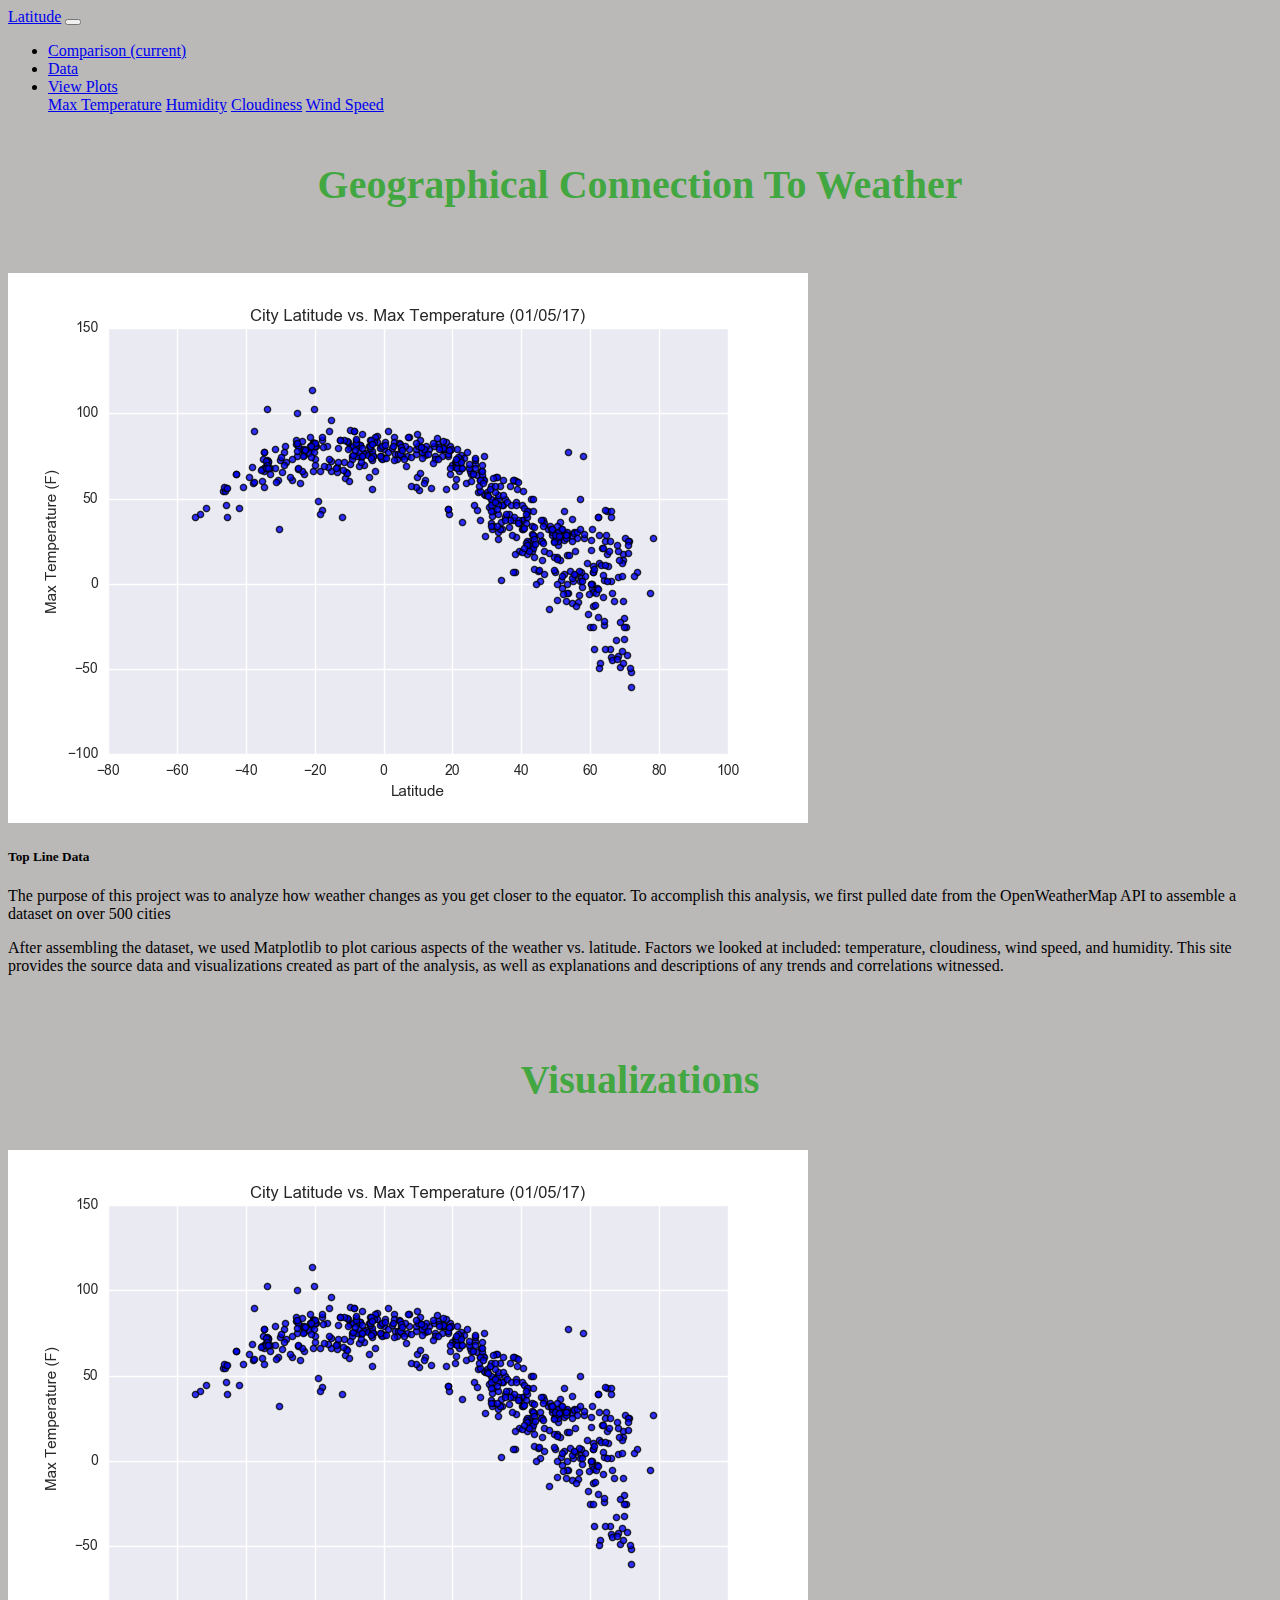
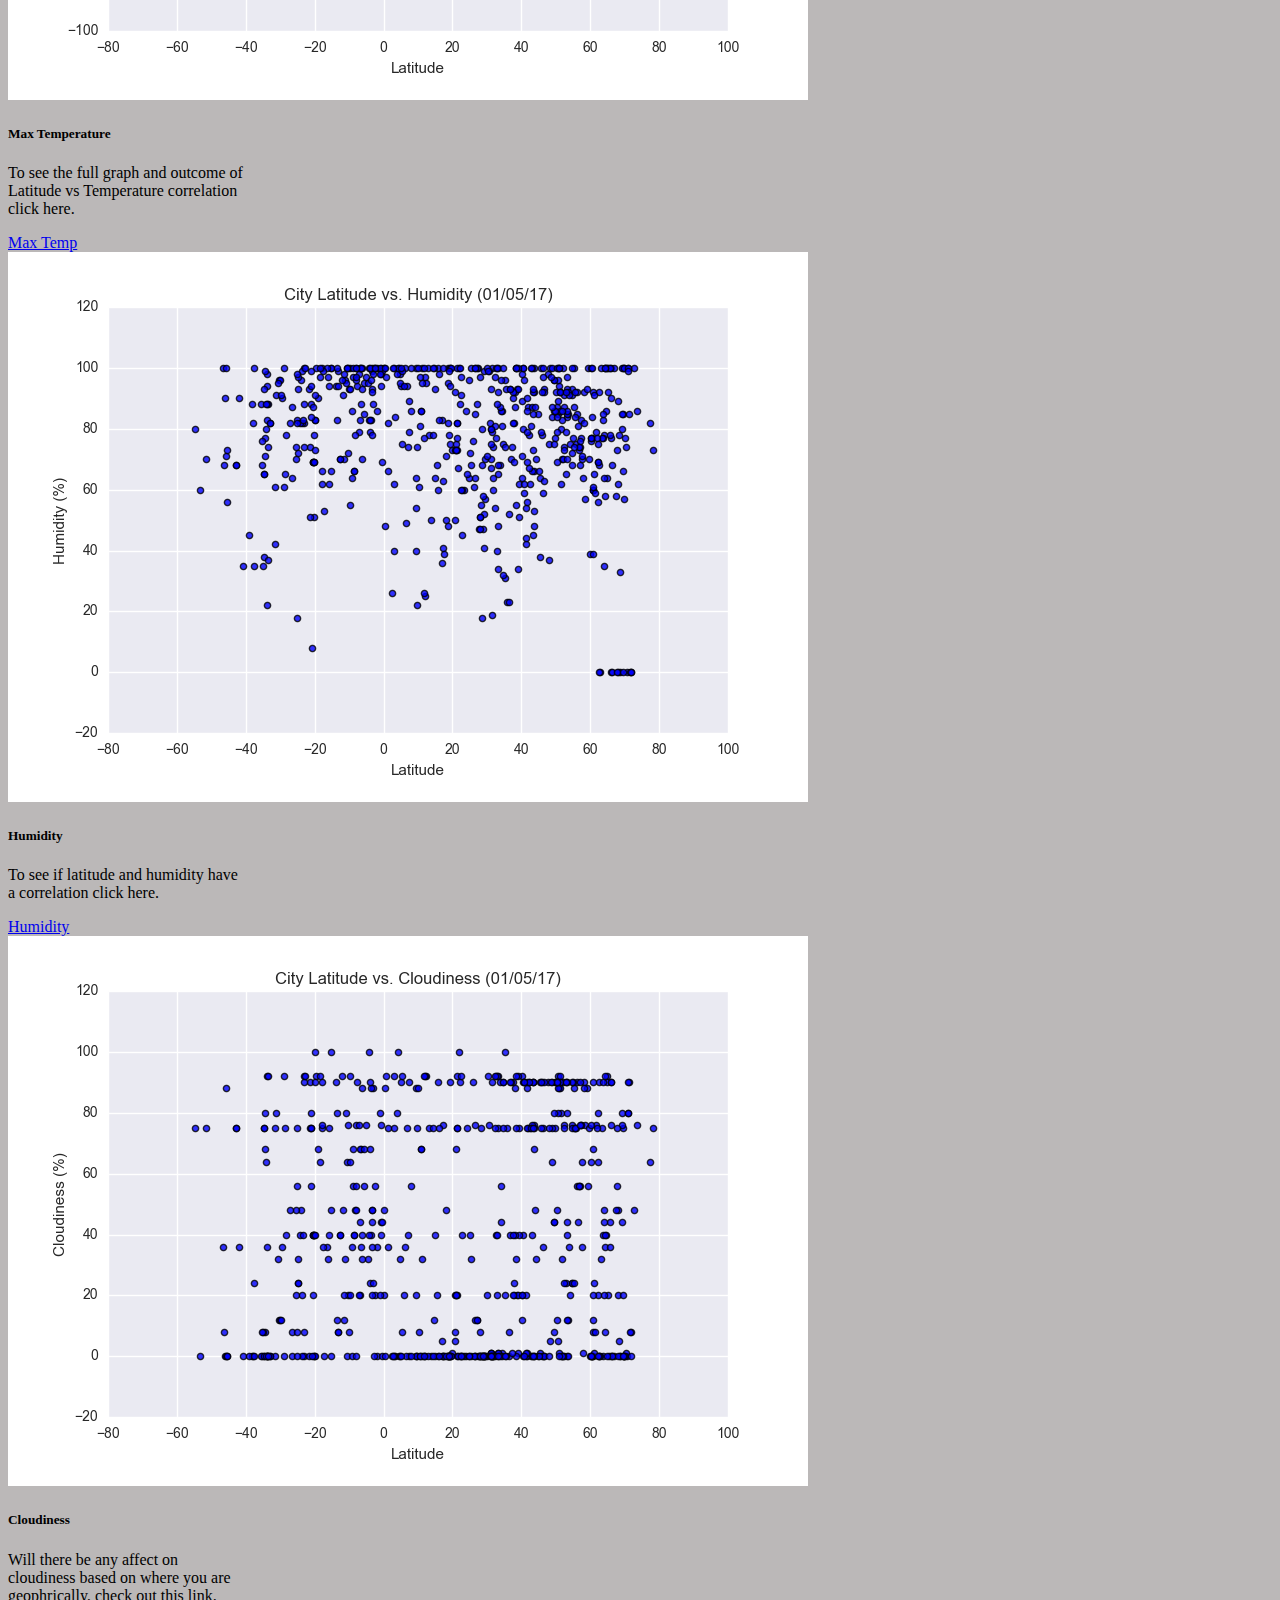
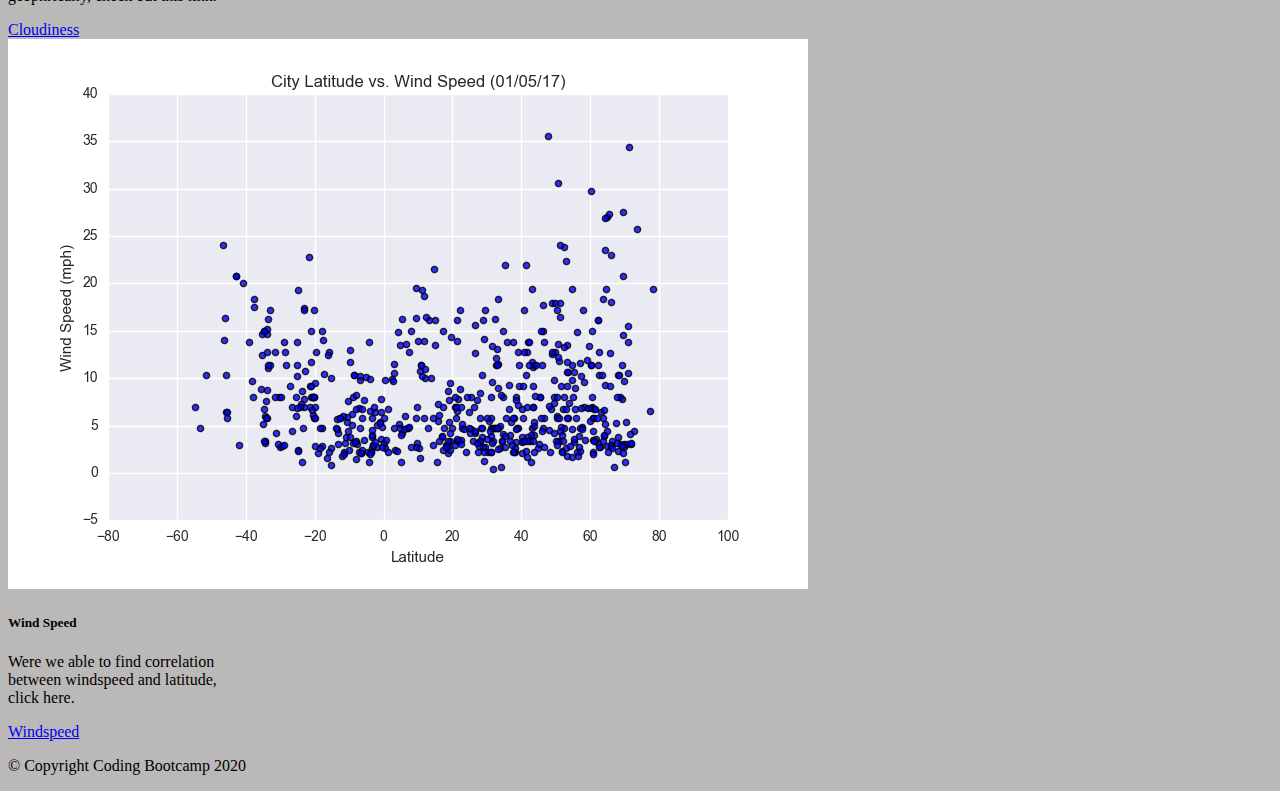
<file: WebVisualizations/index.html>
<!doctype html>
<html lang="en">
  <head>
    <!-- Required meta tags -->
    <meta charset="utf-8">
    <meta name="viewport" content="width=device-width, initial-scale=1, shrink-to-fit=yes">

    <!-- Bootstrap CSS -->
    <link rel="stylesheet" href="https://cdn.jsdelivr.net/npm/bootstrap@4.5.3/dist/css/bootstrap.min.css" integrity="sha384-TX8t27EcRE3e/ihU7zmQxVncDAy5uIKz4rEkgIXeMed4M0jlfIDPvg6uqKI2xXr2" crossorigin="anonymous">
    <link rel="stylesheet" type="text/css" href="style.css">
    <title>Weather Data</title>
  </head>


  <body class = "page_color">

    <nav class="navbar navbar-expand-lg navbar-dark bg-success">
        <a class="navbar-brand" href="#">Latitude</a>
        <button class="navbar-toggler" type="button" data-toggle="collapse" data-target="#navbarNavDropdown" aria-controls="navbarNavDropdown" aria-expanded="false" aria-label="Toggle navigation">
          <span class="navbar-toggler-icon"></span>
        </button>
        <div class="collapse navbar-collapse" id="navbarNavDropdown">
          <ul class="navbar-nav">
            <li class="nav-item active">
              <a class="nav-link" href="comparison.html">Comparison <span class="sr-only">(current)</span></a>
            </li>
            <li class="nav-item">
              <a class="nav-link" href="data.html">Data</a>
            </li>
            <li class="nav-item dropdown">
              <a class="nav-link dropdown-toggle" href="#" id="navbarDropdownMenuLink" role="button" data-toggle="dropdown" aria-haspopup="true" aria-expanded="false">
                View Plots
              </a>
              <div class="dropdown-menu" aria-labelledby="navbarDropdownMenuLink">
                <a class="dropdown-item" href="maxtemp.html">Max Temperature</a>
                <a class="dropdown-item" href="humidity.html">Humidity</a>
                <a class="dropdown-item" href="#">Cloudiness</a>
                <a class="dropdown-item" href="#">Wind Speed</a>
              </div>
            </li>
          </ul>
        </div>
      </nav>

    <h1 class="headers">Geographical Connection To Weather</h1>
    <br>
    <div class="media">
        <img src="Fig1.png" class="align-self-start mr-3" alt="...">
        <div class="media-body">
          <h5 class="mt-0">Top Line Data</h5>
          <p>The purpose of this project was to analyze how weather changes as you get closer to the equator. To accomplish this analysis, we first pulled date from the OpenWeatherMap API to assemble a dataset on over 500 cities</p>
          <p>After assembling the dataset, we used Matplotlib to plot carious aspects of the weather vs. latitude. Factors we looked at included: temperature, cloudiness, wind speed, and humidity. This site provides the source data and visualizations created as part of the analysis, as well as explanations and descriptions of any trends and correlations witnessed.</p>
        </div>
      </div>
<br>
<h1 class="headers">Visualizations</h1>
    <div class = "container">
        <div class = "row">

        <div class = "border">
            <div class = "col-md-3">
                <div class="card" style="width: 15rem;">
                    <img src="Fig1.png" class="card-img-top" >
                    <div class="card-body">
                        <h5 class="card-title">Max Temperature</h5>
                        <p class="card-text">To see the full graph and outcome of Latitude vs Temperature correlation click here. </p>
                        <a href="maxtemp.html" class="btn btn-primary">Max Temp</a>
                    </div>
                </div>
            </div>
        </div>

        <div class = "border">
            <div class = "col-md-3">
                <div class="card" style="width: 15rem;">
                    <img src="Fig2.png" class="card-img-top" alt="...">
                    <div class="card-body">
                        <h5 class="card-title">Humidity</h5>
                        <p class="card-text">To see if latitude and humidity have a correlation click here.</p>
                        <a href="humidity.html" class="btn btn-primary">Humidity</a>
                    </div>
                </div>
            </div>
        </div>

        <div class = "border">
            <div class = "col-md-3">
                <div class="card" style="width: 15rem;">
                    <img src="Fig3.png" class="card-img-top" alt="...">
                    <div class="card-body">
                        <h5 class="card-title">Cloudiness</h5>
                        <p class="card-text">Will there be any affect on cloudiness based on where you are geophrically, check out this link.</p>
                        <a href="cloud.html" class="btn btn-primary">Cloudiness</a>
                    </div>
                </div>
            </div>
        </div>

        <div class = "border">
            <div class = "col-md-3">
                <div class="card" style="width: 15rem;">
                    <img src="Fig4.png" class="card-img-top" alt="...">
                    <div class="card-body">
                        <h5 class="card-title">Wind Speed</h5>
                        <p class="card-text">Were we able to find correlation between windspeed and latitude, click here.</p>
                        <a href="wind.html" class="btn btn-primary">Windspeed</a>
                    </div>
                </div>
            </div>
        </div>











        </div>
    </div>


  

    <!-- Optional JavaScript; choose one of the two! -->

    <!-- Option 1: jQuery and Bootstrap Bundle (includes Popper) -->
    <script src="https://code.jquery.com/jquery-3.5.1.slim.min.js" integrity="sha384-DfXdz2htPH0lsSSs5nCTpuj/zy4C+OGpamoFVy38MVBnE+IbbVYUew+OrCXaRkfj" crossorigin="anonymous"></script>
    <script src="https://cdn.jsdelivr.net/npm/bootstrap@4.5.3/dist/js/bootstrap.bundle.min.js" integrity="sha384-ho+j7jyWK8fNQe+A12Hb8AhRq26LrZ/JpcUGGOn+Y7RsweNrtN/tE3MoK7ZeZDyx" crossorigin="anonymous"></script>

    <!-- Option 2: jQuery, Popper.js, and Bootstrap JS
    <script src="https://code.jquery.com/jquery-3.5.1.slim.min.js" integrity="sha384-DfXdz2htPH0lsSSs5nCTpuj/zy4C+OGpamoFVy38MVBnE+IbbVYUew+OrCXaRkfj" crossorigin="anonymous"></script>
    <script src="https://cdn.jsdelivr.net/npm/popper.js@1.16.1/dist/umd/popper.min.js" integrity="sha384-9/reFTGAW83EW2RDu2S0VKaIzap3H66lZH81PoYlFhbGU+6BZp6G7niu735Sk7lN" crossorigin="anonymous"></script>
    <script src="https://cdn.jsdelivr.net/npm/bootstrap@4.5.3/dist/js/bootstrap.min.js" integrity="sha384-w1Q4orYjBQndcko6MimVbzY0tgp4pWB4lZ7lr30WKz0vr/aWKhXdBNmNb5D92v7s" crossorigin="anonymous"></script>
    -->


  </body>

  <div>
    <footer class = "footer">
      <p>&copy; Copyright Coding Bootcamp 2020</p>
    </footer>
    </div>
 
</html>
</file>
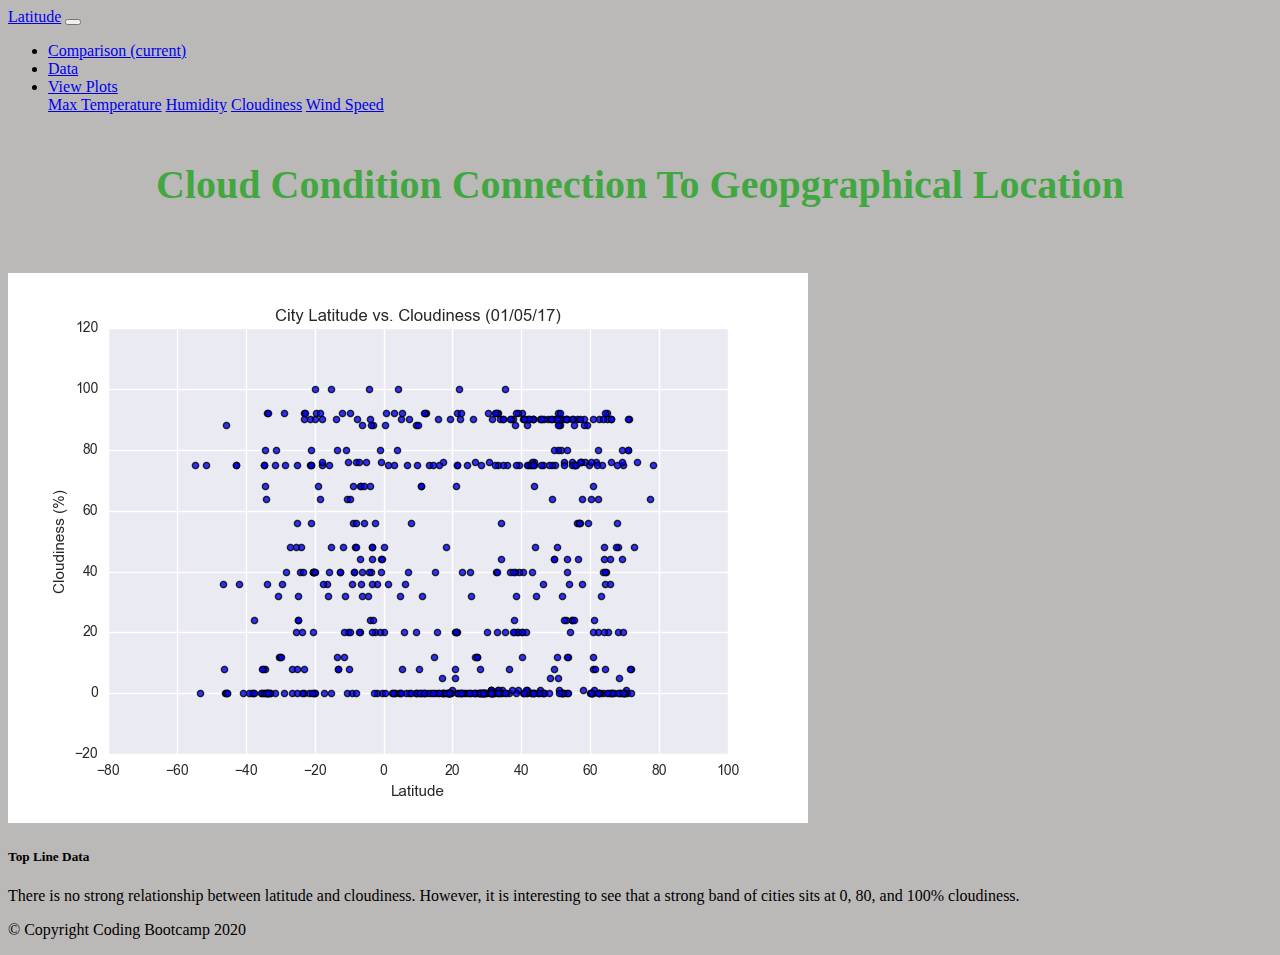
<file: WebVisualizations/cloud.html>
<!doctype html>
<html lang="en">
  <head>
    <!-- Required meta tags -->
    <meta charset="utf-8">
    <meta name="viewport" content="width=device-width, initial-scale=1, shrink-to-fit=no">

    <!-- Bootstrap CSS -->
    <link rel="stylesheet" href="https://cdn.jsdelivr.net/npm/bootstrap@4.5.3/dist/css/bootstrap.min.css" integrity="sha384-TX8t27EcRE3e/ihU7zmQxVncDAy5uIKz4rEkgIXeMed4M0jlfIDPvg6uqKI2xXr2" crossorigin="anonymous">
    <link rel="stylesheet" type="text/css" href="style.css">
    <title>Weather Data</title>
  </head>

  <body class = "page_color">

    <nav class="navbar navbar-expand-lg navbar-dark bg-success">
        <a class="navbar-brand" href="index.html">Latitude</a>
        <button class="navbar-toggler" type="button" data-toggle="collapse" data-target="#navbarNavDropdown" aria-controls="navbarNavDropdown" aria-expanded="false" aria-label="Toggle navigation">
          <span class="navbar-toggler-icon"></span>
        </button>
        <div class="collapse navbar-collapse" id="navbarNavDropdown">
          <ul class="navbar-nav">
            <li class="nav-item active">
              <a class="nav-link" href="comparison.html">Comparison <span class="sr-only">(current)</span></a>
            </li>
            <li class="nav-item">
              <a class="nav-link" href="data.html">Data</a>
            </li>
            <li class="nav-item dropdown">
              <a class="nav-link dropdown-toggle" href="#" id="navbarDropdownMenuLink" role="button" data-toggle="dropdown" aria-haspopup="true" aria-expanded="false">
                View Plots
              </a>
              <div class="dropdown-menu" aria-labelledby="navbarDropdownMenuLink">
                <a class="dropdown-item" href="maxtemp.html">Max Temperature</a>
                <a class="dropdown-item" href="humidity.html">Humidity</a>
                <a class="dropdown-item" href="cloud.html">Cloudiness</a>
                <a class="dropdown-item" href="wind.html">Wind Speed</a>
              </div>
            </li>
          </ul>
        </div>
      </nav>

   <!-- Optional JavaScript; choose one of the two! -->

    <!-- Option 1: jQuery and Bootstrap Bundle (includes Popper) -->
    <script src="https://code.jquery.com/jquery-3.5.1.slim.min.js" integrity="sha384-DfXdz2htPH0lsSSs5nCTpuj/zy4C+OGpamoFVy38MVBnE+IbbVYUew+OrCXaRkfj" crossorigin="anonymous"></script>
    <script src="https://cdn.jsdelivr.net/npm/bootstrap@4.5.3/dist/js/bootstrap.bundle.min.js" integrity="sha384-ho+j7jyWK8fNQe+A12Hb8AhRq26LrZ/JpcUGGOn+Y7RsweNrtN/tE3MoK7ZeZDyx" crossorigin="anonymous"></script>

    <h1 class="headers">Cloud Condition Connection To Geopgraphical Location</h1>
    <br>
    <div class="media">
        <img src="Fig3.png" class="align-self-start mr-3" alt="...">
        <div class="media-body">
          <h5 class="mt-0">Top Line Data</h5>
          <p>There is no strong relationship between latitude and cloudiness. However, it is interesting to see that a strong band of cities sits at 0, 80, and 100% cloudiness.</p>
          
        </div>
      </div>





    </body>
    <div>
      <footer class = "footer">
        <p>&copy; Copyright Coding Bootcamp 2020</p>
      </footer>
      </div>
    </html>
</file>
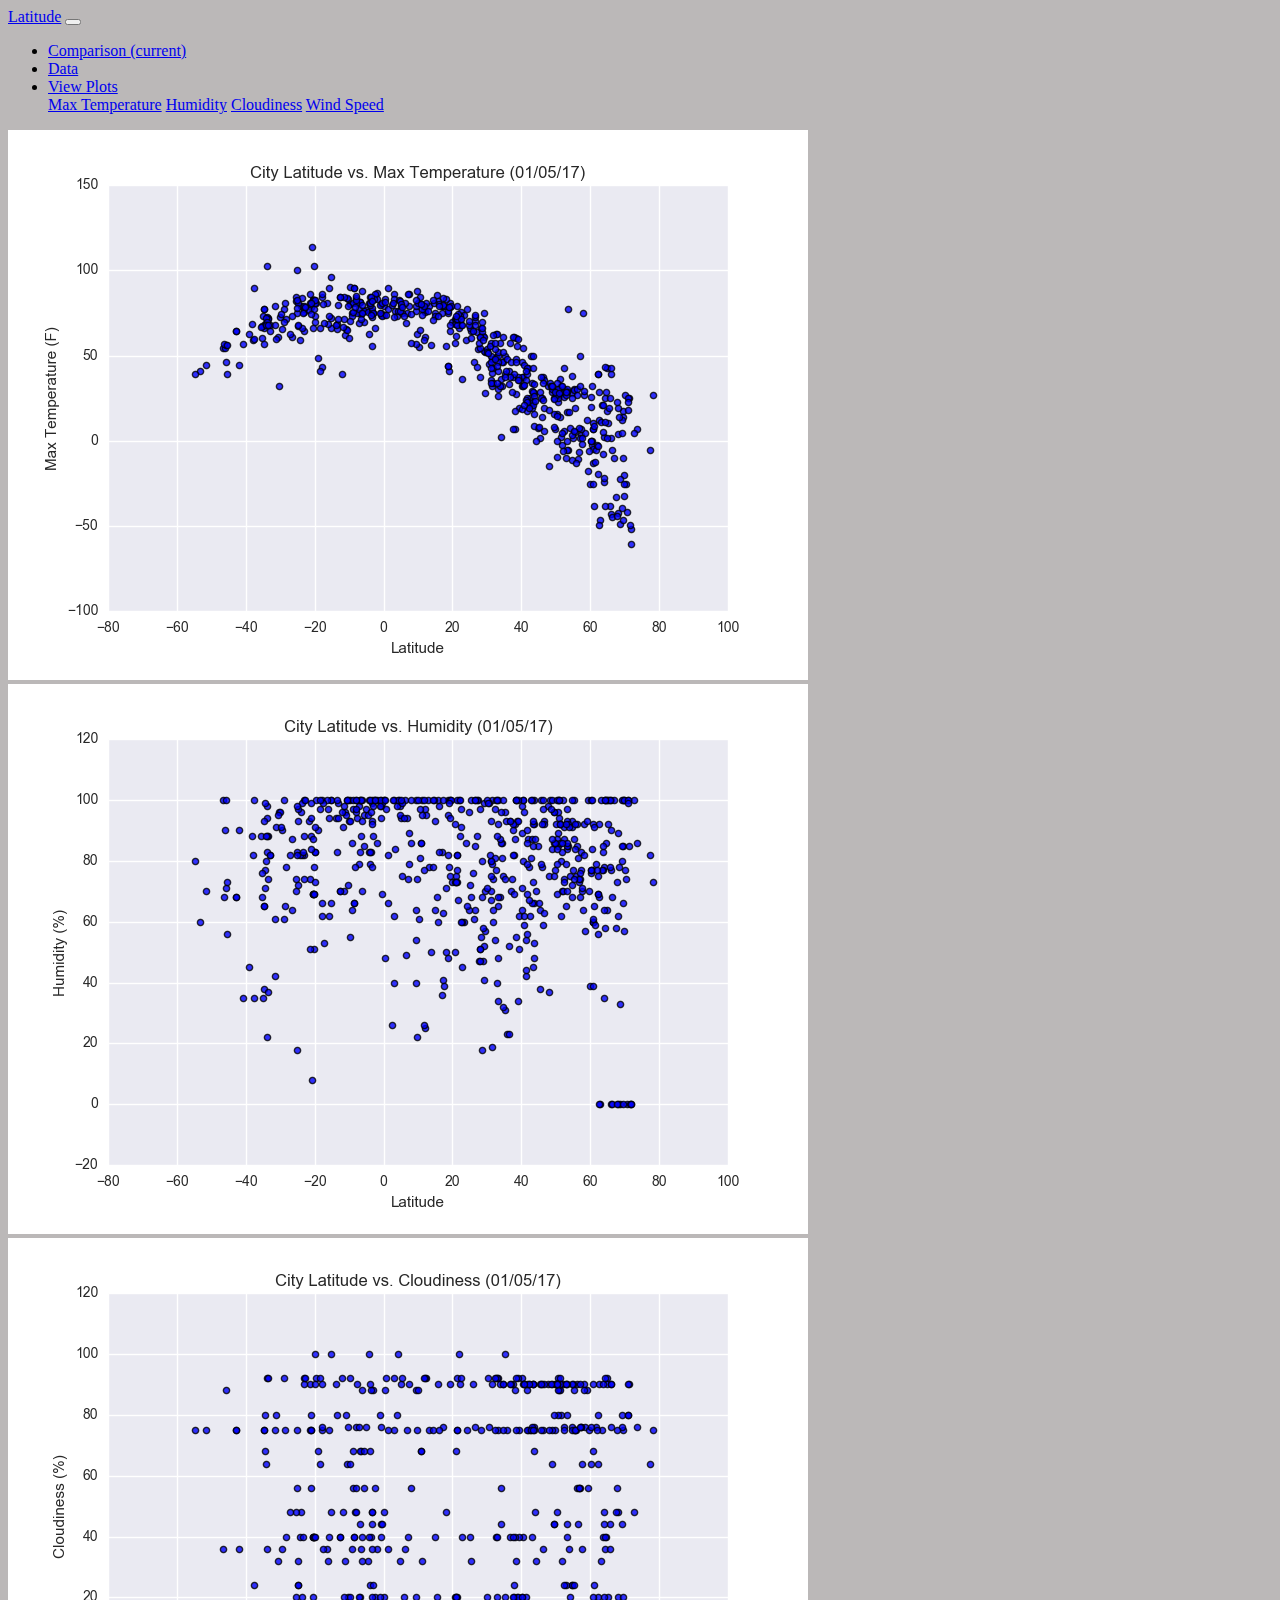
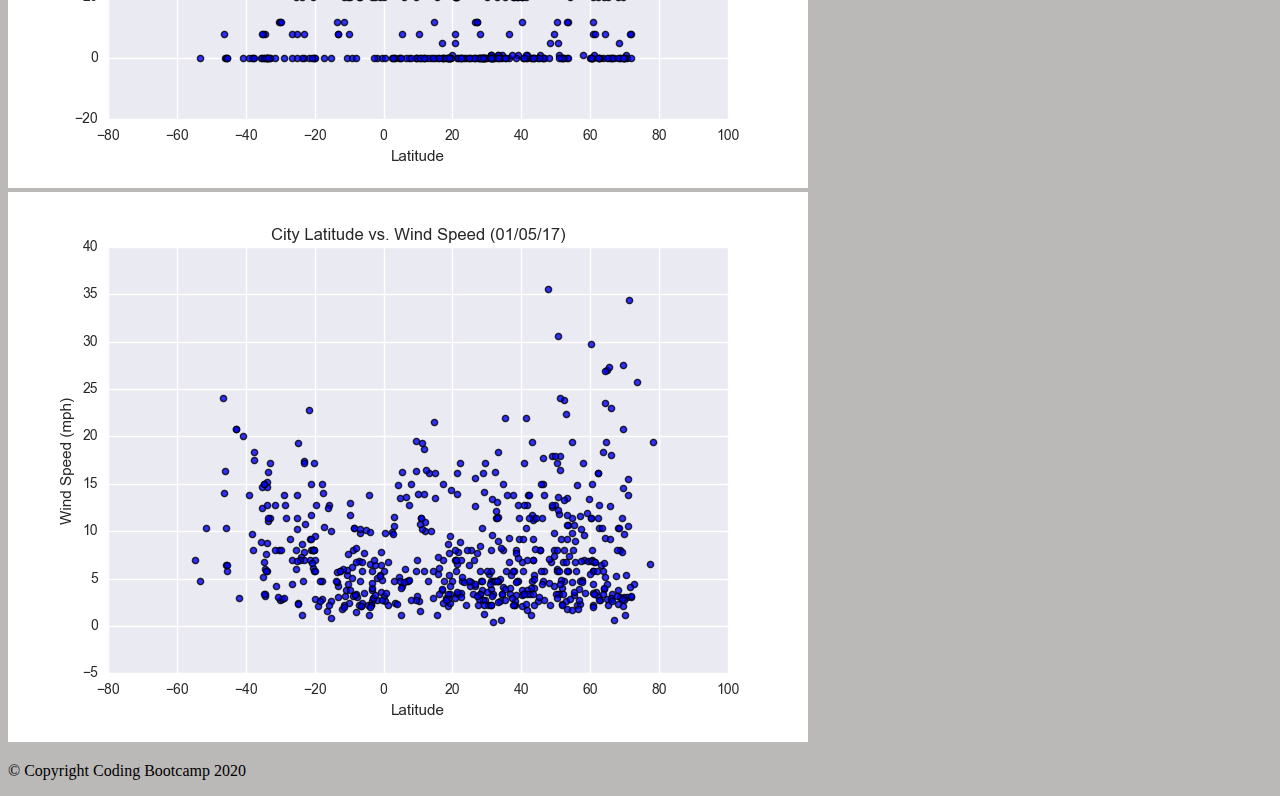
<file: WebVisualizations/comparison.html>
<!doctype html>
<html lang="en">
  <head>
    <!-- Required meta tags -->
    <meta charset="utf-8">
    <meta name="viewport" content="width=device-width, initial-scale=1, shrink-to-fit=no">

    <!-- Bootstrap CSS -->
    <link rel="stylesheet" href="https://cdn.jsdelivr.net/npm/bootstrap@4.5.3/dist/css/bootstrap.min.css" integrity="sha384-TX8t27EcRE3e/ihU7zmQxVncDAy5uIKz4rEkgIXeMed4M0jlfIDPvg6uqKI2xXr2" crossorigin="anonymous">
    <link rel="stylesheet" type="text/css" href="style.css">
    <title>Weather Data</title>
  </head>

  <body class = "page_color">

    <nav class="navbar navbar-expand-lg navbar-dark bg-success">
        <a class="navbar-brand" href="landing_page.html">Latitude</a>
        <button class="navbar-toggler" type="button" data-toggle="collapse" data-target="#navbarNavDropdown" aria-controls="navbarNavDropdown" aria-expanded="false" aria-label="Toggle navigation">
          <span class="navbar-toggler-icon"></span>
        </button>
        <div class="collapse navbar-collapse" id="navbarNavDropdown">
          <ul class="navbar-nav">
            <li class="nav-item active">
              <a class="nav-link" href="#">Comparison <span class="sr-only">(current)</span></a>
            </li>
            <li class="nav-item">
              <a class="nav-link" href="data.html">Data</a>
            </li>
            <li class="nav-item dropdown">
              <a class="nav-link dropdown-toggle" href="#" id="navbarDropdownMenuLink" role="button" data-toggle="dropdown" aria-haspopup="true" aria-expanded="false">
                View Plots
              </a>
              <div class="dropdown-menu" aria-labelledby="navbarDropdownMenuLink">
                <a class="dropdown-item" href="maxtemp.html">Max Temperature</a>
                <a class="dropdown-item" href="humidity.html">Humidity</a>
                <a class="dropdown-item" href="cloud.html">Cloudiness</a>
                <a class="dropdown-item" href="wind.html">Wind Speed</a>
              </div>
            </li>
          </ul>
        </div>
      </nav>

   <!-- Optional JavaScript; choose one of the two! -->

    <!-- Option 1: jQuery and Bootstrap Bundle (includes Popper) -->
    <script src="https://code.jquery.com/jquery-3.5.1.slim.min.js" integrity="sha384-DfXdz2htPH0lsSSs5nCTpuj/zy4C+OGpamoFVy38MVBnE+IbbVYUew+OrCXaRkfj" crossorigin="anonymous"></script>
    <script src="https://cdn.jsdelivr.net/npm/bootstrap@4.5.3/dist/js/bootstrap.bundle.min.js" integrity="sha384-ho+j7jyWK8fNQe+A12Hb8AhRq26LrZ/JpcUGGOn+Y7RsweNrtN/tE3MoK7ZeZDyx" crossorigin="anonymous"></script>

   
    <div class="row" id="gallery" data-toggle="modal" data-target="#exampleModal">
        <div class="col-s-12 col-m-6 col-lg-6">
            
          <a href = "maxtemp.html"><img class="w-80" src="Fig1.png" data-target="#carouselExampl" data-slide-to="0" href = "maxtemp.html"></a>
        </div>
        <div class="col-s-12 col-m-6 col-lg-6">
          <a href = "humidity.html"><img class="w-80" src="Fig2.png" data-target="#carouselExample" data-slide-to="1"></a>
        </div>
        <div class="col-s-12 col-m-6 col-lg-6">
          <a href = "cloud.html"><img class="w-80" src="Fig3.png" data-target="#carouselExample" data-slide-to="2"></a>
        </div>
        <div class="col-s-12 col-m-6 col-lg-6">
          <a href = "wind.html"><img class="w-80" src="Fig4.png" data-target="#carouselExample" data-slide-to="3"></a>
        </div>
      </div>







    <!-- Option 2: jQuery, Popper.js, and Bootstrap JS
    <script src="https://code.jquery.com/jquery-3.5.1.slim.min.js" integrity="sha384-DfXdz2htPH0lsSSs5nCTpuj/zy4C+OGpamoFVy38MVBnE+IbbVYUew+OrCXaRkfj" crossorigin="anonymous"></script>
    <script src="https://cdn.jsdelivr.net/npm/popper.js@1.16.1/dist/umd/popper.min.js" integrity="sha384-9/reFTGAW83EW2RDu2S0VKaIzap3H66lZH81PoYlFhbGU+6BZp6G7niu735Sk7lN" crossorigin="anonymous"></script>
    <script src="https://cdn.jsdelivr.net/npm/bootstrap@4.5.3/dist/js/bootstrap.min.js" integrity="sha384-w1Q4orYjBQndcko6MimVbzY0tgp4pWB4lZ7lr30WKz0vr/aWKhXdBNmNb5D92v7s" crossorigin="anonymous"></script>
    -->


  </body>

  <div>
    <footer class = "footer">
      <p>&copy; Copyright Coding Bootcamp 2020</p>
    </footer>
    </div>
</html>
</file>
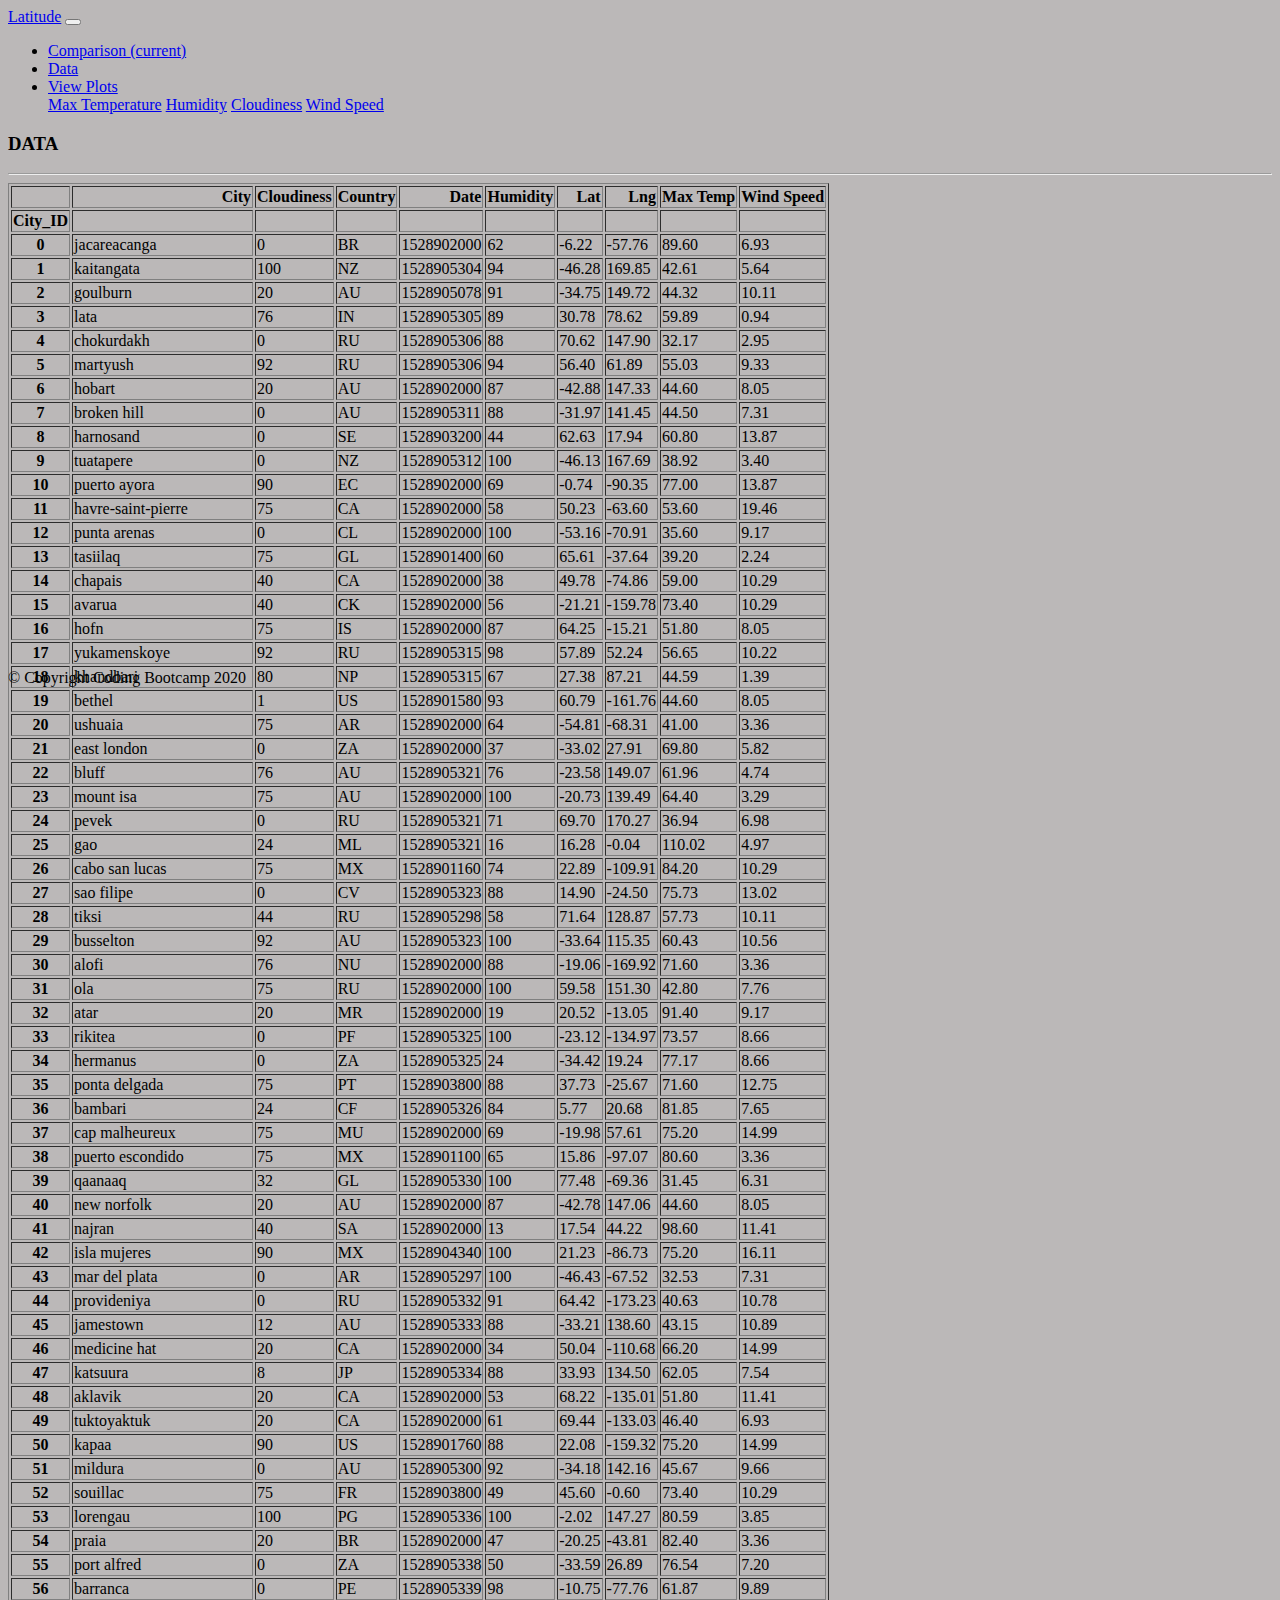
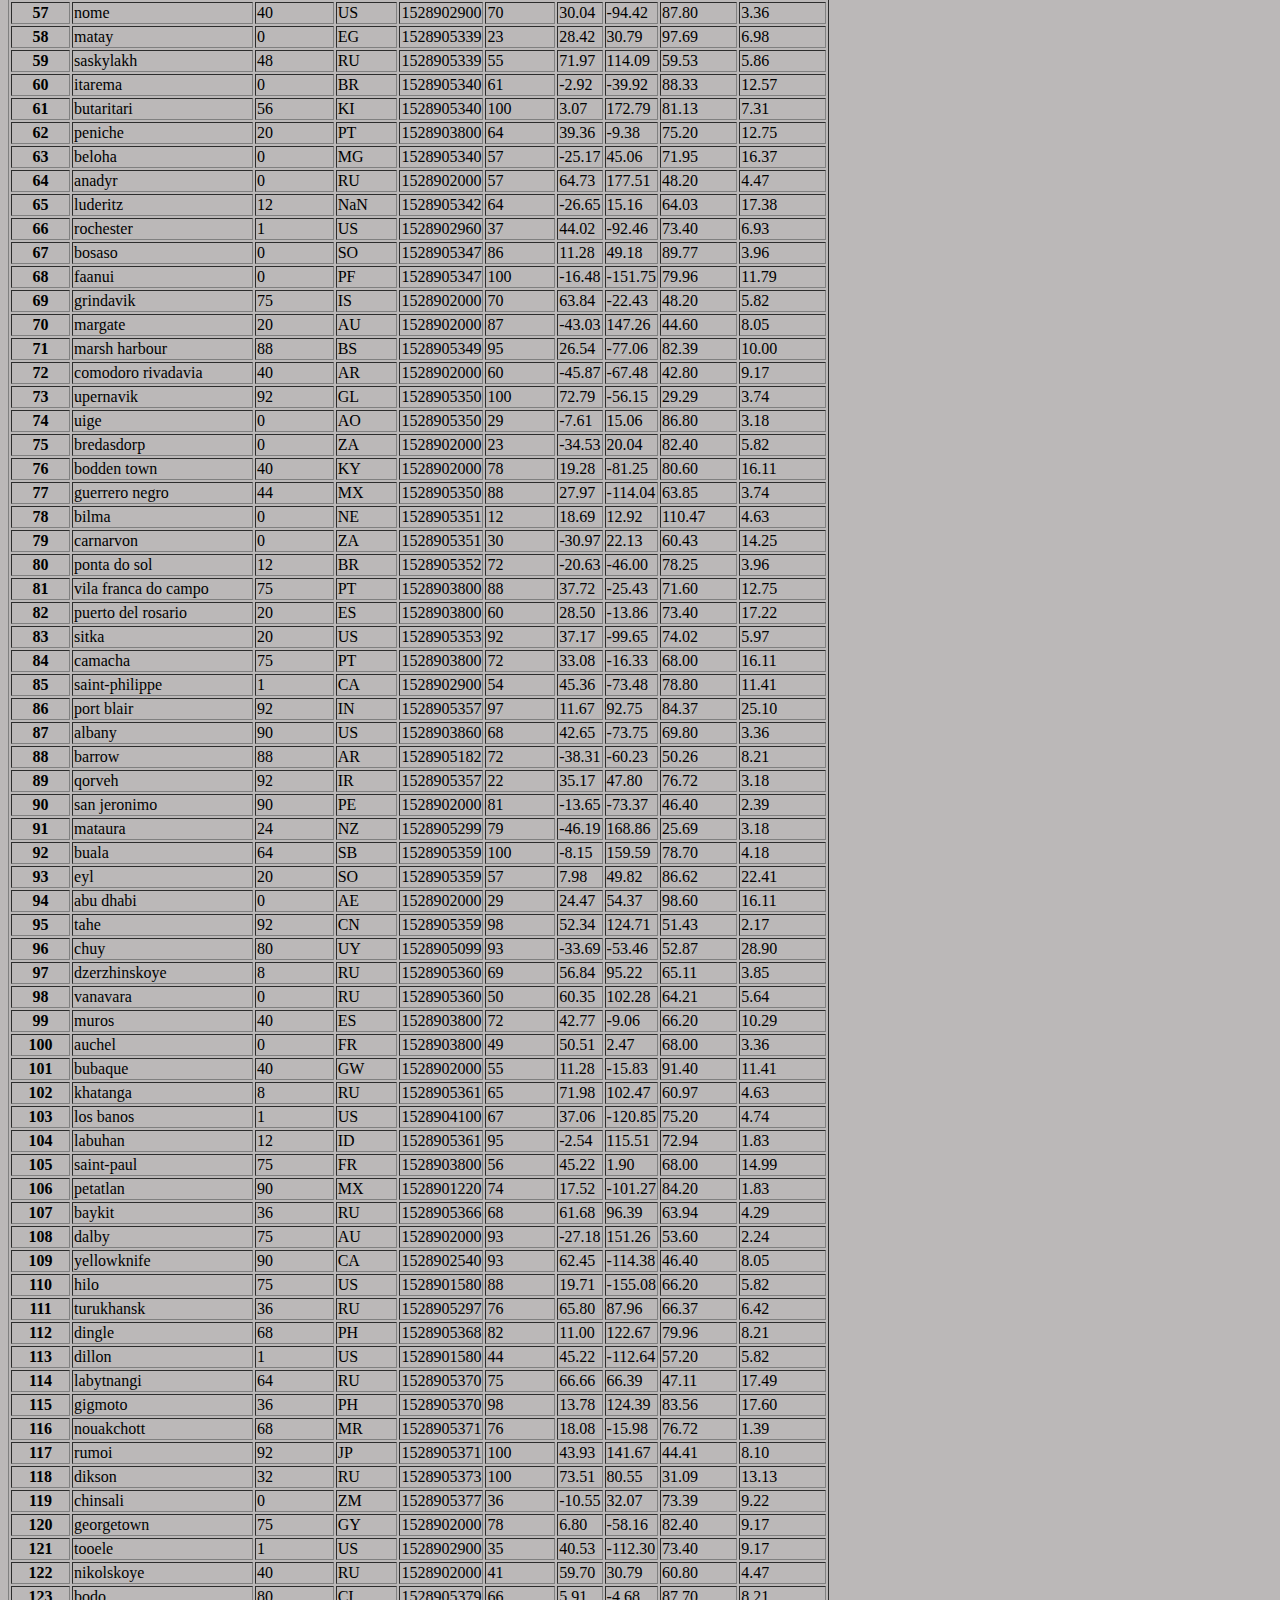
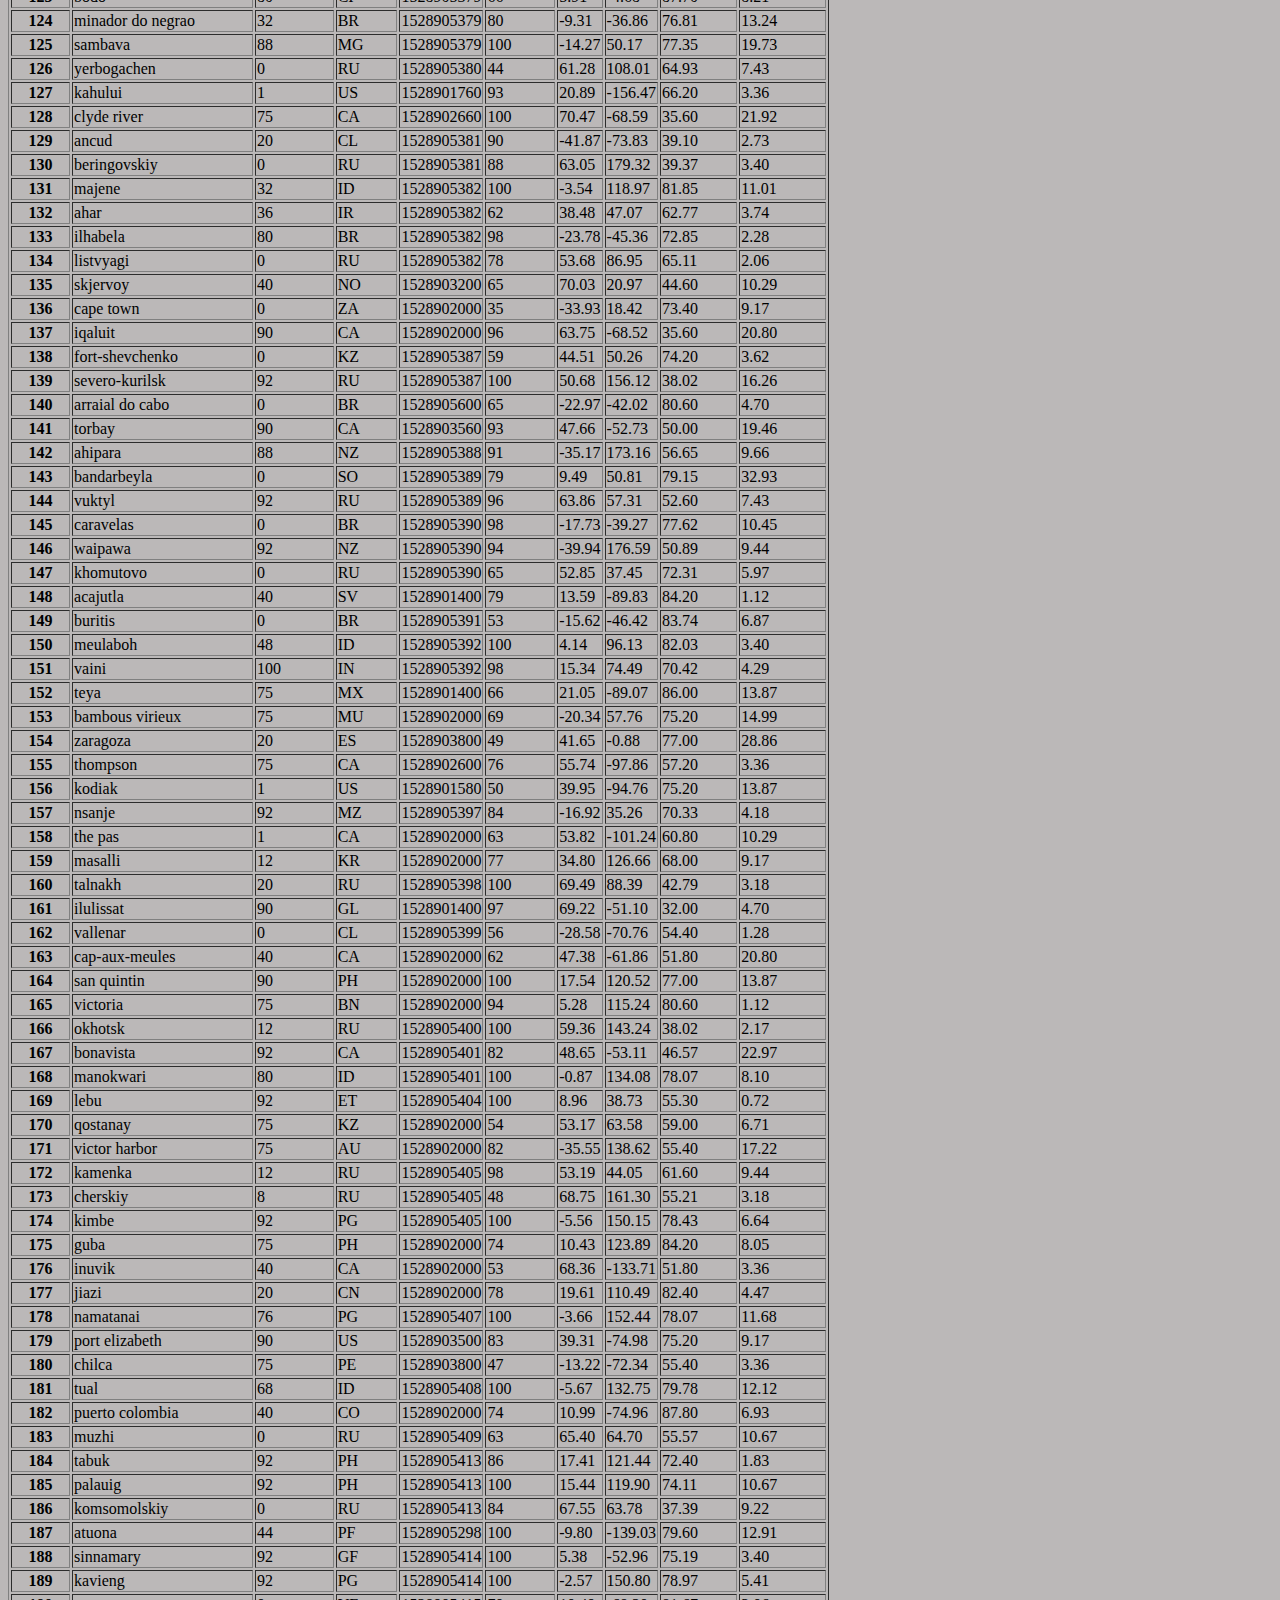
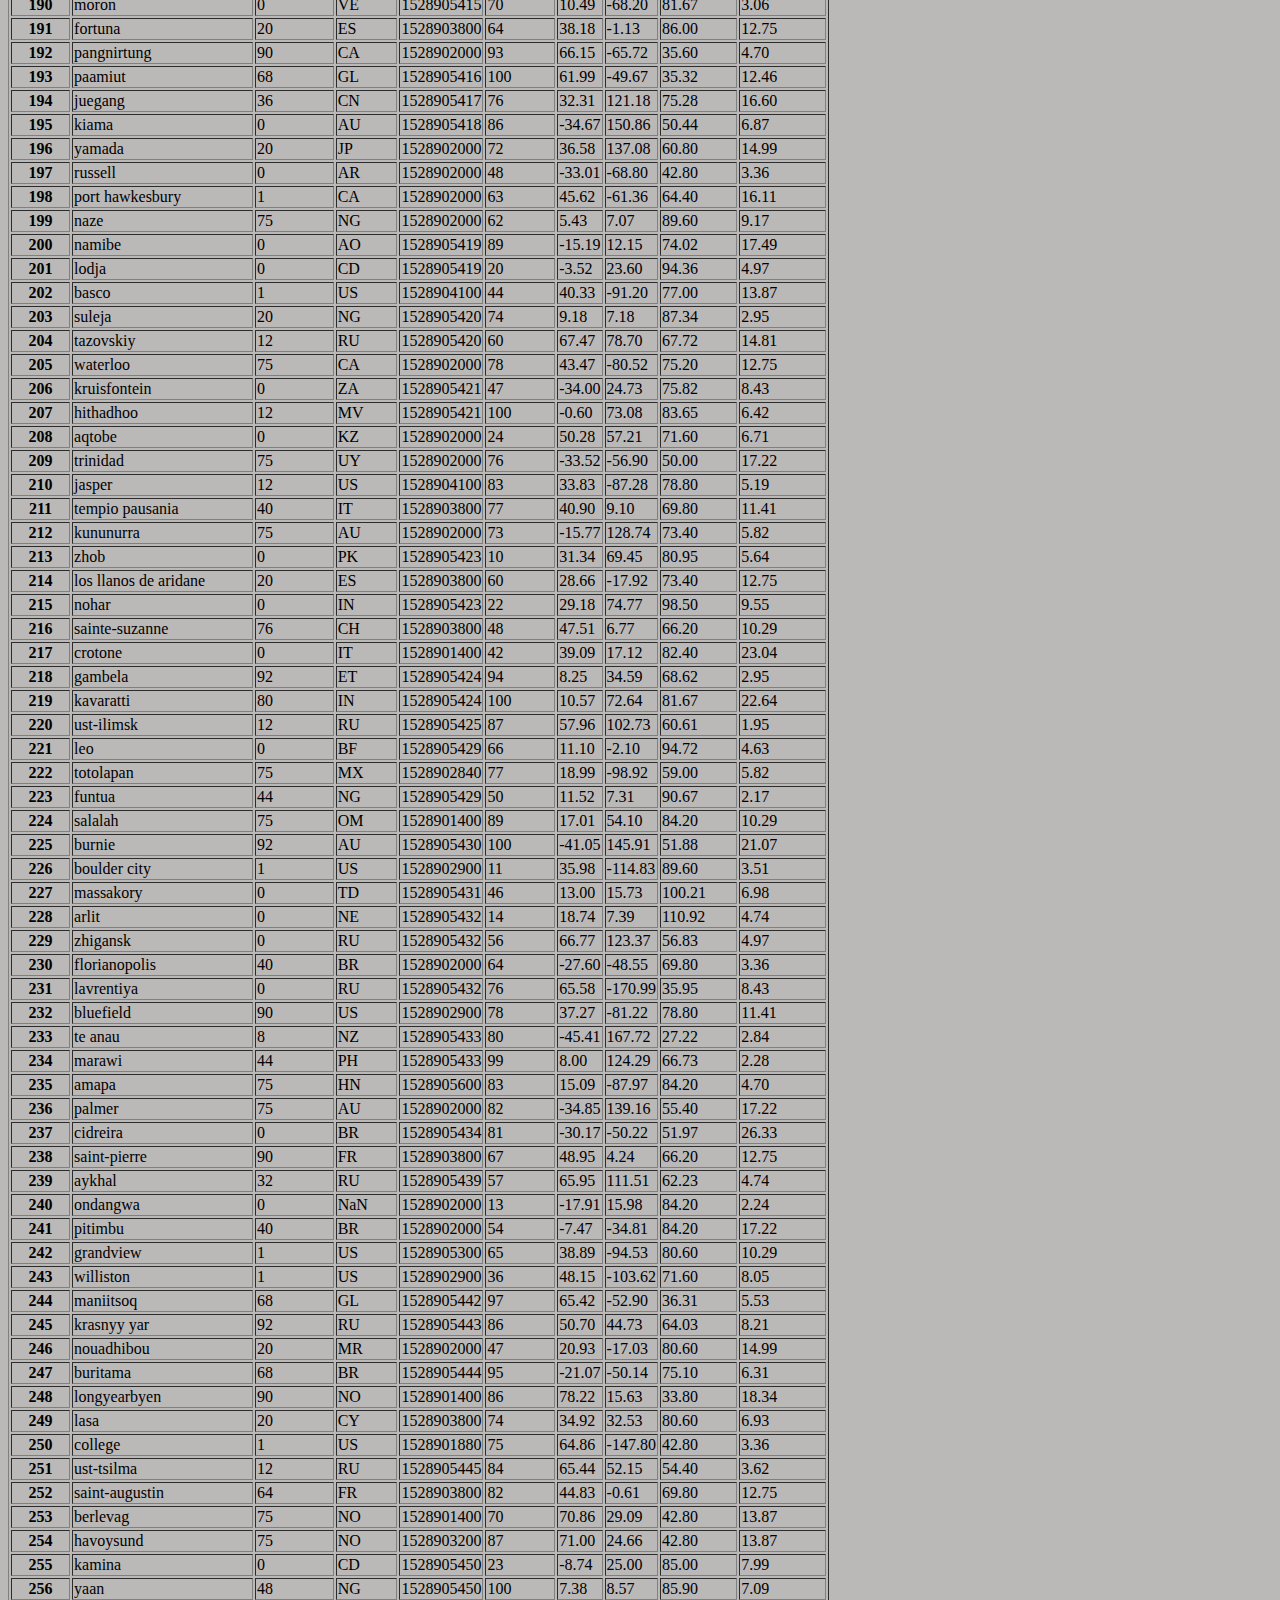
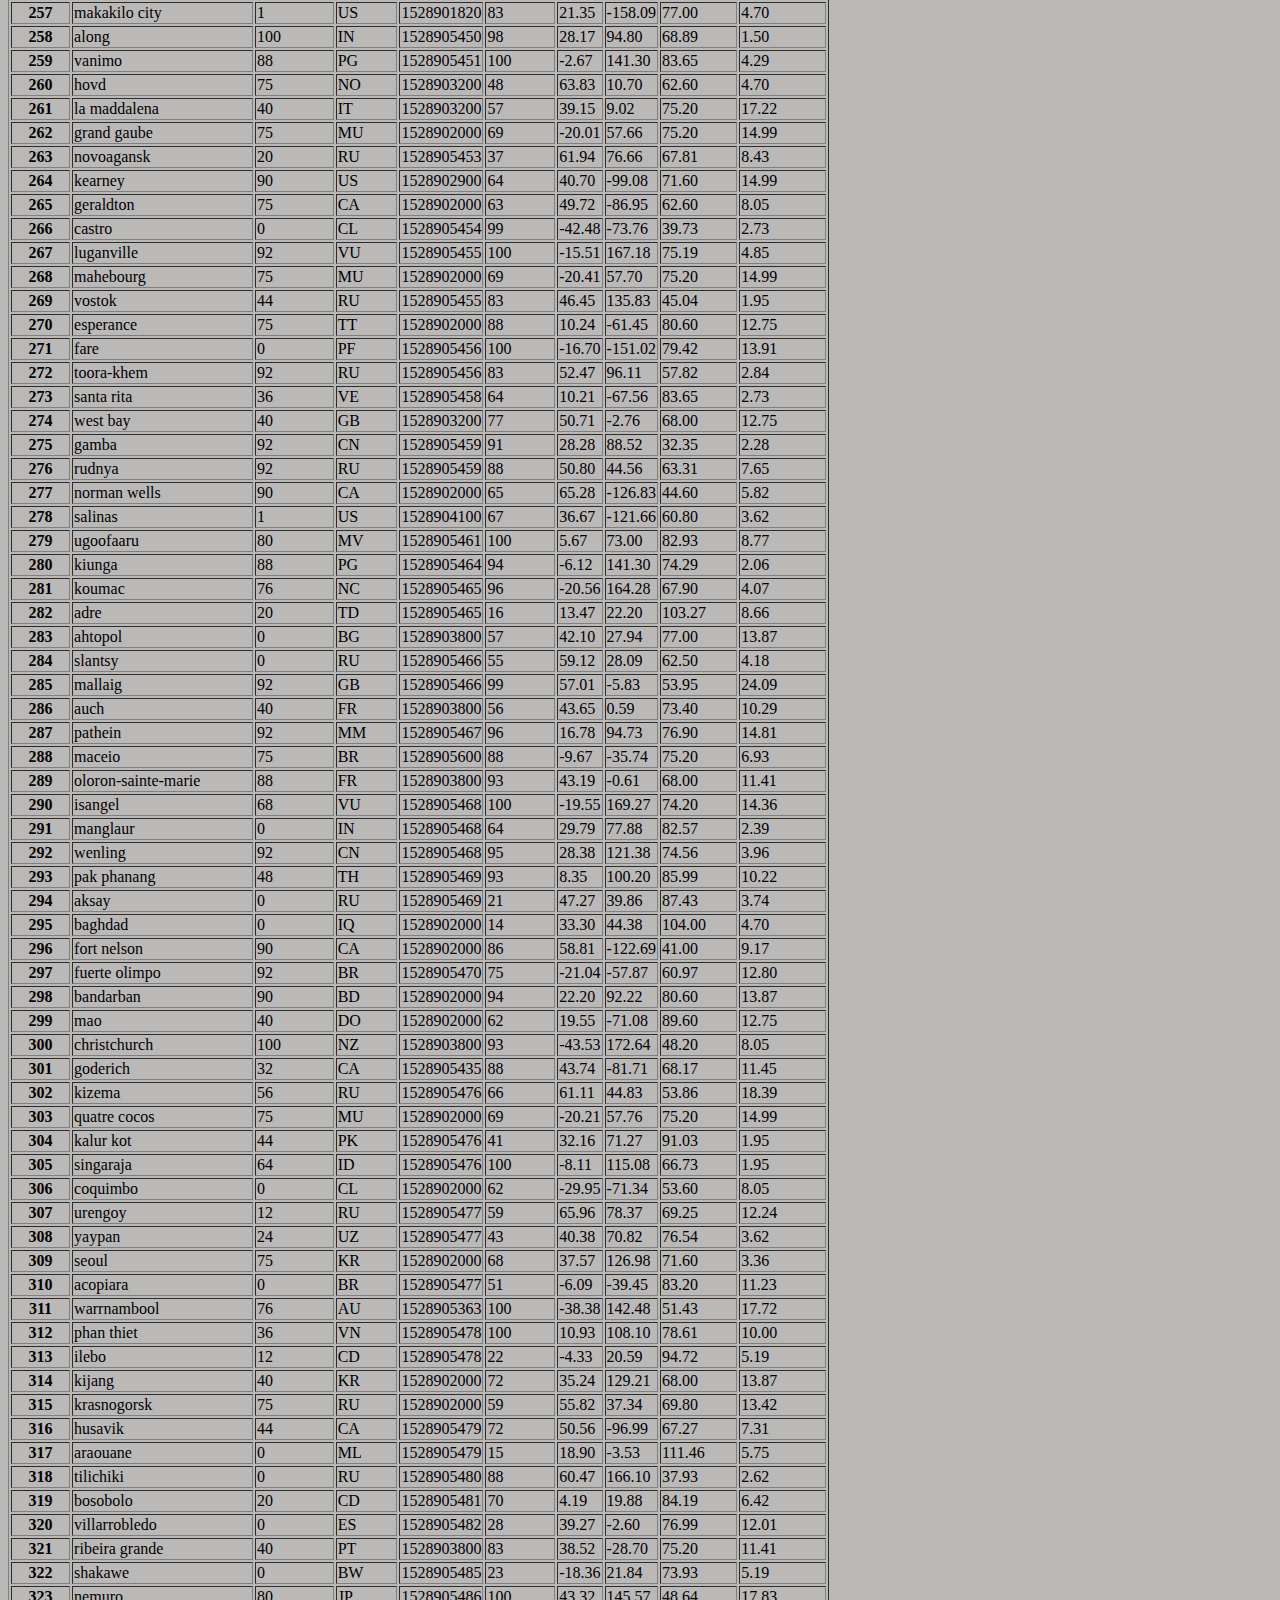
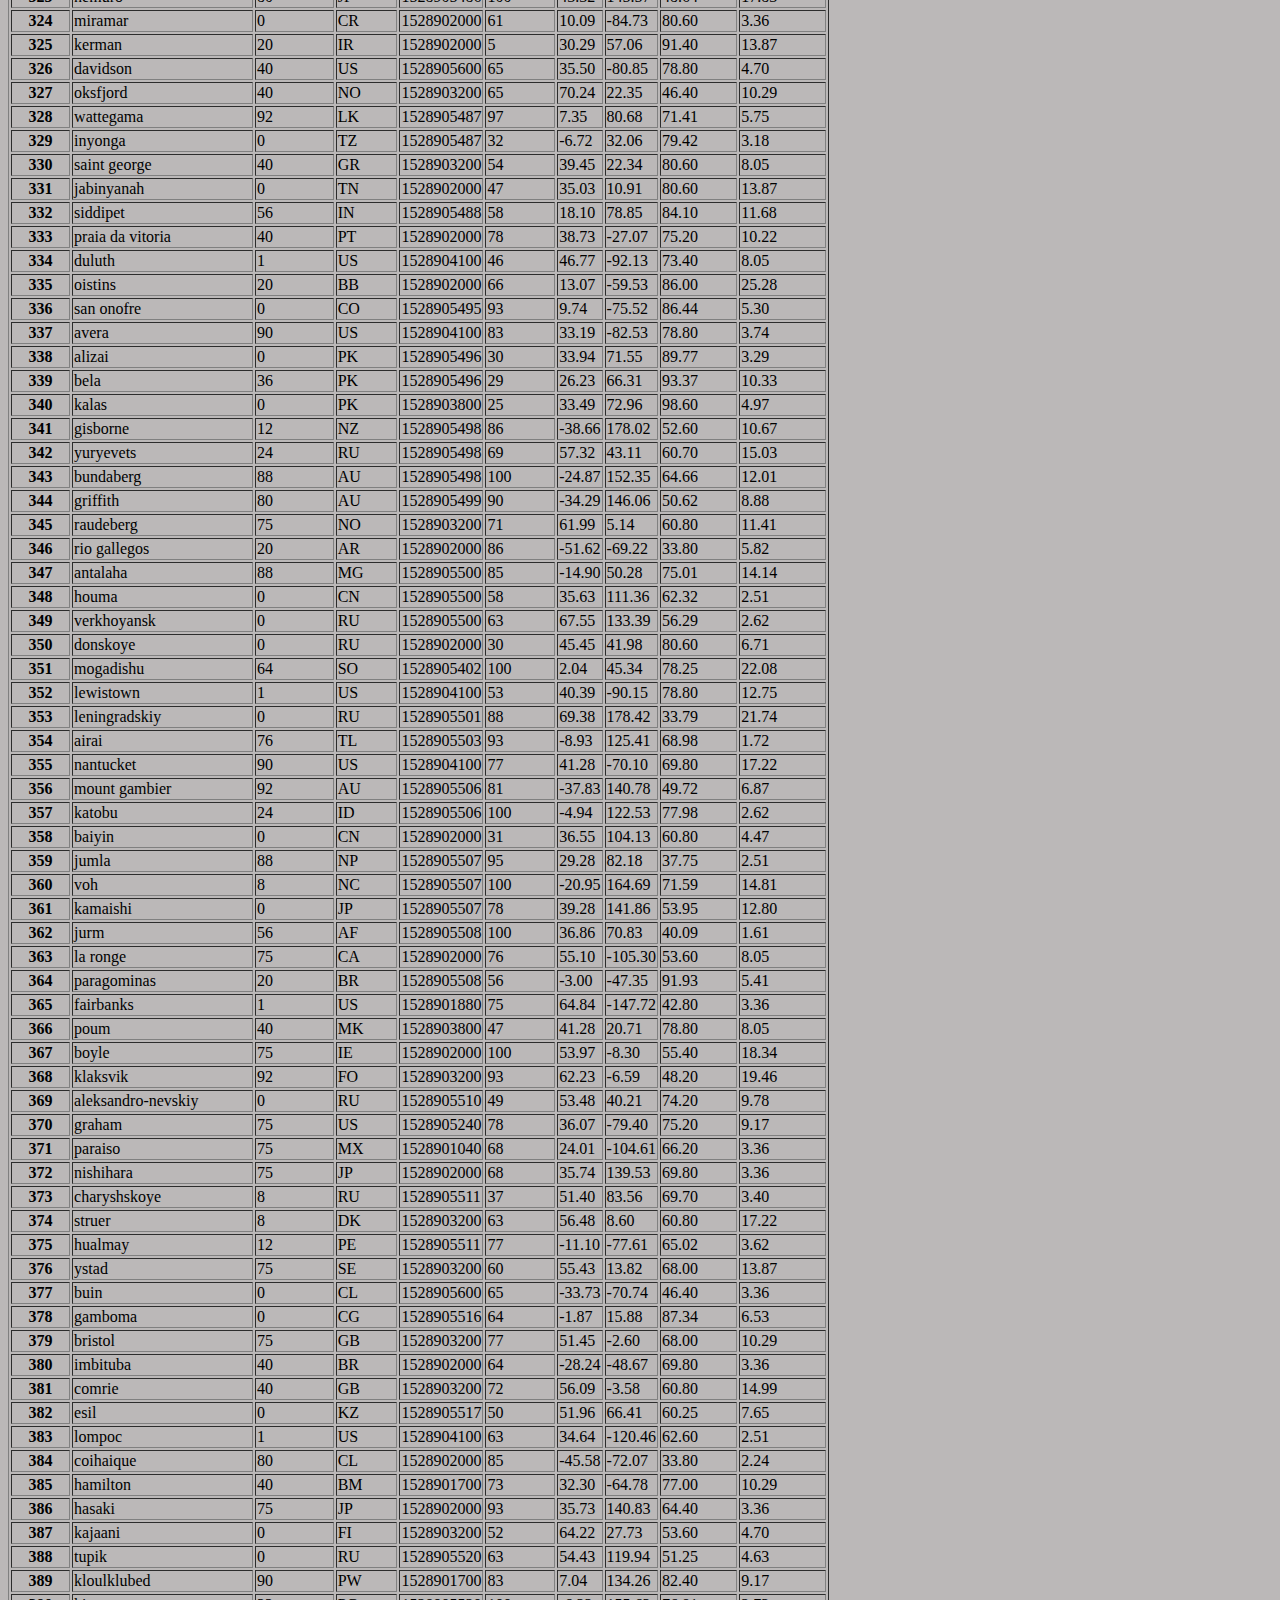
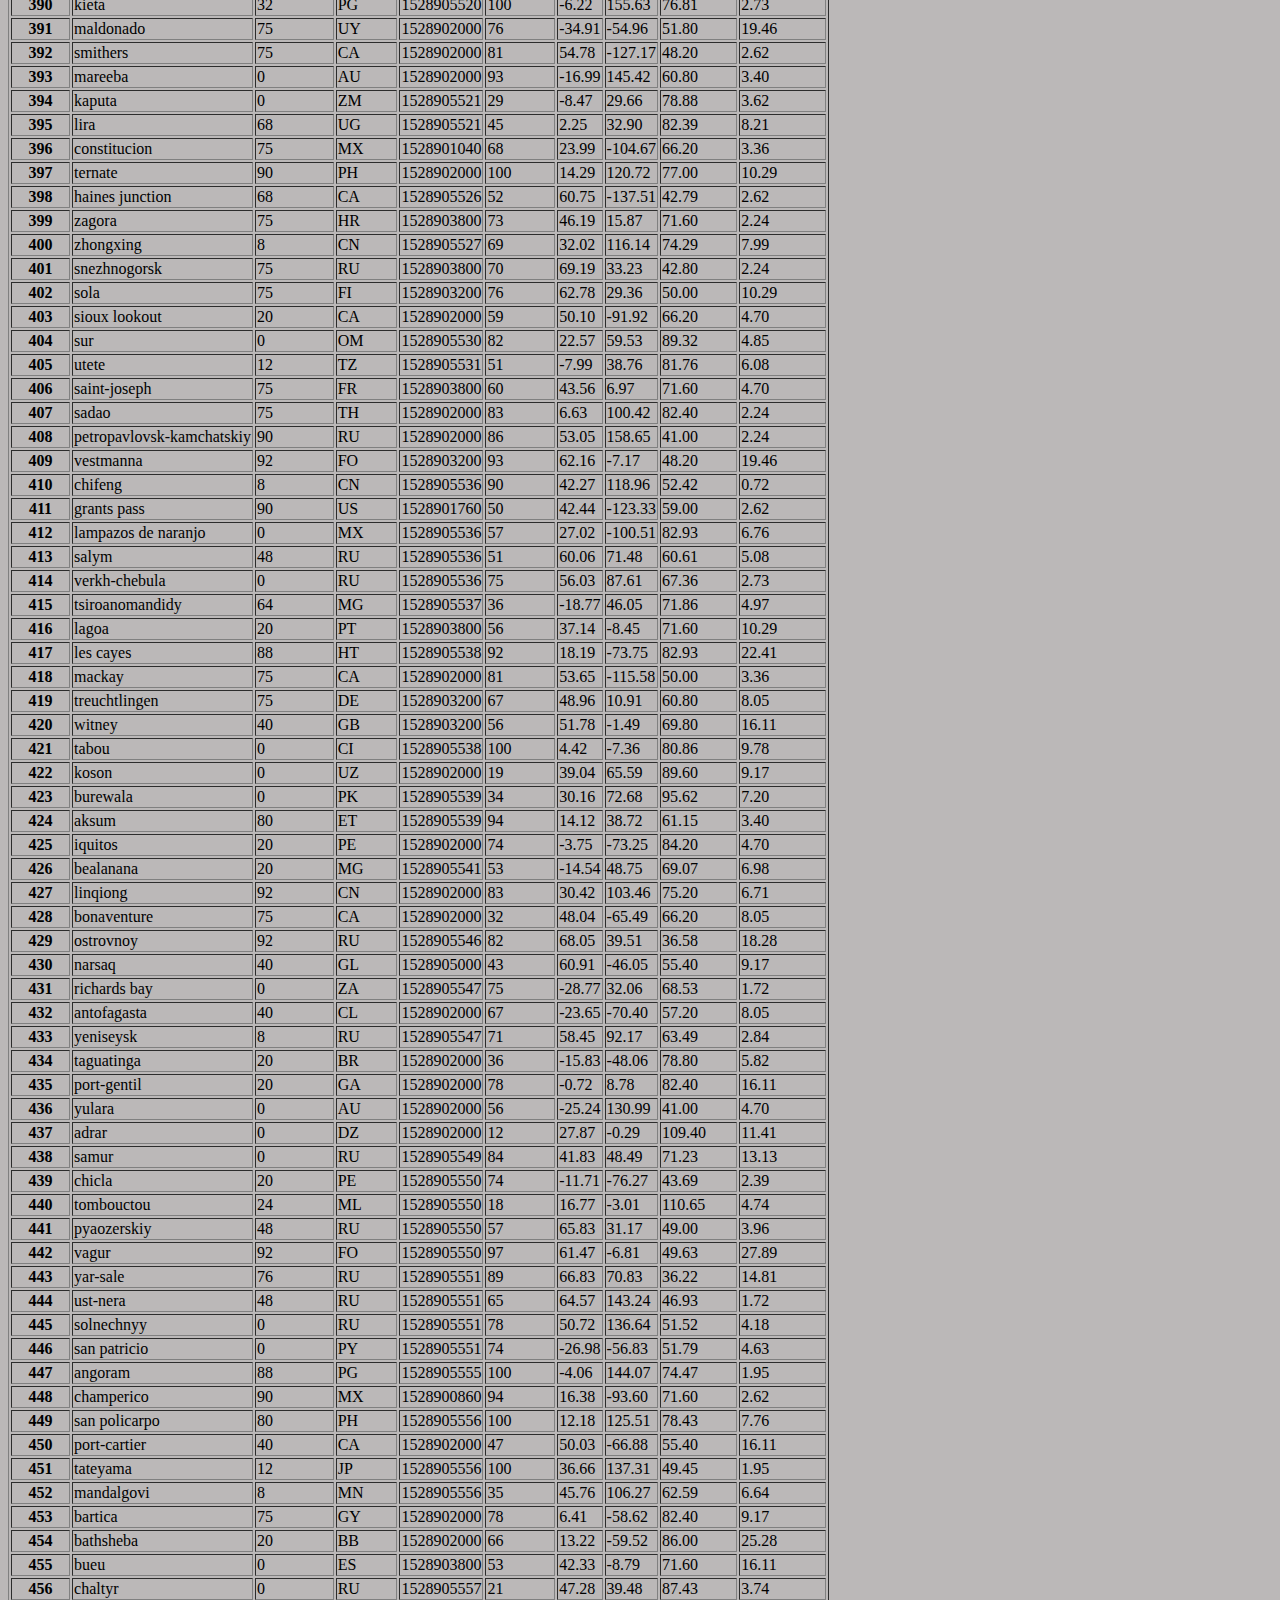
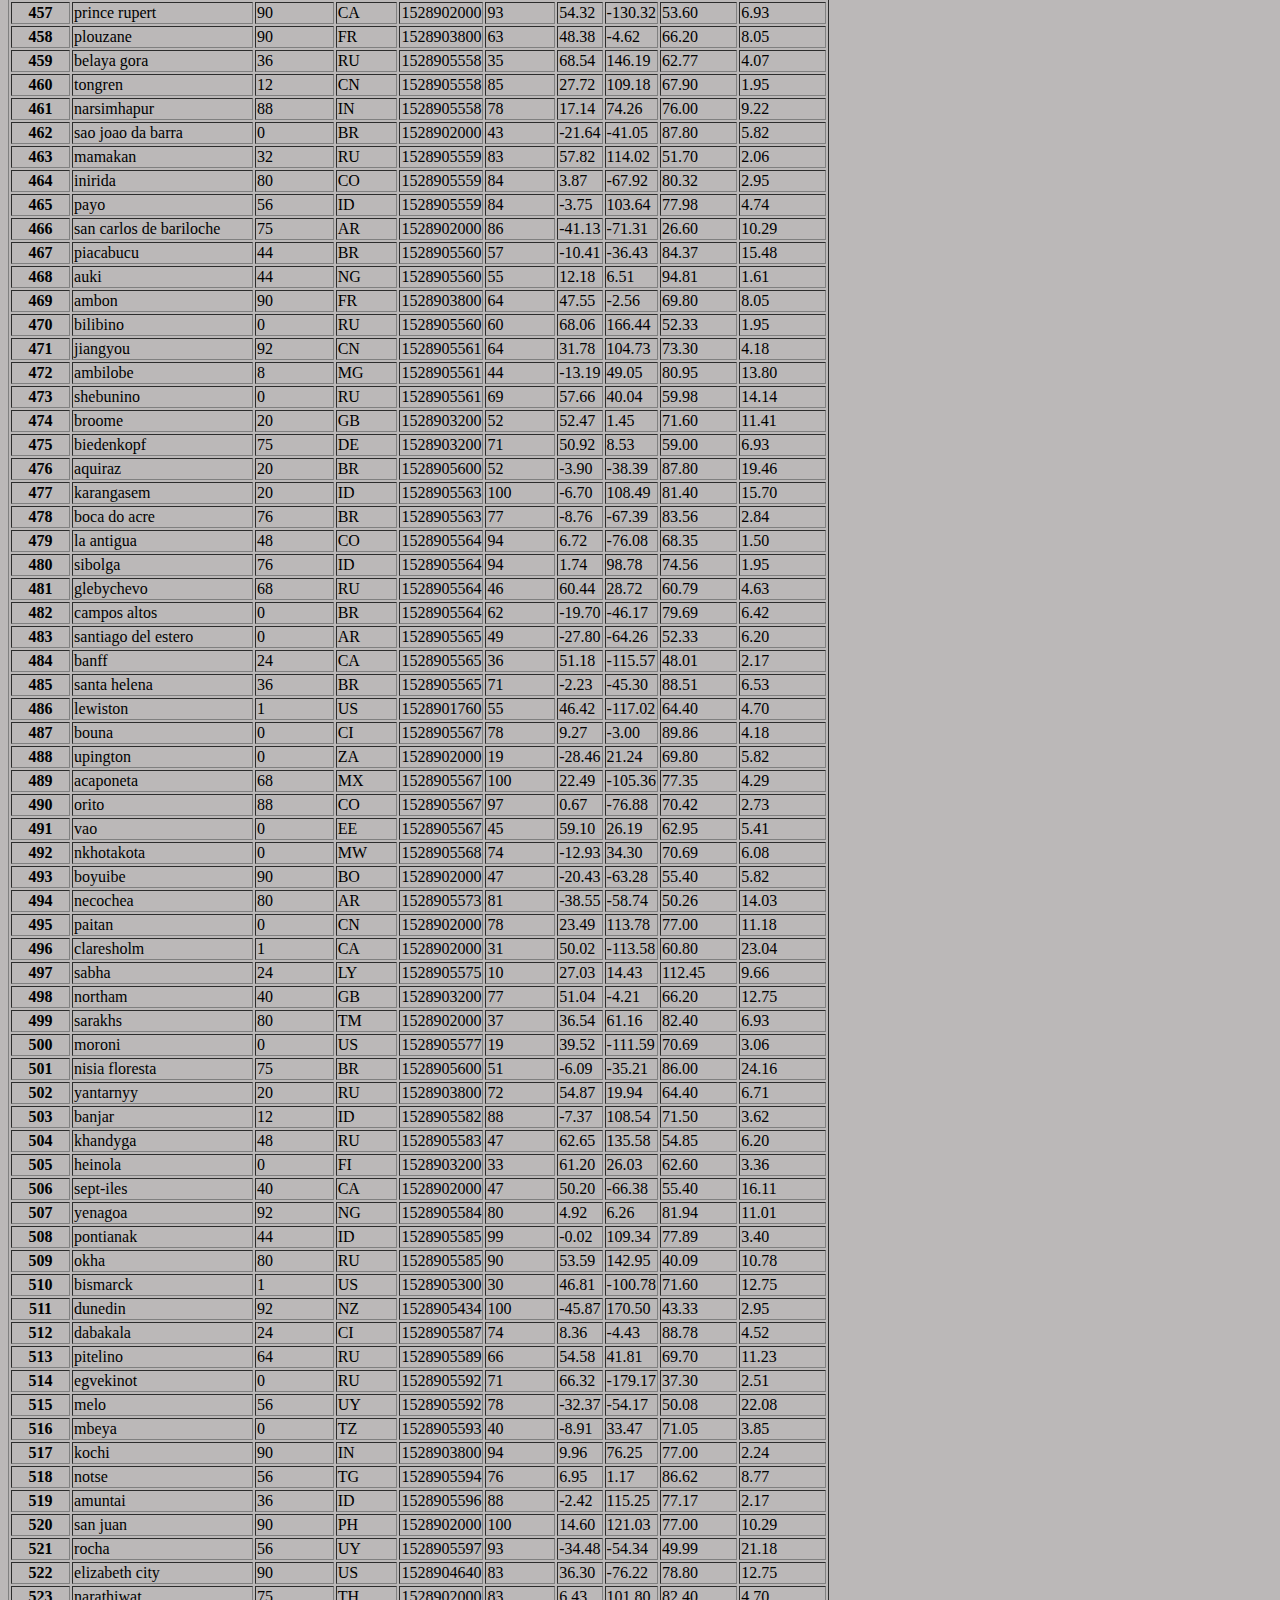
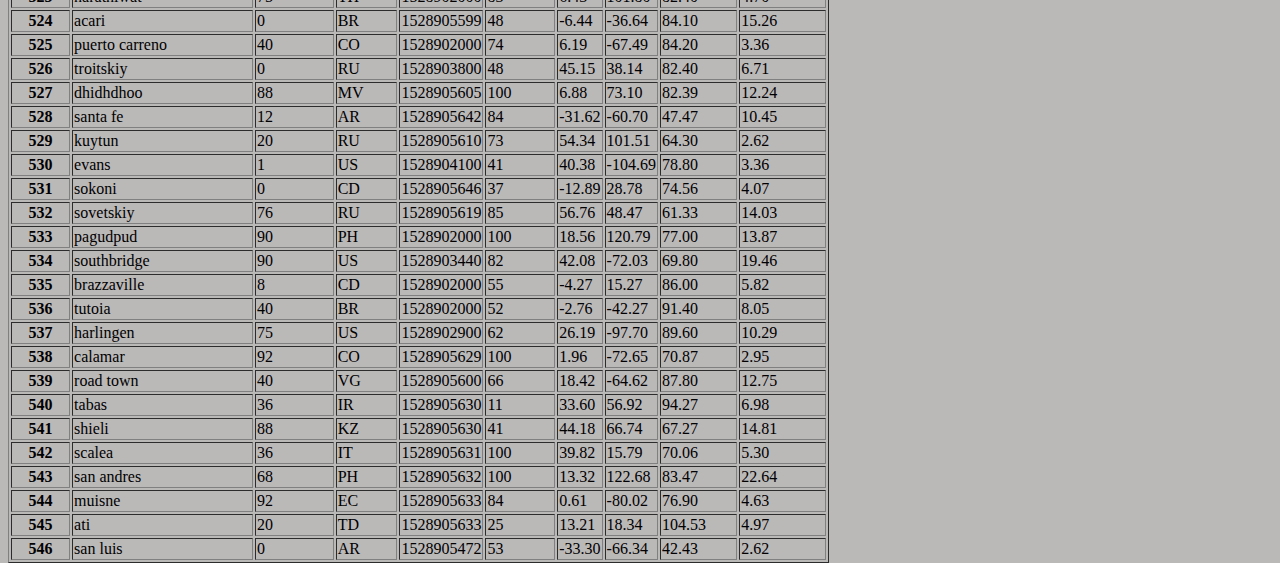
<file: WebVisualizations/data.html>
<!doctype html>
<html lang="en">
  <head>
    <!-- Required meta tags -->
    <meta charset="utf-8">
    <meta name="viewport" content="width=device-width, initial-scale=1, shrink-to-fit=no">

    <!-- Bootstrap CSS -->
    <link rel="stylesheet" href="https://cdn.jsdelivr.net/npm/bootstrap@4.5.3/dist/css/bootstrap.min.css" integrity="sha384-TX8t27EcRE3e/ihU7zmQxVncDAy5uIKz4rEkgIXeMed4M0jlfIDPvg6uqKI2xXr2" crossorigin="anonymous">
    <link rel="stylesheet" type="text/css" href="style.css">
    <title>Weather Data</title>
    <script src="https://code.jquery.com/jquery-3.5.1.slim.min.js" integrity="sha384-DfXdz2htPH0lsSSs5nCTpuj/zy4C+OGpamoFVy38MVBnE+IbbVYUew+OrCXaRkfj" crossorigin="anonymous"></script>
    <script src="https://cdn.jsdelivr.net/npm/bootstrap@4.5.3/dist/js/bootstrap.bundle.min.js" integrity="sha384-ho+j7jyWK8fNQe+A12Hb8AhRq26LrZ/JpcUGGOn+Y7RsweNrtN/tE3MoK7ZeZDyx" crossorigin="anonymous"></script>

    <style>
        #myInput {
  background-image: url('/css/searchicon.png'); /* Add a search icon to input */
  background-position: 10px 12px; /* Position the search icon */
  background-repeat: no-repeat; /* Do not repeat the icon image */
  width: 100%; /* Full-width */
  font-size: 16px; /* Increase font-size */
  padding: 12px 20px 12px 40px; /* Add some padding */
  border: 1px solid #ddd; /* Add a grey border */
  margin-bottom: 12px; /* Add some space below the input */
}

#myTable {
  border-collapse: collapse; /* Collapse borders */
  width: 100%; /* Full-width */
  border: 1px solid #ddd; /* Add a grey border */
  font-size: 18px; /* Increase font-size */
}

#myTable th, #myTable td {
  text-align: left; /* Left-align text */
  padding: 12px; /* Add padding */
}

#myTable tr {
  /* Add a bottom border to all table rows */
  border-bottom: 1px solid #ddd;
}

#myTable tr.header, #myTable tr:hover {
  /* Add a grey background color to the table header and on hover */
  background-color: #f1f1f1;
}



    </style>



  </head>

  <body class = "page_color">

    <nav class="navbar navbar-expand-lg navbar-dark bg-success">
        <a class="navbar-brand" href="index.html">Latitude</a>
        <button class="navbar-toggler" type="button" data-toggle="collapse" data-target="#navbarNavDropdown" aria-controls="navbarNavDropdown" aria-expanded="false" aria-label="Toggle navigation">
          <span class="navbar-toggler-icon"></span>
        </button>
        <div class="collapse navbar-collapse" id="navbarNavDropdown">
          <ul class="navbar-nav">
            <li class="nav-item active">
              <a class="nav-link" href="comparison.html">Comparison <span class="sr-only">(current)</span></a>
            </li>
            <li class="nav-item">
              <a class="nav-link" href="data.html">Data</a>
            </li>
            <li class="nav-item dropdown">
              <a class="nav-link dropdown-toggle" href="#" id="navbarDropdownMenuLink" role="button" data-toggle="dropdown" aria-haspopup="true" aria-expanded="false">
                View Plots
              </a>
              <div class="dropdown-menu" aria-labelledby="navbarDropdownMenuLink">
                <a class="dropdown-item" href="maxtemp.html">Max Temperature</a>
                <a class="dropdown-item" href="humidity.html">Humidity</a>
                <a class="dropdown-item" href="cloud.html">Cloudiness</a>
                <a class="dropdown-item" href="wind.html">Wind Speed</a>
              </div>
            </li>
          </ul>
        </div>
      </nav>

      <div class = "container">
          <div class="box">
              <h3 class="title">DATA</h3>
              <hr>
              <div class = "table-responsive": style="over flow-x:auto; max-height:470px; max-width:auto;">
                    <table class = " table table=stripped">

                        <table border ="1" class="dataframe">
                            <thead>
                              <tr style="text-align: right;">
                                <th></th>
                                <th>City</th>
                                <th>Cloudiness</th>
                                <th>Country</th>
                                <th>Date</th>
                                <th>Humidity</th>
                                <th>Lat</th>
                                <th>Lng</th>
                                <th>Max Temp</th>
                                <th>Wind Speed</th>
                              </tr>
                              <tr>
                                <th>City_ID</th>
                                <th></th>
                                <th></th>
                                <th></th>
                                <th></th>
                                <th></th>
                                <th></th>
                                <th></th>
                                <th></th>
                                <th></th>
                              </tr>
                            </thead>
                            <tbody>
                              <tr>
                                <th>0</th>
                                <td>jacareacanga</td>
                                <td>0</td>
                                <td>BR</td>
                                <td>1528902000</td>
                                <td>62</td>
                                <td>-6.22</td>
                                <td>-57.76</td>
                                <td>89.60</td>
                                <td>6.93</td>
                              </tr>
                              <tr>
                                <th>1</th>
                                <td>kaitangata</td>
                                <td>100</td>
                                <td>NZ</td>
                                <td>1528905304</td>
                                <td>94</td>
                                <td>-46.28</td>
                                <td>169.85</td>
                                <td>42.61</td>
                                <td>5.64</td>
                              </tr>
                              <tr>
                                <th>2</th>
                                <td>goulburn</td>
                                <td>20</td>
                                <td>AU</td>
                                <td>1528905078</td>
                                <td>91</td>
                                <td>-34.75</td>
                                <td>149.72</td>
                                <td>44.32</td>
                                <td>10.11</td>
                              </tr>
                              <tr>
                                <th>3</th>
                                <td>lata</td>
                                <td>76</td>
                                <td>IN</td>
                                <td>1528905305</td>
                                <td>89</td>
                                <td>30.78</td>
                                <td>78.62</td>
                                <td>59.89</td>
                                <td>0.94</td>
                              </tr>
                              <tr>
                                <th>4</th>
                                <td>chokurdakh</td>
                                <td>0</td>
                                <td>RU</td>
                                <td>1528905306</td>
                                <td>88</td>
                                <td>70.62</td>
                                <td>147.90</td>
                                <td>32.17</td>
                                <td>2.95</td>
                              </tr>
                              <tr>
                                <th>5</th>
                                <td>martyush</td>
                                <td>92</td>
                                <td>RU</td>
                                <td>1528905306</td>
                                <td>94</td>
                                <td>56.40</td>
                                <td>61.89</td>
                                <td>55.03</td>
                                <td>9.33</td>
                              </tr>
                              <tr>
                                <th>6</th>
                                <td>hobart</td>
                                <td>20</td>
                                <td>AU</td>
                                <td>1528902000</td>
                                <td>87</td>
                                <td>-42.88</td>
                                <td>147.33</td>
                                <td>44.60</td>
                                <td>8.05</td>
                              </tr>
                              <tr>
                                <th>7</th>
                                <td>broken hill</td>
                                <td>0</td>
                                <td>AU</td>
                                <td>1528905311</td>
                                <td>88</td>
                                <td>-31.97</td>
                                <td>141.45</td>
                                <td>44.50</td>
                                <td>7.31</td>
                              </tr>
                              <tr>
                                <th>8</th>
                                <td>harnosand</td>
                                <td>0</td>
                                <td>SE</td>
                                <td>1528903200</td>
                                <td>44</td>
                                <td>62.63</td>
                                <td>17.94</td>
                                <td>60.80</td>
                                <td>13.87</td>
                              </tr>
                              <tr>
                                <th>9</th>
                                <td>tuatapere</td>
                                <td>0</td>
                                <td>NZ</td>
                                <td>1528905312</td>
                                <td>100</td>
                                <td>-46.13</td>
                                <td>167.69</td>
                                <td>38.92</td>
                                <td>3.40</td>
                              </tr>
                              <tr>
                                <th>10</th>
                                <td>puerto ayora</td>
                                <td>90</td>
                                <td>EC</td>
                                <td>1528902000</td>
                                <td>69</td>
                                <td>-0.74</td>
                                <td>-90.35</td>
                                <td>77.00</td>
                                <td>13.87</td>
                              </tr>
                              <tr>
                                <th>11</th>
                                <td>havre-saint-pierre</td>
                                <td>75</td>
                                <td>CA</td>
                                <td>1528902000</td>
                                <td>58</td>
                                <td>50.23</td>
                                <td>-63.60</td>
                                <td>53.60</td>
                                <td>19.46</td>
                              </tr>
                              <tr>
                                <th>12</th>
                                <td>punta arenas</td>
                                <td>0</td>
                                <td>CL</td>
                                <td>1528902000</td>
                                <td>100</td>
                                <td>-53.16</td>
                                <td>-70.91</td>
                                <td>35.60</td>
                                <td>9.17</td>
                              </tr>
                              <tr>
                                <th>13</th>
                                <td>tasiilaq</td>
                                <td>75</td>
                                <td>GL</td>
                                <td>1528901400</td>
                                <td>60</td>
                                <td>65.61</td>
                                <td>-37.64</td>
                                <td>39.20</td>
                                <td>2.24</td>
                              </tr>
                              <tr>
                                <th>14</th>
                                <td>chapais</td>
                                <td>40</td>
                                <td>CA</td>
                                <td>1528902000</td>
                                <td>38</td>
                                <td>49.78</td>
                                <td>-74.86</td>
                                <td>59.00</td>
                                <td>10.29</td>
                              </tr>
                              <tr>
                                <th>15</th>
                                <td>avarua</td>
                                <td>40</td>
                                <td>CK</td>
                                <td>1528902000</td>
                                <td>56</td>
                                <td>-21.21</td>
                                <td>-159.78</td>
                                <td>73.40</td>
                                <td>10.29</td>
                              </tr>
                              <tr>
                                <th>16</th>
                                <td>hofn</td>
                                <td>75</td>
                                <td>IS</td>
                                <td>1528902000</td>
                                <td>87</td>
                                <td>64.25</td>
                                <td>-15.21</td>
                                <td>51.80</td>
                                <td>8.05</td>
                              </tr>
                              <tr>
                                <th>17</th>
                                <td>yukamenskoye</td>
                                <td>92</td>
                                <td>RU</td>
                                <td>1528905315</td>
                                <td>98</td>
                                <td>57.89</td>
                                <td>52.24</td>
                                <td>56.65</td>
                                <td>10.22</td>
                              </tr>
                              <tr>
                                <th>18</th>
                                <td>khandbari</td>
                                <td>80</td>
                                <td>NP</td>
                                <td>1528905315</td>
                                <td>67</td>
                                <td>27.38</td>
                                <td>87.21</td>
                                <td>44.59</td>
                                <td>1.39</td>
                              </tr>
                              <tr>
                                <th>19</th>
                                <td>bethel</td>
                                <td>1</td>
                                <td>US</td>
                                <td>1528901580</td>
                                <td>93</td>
                                <td>60.79</td>
                                <td>-161.76</td>
                                <td>44.60</td>
                                <td>8.05</td>
                              </tr>
                              <tr>
                                <th>20</th>
                                <td>ushuaia</td>
                                <td>75</td>
                                <td>AR</td>
                                <td>1528902000</td>
                                <td>64</td>
                                <td>-54.81</td>
                                <td>-68.31</td>
                                <td>41.00</td>
                                <td>3.36</td>
                              </tr>
                              <tr>
                                <th>21</th>
                                <td>east london</td>
                                <td>0</td>
                                <td>ZA</td>
                                <td>1528902000</td>
                                <td>37</td>
                                <td>-33.02</td>
                                <td>27.91</td>
                                <td>69.80</td>
                                <td>5.82</td>
                              </tr>
                              <tr>
                                <th>22</th>
                                <td>bluff</td>
                                <td>76</td>
                                <td>AU</td>
                                <td>1528905321</td>
                                <td>76</td>
                                <td>-23.58</td>
                                <td>149.07</td>
                                <td>61.96</td>
                                <td>4.74</td>
                              </tr>
                              <tr>
                                <th>23</th>
                                <td>mount isa</td>
                                <td>75</td>
                                <td>AU</td>
                                <td>1528902000</td>
                                <td>100</td>
                                <td>-20.73</td>
                                <td>139.49</td>
                                <td>64.40</td>
                                <td>3.29</td>
                              </tr>
                              <tr>
                                <th>24</th>
                                <td>pevek</td>
                                <td>0</td>
                                <td>RU</td>
                                <td>1528905321</td>
                                <td>71</td>
                                <td>69.70</td>
                                <td>170.27</td>
                                <td>36.94</td>
                                <td>6.98</td>
                              </tr>
                              <tr>
                                <th>25</th>
                                <td>gao</td>
                                <td>24</td>
                                <td>ML</td>
                                <td>1528905321</td>
                                <td>16</td>
                                <td>16.28</td>
                                <td>-0.04</td>
                                <td>110.02</td>
                                <td>4.97</td>
                              </tr>
                              <tr>
                                <th>26</th>
                                <td>cabo san lucas</td>
                                <td>75</td>
                                <td>MX</td>
                                <td>1528901160</td>
                                <td>74</td>
                                <td>22.89</td>
                                <td>-109.91</td>
                                <td>84.20</td>
                                <td>10.29</td>
                              </tr>
                              <tr>
                                <th>27</th>
                                <td>sao filipe</td>
                                <td>0</td>
                                <td>CV</td>
                                <td>1528905323</td>
                                <td>88</td>
                                <td>14.90</td>
                                <td>-24.50</td>
                                <td>75.73</td>
                                <td>13.02</td>
                              </tr>
                              <tr>
                                <th>28</th>
                                <td>tiksi</td>
                                <td>44</td>
                                <td>RU</td>
                                <td>1528905298</td>
                                <td>58</td>
                                <td>71.64</td>
                                <td>128.87</td>
                                <td>57.73</td>
                                <td>10.11</td>
                              </tr>
                              <tr>
                                <th>29</th>
                                <td>busselton</td>
                                <td>92</td>
                                <td>AU</td>
                                <td>1528905323</td>
                                <td>100</td>
                                <td>-33.64</td>
                                <td>115.35</td>
                                <td>60.43</td>
                                <td>10.56</td>
                              </tr>
                              <tr>
                                <th>30</th>
                                <td>alofi</td>
                                <td>76</td>
                                <td>NU</td>
                                <td>1528902000</td>
                                <td>88</td>
                                <td>-19.06</td>
                                <td>-169.92</td>
                                <td>71.60</td>
                                <td>3.36</td>
                              </tr>
                              <tr>
                                <th>31</th>
                                <td>ola</td>
                                <td>75</td>
                                <td>RU</td>
                                <td>1528902000</td>
                                <td>100</td>
                                <td>59.58</td>
                                <td>151.30</td>
                                <td>42.80</td>
                                <td>7.76</td>
                              </tr>
                              <tr>
                                <th>32</th>
                                <td>atar</td>
                                <td>20</td>
                                <td>MR</td>
                                <td>1528902000</td>
                                <td>19</td>
                                <td>20.52</td>
                                <td>-13.05</td>
                                <td>91.40</td>
                                <td>9.17</td>
                              </tr>
                              <tr>
                                <th>33</th>
                                <td>rikitea</td>
                                <td>0</td>
                                <td>PF</td>
                                <td>1528905325</td>
                                <td>100</td>
                                <td>-23.12</td>
                                <td>-134.97</td>
                                <td>73.57</td>
                                <td>8.66</td>
                              </tr>
                              <tr>
                                <th>34</th>
                                <td>hermanus</td>
                                <td>0</td>
                                <td>ZA</td>
                                <td>1528905325</td>
                                <td>24</td>
                                <td>-34.42</td>
                                <td>19.24</td>
                                <td>77.17</td>
                                <td>8.66</td>
                              </tr>
                              <tr>
                                <th>35</th>
                                <td>ponta delgada</td>
                                <td>75</td>
                                <td>PT</td>
                                <td>1528903800</td>
                                <td>88</td>
                                <td>37.73</td>
                                <td>-25.67</td>
                                <td>71.60</td>
                                <td>12.75</td>
                              </tr>
                              <tr>
                                <th>36</th>
                                <td>bambari</td>
                                <td>24</td>
                                <td>CF</td>
                                <td>1528905326</td>
                                <td>84</td>
                                <td>5.77</td>
                                <td>20.68</td>
                                <td>81.85</td>
                                <td>7.65</td>
                              </tr>
                              <tr>
                                <th>37</th>
                                <td>cap malheureux</td>
                                <td>75</td>
                                <td>MU</td>
                                <td>1528902000</td>
                                <td>69</td>
                                <td>-19.98</td>
                                <td>57.61</td>
                                <td>75.20</td>
                                <td>14.99</td>
                              </tr>
                              <tr>
                                <th>38</th>
                                <td>puerto escondido</td>
                                <td>75</td>
                                <td>MX</td>
                                <td>1528901100</td>
                                <td>65</td>
                                <td>15.86</td>
                                <td>-97.07</td>
                                <td>80.60</td>
                                <td>3.36</td>
                              </tr>
                              <tr>
                                <th>39</th>
                                <td>qaanaaq</td>
                                <td>32</td>
                                <td>GL</td>
                                <td>1528905330</td>
                                <td>100</td>
                                <td>77.48</td>
                                <td>-69.36</td>
                                <td>31.45</td>
                                <td>6.31</td>
                              </tr>
                              <tr>
                                <th>40</th>
                                <td>new norfolk</td>
                                <td>20</td>
                                <td>AU</td>
                                <td>1528902000</td>
                                <td>87</td>
                                <td>-42.78</td>
                                <td>147.06</td>
                                <td>44.60</td>
                                <td>8.05</td>
                              </tr>
                              <tr>
                                <th>41</th>
                                <td>najran</td>
                                <td>40</td>
                                <td>SA</td>
                                <td>1528902000</td>
                                <td>13</td>
                                <td>17.54</td>
                                <td>44.22</td>
                                <td>98.60</td>
                                <td>11.41</td>
                              </tr>
                              <tr>
                                <th>42</th>
                                <td>isla mujeres</td>
                                <td>90</td>
                                <td>MX</td>
                                <td>1528904340</td>
                                <td>100</td>
                                <td>21.23</td>
                                <td>-86.73</td>
                                <td>75.20</td>
                                <td>16.11</td>
                              </tr>
                              <tr>
                                <th>43</th>
                                <td>mar del plata</td>
                                <td>0</td>
                                <td>AR</td>
                                <td>1528905297</td>
                                <td>100</td>
                                <td>-46.43</td>
                                <td>-67.52</td>
                                <td>32.53</td>
                                <td>7.31</td>
                              </tr>
                              <tr>
                                <th>44</th>
                                <td>provideniya</td>
                                <td>0</td>
                                <td>RU</td>
                                <td>1528905332</td>
                                <td>91</td>
                                <td>64.42</td>
                                <td>-173.23</td>
                                <td>40.63</td>
                                <td>10.78</td>
                              </tr>
                              <tr>
                                <th>45</th>
                                <td>jamestown</td>
                                <td>12</td>
                                <td>AU</td>
                                <td>1528905333</td>
                                <td>88</td>
                                <td>-33.21</td>
                                <td>138.60</td>
                                <td>43.15</td>
                                <td>10.89</td>
                              </tr>
                              <tr>
                                <th>46</th>
                                <td>medicine hat</td>
                                <td>20</td>
                                <td>CA</td>
                                <td>1528902000</td>
                                <td>34</td>
                                <td>50.04</td>
                                <td>-110.68</td>
                                <td>66.20</td>
                                <td>14.99</td>
                              </tr>
                              <tr>
                                <th>47</th>
                                <td>katsuura</td>
                                <td>8</td>
                                <td>JP</td>
                                <td>1528905334</td>
                                <td>88</td>
                                <td>33.93</td>
                                <td>134.50</td>
                                <td>62.05</td>
                                <td>7.54</td>
                              </tr>
                              <tr>
                                <th>48</th>
                                <td>aklavik</td>
                                <td>20</td>
                                <td>CA</td>
                                <td>1528902000</td>
                                <td>53</td>
                                <td>68.22</td>
                                <td>-135.01</td>
                                <td>51.80</td>
                                <td>11.41</td>
                              </tr>
                              <tr>
                                <th>49</th>
                                <td>tuktoyaktuk</td>
                                <td>20</td>
                                <td>CA</td>
                                <td>1528902000</td>
                                <td>61</td>
                                <td>69.44</td>
                                <td>-133.03</td>
                                <td>46.40</td>
                                <td>6.93</td>
                              </tr>
                              <tr>
                                <th>50</th>
                                <td>kapaa</td>
                                <td>90</td>
                                <td>US</td>
                                <td>1528901760</td>
                                <td>88</td>
                                <td>22.08</td>
                                <td>-159.32</td>
                                <td>75.20</td>
                                <td>14.99</td>
                              </tr>
                              <tr>
                                <th>51</th>
                                <td>mildura</td>
                                <td>0</td>
                                <td>AU</td>
                                <td>1528905300</td>
                                <td>92</td>
                                <td>-34.18</td>
                                <td>142.16</td>
                                <td>45.67</td>
                                <td>9.66</td>
                              </tr>
                              <tr>
                                <th>52</th>
                                <td>souillac</td>
                                <td>75</td>
                                <td>FR</td>
                                <td>1528903800</td>
                                <td>49</td>
                                <td>45.60</td>
                                <td>-0.60</td>
                                <td>73.40</td>
                                <td>10.29</td>
                              </tr>
                              <tr>
                                <th>53</th>
                                <td>lorengau</td>
                                <td>100</td>
                                <td>PG</td>
                                <td>1528905336</td>
                                <td>100</td>
                                <td>-2.02</td>
                                <td>147.27</td>
                                <td>80.59</td>
                                <td>3.85</td>
                              </tr>
                              <tr>
                                <th>54</th>
                                <td>praia</td>
                                <td>20</td>
                                <td>BR</td>
                                <td>1528902000</td>
                                <td>47</td>
                                <td>-20.25</td>
                                <td>-43.81</td>
                                <td>82.40</td>
                                <td>3.36</td>
                              </tr>
                              <tr>
                                <th>55</th>
                                <td>port alfred</td>
                                <td>0</td>
                                <td>ZA</td>
                                <td>1528905338</td>
                                <td>50</td>
                                <td>-33.59</td>
                                <td>26.89</td>
                                <td>76.54</td>
                                <td>7.20</td>
                              </tr>
                              <tr>
                                <th>56</th>
                                <td>barranca</td>
                                <td>0</td>
                                <td>PE</td>
                                <td>1528905339</td>
                                <td>98</td>
                                <td>-10.75</td>
                                <td>-77.76</td>
                                <td>61.87</td>
                                <td>9.89</td>
                              </tr>
                              <tr>
                                <th>57</th>
                                <td>nome</td>
                                <td>40</td>
                                <td>US</td>
                                <td>1528902900</td>
                                <td>70</td>
                                <td>30.04</td>
                                <td>-94.42</td>
                                <td>87.80</td>
                                <td>3.36</td>
                              </tr>
                              <tr>
                                <th>58</th>
                                <td>matay</td>
                                <td>0</td>
                                <td>EG</td>
                                <td>1528905339</td>
                                <td>23</td>
                                <td>28.42</td>
                                <td>30.79</td>
                                <td>97.69</td>
                                <td>6.98</td>
                              </tr>
                              <tr>
                                <th>59</th>
                                <td>saskylakh</td>
                                <td>48</td>
                                <td>RU</td>
                                <td>1528905339</td>
                                <td>55</td>
                                <td>71.97</td>
                                <td>114.09</td>
                                <td>59.53</td>
                                <td>5.86</td>
                              </tr>
                              <tr>
                                <th>60</th>
                                <td>itarema</td>
                                <td>0</td>
                                <td>BR</td>
                                <td>1528905340</td>
                                <td>61</td>
                                <td>-2.92</td>
                                <td>-39.92</td>
                                <td>88.33</td>
                                <td>12.57</td>
                              </tr>
                              <tr>
                                <th>61</th>
                                <td>butaritari</td>
                                <td>56</td>
                                <td>KI</td>
                                <td>1528905340</td>
                                <td>100</td>
                                <td>3.07</td>
                                <td>172.79</td>
                                <td>81.13</td>
                                <td>7.31</td>
                              </tr>
                              <tr>
                                <th>62</th>
                                <td>peniche</td>
                                <td>20</td>
                                <td>PT</td>
                                <td>1528903800</td>
                                <td>64</td>
                                <td>39.36</td>
                                <td>-9.38</td>
                                <td>75.20</td>
                                <td>12.75</td>
                              </tr>
                              <tr>
                                <th>63</th>
                                <td>beloha</td>
                                <td>0</td>
                                <td>MG</td>
                                <td>1528905340</td>
                                <td>57</td>
                                <td>-25.17</td>
                                <td>45.06</td>
                                <td>71.95</td>
                                <td>16.37</td>
                              </tr>
                              <tr>
                                <th>64</th>
                                <td>anadyr</td>
                                <td>0</td>
                                <td>RU</td>
                                <td>1528902000</td>
                                <td>57</td>
                                <td>64.73</td>
                                <td>177.51</td>
                                <td>48.20</td>
                                <td>4.47</td>
                              </tr>
                              <tr>
                                <th>65</th>
                                <td>luderitz</td>
                                <td>12</td>
                                <td>NaN</td>
                                <td>1528905342</td>
                                <td>64</td>
                                <td>-26.65</td>
                                <td>15.16</td>
                                <td>64.03</td>
                                <td>17.38</td>
                              </tr>
                              <tr>
                                <th>66</th>
                                <td>rochester</td>
                                <td>1</td>
                                <td>US</td>
                                <td>1528902960</td>
                                <td>37</td>
                                <td>44.02</td>
                                <td>-92.46</td>
                                <td>73.40</td>
                                <td>6.93</td>
                              </tr>
                              <tr>
                                <th>67</th>
                                <td>bosaso</td>
                                <td>0</td>
                                <td>SO</td>
                                <td>1528905347</td>
                                <td>86</td>
                                <td>11.28</td>
                                <td>49.18</td>
                                <td>89.77</td>
                                <td>3.96</td>
                              </tr>
                              <tr>
                                <th>68</th>
                                <td>faanui</td>
                                <td>0</td>
                                <td>PF</td>
                                <td>1528905347</td>
                                <td>100</td>
                                <td>-16.48</td>
                                <td>-151.75</td>
                                <td>79.96</td>
                                <td>11.79</td>
                              </tr>
                              <tr>
                                <th>69</th>
                                <td>grindavik</td>
                                <td>75</td>
                                <td>IS</td>
                                <td>1528902000</td>
                                <td>70</td>
                                <td>63.84</td>
                                <td>-22.43</td>
                                <td>48.20</td>
                                <td>5.82</td>
                              </tr>
                              <tr>
                                <th>70</th>
                                <td>margate</td>
                                <td>20</td>
                                <td>AU</td>
                                <td>1528902000</td>
                                <td>87</td>
                                <td>-43.03</td>
                                <td>147.26</td>
                                <td>44.60</td>
                                <td>8.05</td>
                              </tr>
                              <tr>
                                <th>71</th>
                                <td>marsh harbour</td>
                                <td>88</td>
                                <td>BS</td>
                                <td>1528905349</td>
                                <td>95</td>
                                <td>26.54</td>
                                <td>-77.06</td>
                                <td>82.39</td>
                                <td>10.00</td>
                              </tr>
                              <tr>
                                <th>72</th>
                                <td>comodoro rivadavia</td>
                                <td>40</td>
                                <td>AR</td>
                                <td>1528902000</td>
                                <td>60</td>
                                <td>-45.87</td>
                                <td>-67.48</td>
                                <td>42.80</td>
                                <td>9.17</td>
                              </tr>
                              <tr>
                                <th>73</th>
                                <td>upernavik</td>
                                <td>92</td>
                                <td>GL</td>
                                <td>1528905350</td>
                                <td>100</td>
                                <td>72.79</td>
                                <td>-56.15</td>
                                <td>29.29</td>
                                <td>3.74</td>
                              </tr>
                              <tr>
                                <th>74</th>
                                <td>uige</td>
                                <td>0</td>
                                <td>AO</td>
                                <td>1528905350</td>
                                <td>29</td>
                                <td>-7.61</td>
                                <td>15.06</td>
                                <td>86.80</td>
                                <td>3.18</td>
                              </tr>
                              <tr>
                                <th>75</th>
                                <td>bredasdorp</td>
                                <td>0</td>
                                <td>ZA</td>
                                <td>1528902000</td>
                                <td>23</td>
                                <td>-34.53</td>
                                <td>20.04</td>
                                <td>82.40</td>
                                <td>5.82</td>
                              </tr>
                              <tr>
                                <th>76</th>
                                <td>bodden town</td>
                                <td>40</td>
                                <td>KY</td>
                                <td>1528902000</td>
                                <td>78</td>
                                <td>19.28</td>
                                <td>-81.25</td>
                                <td>80.60</td>
                                <td>16.11</td>
                              </tr>
                              <tr>
                                <th>77</th>
                                <td>guerrero negro</td>
                                <td>44</td>
                                <td>MX</td>
                                <td>1528905350</td>
                                <td>88</td>
                                <td>27.97</td>
                                <td>-114.04</td>
                                <td>63.85</td>
                                <td>3.74</td>
                              </tr>
                              <tr>
                                <th>78</th>
                                <td>bilma</td>
                                <td>0</td>
                                <td>NE</td>
                                <td>1528905351</td>
                                <td>12</td>
                                <td>18.69</td>
                                <td>12.92</td>
                                <td>110.47</td>
                                <td>4.63</td>
                              </tr>
                              <tr>
                                <th>79</th>
                                <td>carnarvon</td>
                                <td>0</td>
                                <td>ZA</td>
                                <td>1528905351</td>
                                <td>30</td>
                                <td>-30.97</td>
                                <td>22.13</td>
                                <td>60.43</td>
                                <td>14.25</td>
                              </tr>
                              <tr>
                                <th>80</th>
                                <td>ponta do sol</td>
                                <td>12</td>
                                <td>BR</td>
                                <td>1528905352</td>
                                <td>72</td>
                                <td>-20.63</td>
                                <td>-46.00</td>
                                <td>78.25</td>
                                <td>3.96</td>
                              </tr>
                              <tr>
                                <th>81</th>
                                <td>vila franca do campo</td>
                                <td>75</td>
                                <td>PT</td>
                                <td>1528903800</td>
                                <td>88</td>
                                <td>37.72</td>
                                <td>-25.43</td>
                                <td>71.60</td>
                                <td>12.75</td>
                              </tr>
                              <tr>
                                <th>82</th>
                                <td>puerto del rosario</td>
                                <td>20</td>
                                <td>ES</td>
                                <td>1528903800</td>
                                <td>60</td>
                                <td>28.50</td>
                                <td>-13.86</td>
                                <td>73.40</td>
                                <td>17.22</td>
                              </tr>
                              <tr>
                                <th>83</th>
                                <td>sitka</td>
                                <td>20</td>
                                <td>US</td>
                                <td>1528905353</td>
                                <td>92</td>
                                <td>37.17</td>
                                <td>-99.65</td>
                                <td>74.02</td>
                                <td>5.97</td>
                              </tr>
                              <tr>
                                <th>84</th>
                                <td>camacha</td>
                                <td>75</td>
                                <td>PT</td>
                                <td>1528903800</td>
                                <td>72</td>
                                <td>33.08</td>
                                <td>-16.33</td>
                                <td>68.00</td>
                                <td>16.11</td>
                              </tr>
                              <tr>
                                <th>85</th>
                                <td>saint-philippe</td>
                                <td>1</td>
                                <td>CA</td>
                                <td>1528902900</td>
                                <td>54</td>
                                <td>45.36</td>
                                <td>-73.48</td>
                                <td>78.80</td>
                                <td>11.41</td>
                              </tr>
                              <tr>
                                <th>86</th>
                                <td>port blair</td>
                                <td>92</td>
                                <td>IN</td>
                                <td>1528905357</td>
                                <td>97</td>
                                <td>11.67</td>
                                <td>92.75</td>
                                <td>84.37</td>
                                <td>25.10</td>
                              </tr>
                              <tr>
                                <th>87</th>
                                <td>albany</td>
                                <td>90</td>
                                <td>US</td>
                                <td>1528903860</td>
                                <td>68</td>
                                <td>42.65</td>
                                <td>-73.75</td>
                                <td>69.80</td>
                                <td>3.36</td>
                              </tr>
                              <tr>
                                <th>88</th>
                                <td>barrow</td>
                                <td>88</td>
                                <td>AR</td>
                                <td>1528905182</td>
                                <td>72</td>
                                <td>-38.31</td>
                                <td>-60.23</td>
                                <td>50.26</td>
                                <td>8.21</td>
                              </tr>
                              <tr>
                                <th>89</th>
                                <td>qorveh</td>
                                <td>92</td>
                                <td>IR</td>
                                <td>1528905357</td>
                                <td>22</td>
                                <td>35.17</td>
                                <td>47.80</td>
                                <td>76.72</td>
                                <td>3.18</td>
                              </tr>
                              <tr>
                                <th>90</th>
                                <td>san jeronimo</td>
                                <td>90</td>
                                <td>PE</td>
                                <td>1528902000</td>
                                <td>81</td>
                                <td>-13.65</td>
                                <td>-73.37</td>
                                <td>46.40</td>
                                <td>2.39</td>
                              </tr>
                              <tr>
                                <th>91</th>
                                <td>mataura</td>
                                <td>24</td>
                                <td>NZ</td>
                                <td>1528905299</td>
                                <td>79</td>
                                <td>-46.19</td>
                                <td>168.86</td>
                                <td>25.69</td>
                                <td>3.18</td>
                              </tr>
                              <tr>
                                <th>92</th>
                                <td>buala</td>
                                <td>64</td>
                                <td>SB</td>
                                <td>1528905359</td>
                                <td>100</td>
                                <td>-8.15</td>
                                <td>159.59</td>
                                <td>78.70</td>
                                <td>4.18</td>
                              </tr>
                              <tr>
                                <th>93</th>
                                <td>eyl</td>
                                <td>20</td>
                                <td>SO</td>
                                <td>1528905359</td>
                                <td>57</td>
                                <td>7.98</td>
                                <td>49.82</td>
                                <td>86.62</td>
                                <td>22.41</td>
                              </tr>
                              <tr>
                                <th>94</th>
                                <td>abu dhabi</td>
                                <td>0</td>
                                <td>AE</td>
                                <td>1528902000</td>
                                <td>29</td>
                                <td>24.47</td>
                                <td>54.37</td>
                                <td>98.60</td>
                                <td>16.11</td>
                              </tr>
                              <tr>
                                <th>95</th>
                                <td>tahe</td>
                                <td>92</td>
                                <td>CN</td>
                                <td>1528905359</td>
                                <td>98</td>
                                <td>52.34</td>
                                <td>124.71</td>
                                <td>51.43</td>
                                <td>2.17</td>
                              </tr>
                              <tr>
                                <th>96</th>
                                <td>chuy</td>
                                <td>80</td>
                                <td>UY</td>
                                <td>1528905099</td>
                                <td>93</td>
                                <td>-33.69</td>
                                <td>-53.46</td>
                                <td>52.87</td>
                                <td>28.90</td>
                              </tr>
                              <tr>
                                <th>97</th>
                                <td>dzerzhinskoye</td>
                                <td>8</td>
                                <td>RU</td>
                                <td>1528905360</td>
                                <td>69</td>
                                <td>56.84</td>
                                <td>95.22</td>
                                <td>65.11</td>
                                <td>3.85</td>
                              </tr>
                              <tr>
                                <th>98</th>
                                <td>vanavara</td>
                                <td>0</td>
                                <td>RU</td>
                                <td>1528905360</td>
                                <td>50</td>
                                <td>60.35</td>
                                <td>102.28</td>
                                <td>64.21</td>
                                <td>5.64</td>
                              </tr>
                              <tr>
                                <th>99</th>
                                <td>muros</td>
                                <td>40</td>
                                <td>ES</td>
                                <td>1528903800</td>
                                <td>72</td>
                                <td>42.77</td>
                                <td>-9.06</td>
                                <td>66.20</td>
                                <td>10.29</td>
                              </tr>
                              <tr>
                                <th>100</th>
                                <td>auchel</td>
                                <td>0</td>
                                <td>FR</td>
                                <td>1528903800</td>
                                <td>49</td>
                                <td>50.51</td>
                                <td>2.47</td>
                                <td>68.00</td>
                                <td>3.36</td>
                              </tr>
                              <tr>
                                <th>101</th>
                                <td>bubaque</td>
                                <td>40</td>
                                <td>GW</td>
                                <td>1528902000</td>
                                <td>55</td>
                                <td>11.28</td>
                                <td>-15.83</td>
                                <td>91.40</td>
                                <td>11.41</td>
                              </tr>
                              <tr>
                                <th>102</th>
                                <td>khatanga</td>
                                <td>8</td>
                                <td>RU</td>
                                <td>1528905361</td>
                                <td>65</td>
                                <td>71.98</td>
                                <td>102.47</td>
                                <td>60.97</td>
                                <td>4.63</td>
                              </tr>
                              <tr>
                                <th>103</th>
                                <td>los banos</td>
                                <td>1</td>
                                <td>US</td>
                                <td>1528904100</td>
                                <td>67</td>
                                <td>37.06</td>
                                <td>-120.85</td>
                                <td>75.20</td>
                                <td>4.74</td>
                              </tr>
                              <tr>
                                <th>104</th>
                                <td>labuhan</td>
                                <td>12</td>
                                <td>ID</td>
                                <td>1528905361</td>
                                <td>95</td>
                                <td>-2.54</td>
                                <td>115.51</td>
                                <td>72.94</td>
                                <td>1.83</td>
                              </tr>
                              <tr>
                                <th>105</th>
                                <td>saint-paul</td>
                                <td>75</td>
                                <td>FR</td>
                                <td>1528903800</td>
                                <td>56</td>
                                <td>45.22</td>
                                <td>1.90</td>
                                <td>68.00</td>
                                <td>14.99</td>
                              </tr>
                              <tr>
                                <th>106</th>
                                <td>petatlan</td>
                                <td>90</td>
                                <td>MX</td>
                                <td>1528901220</td>
                                <td>74</td>
                                <td>17.52</td>
                                <td>-101.27</td>
                                <td>84.20</td>
                                <td>1.83</td>
                              </tr>
                              <tr>
                                <th>107</th>
                                <td>baykit</td>
                                <td>36</td>
                                <td>RU</td>
                                <td>1528905366</td>
                                <td>68</td>
                                <td>61.68</td>
                                <td>96.39</td>
                                <td>63.94</td>
                                <td>4.29</td>
                              </tr>
                              <tr>
                                <th>108</th>
                                <td>dalby</td>
                                <td>75</td>
                                <td>AU</td>
                                <td>1528902000</td>
                                <td>93</td>
                                <td>-27.18</td>
                                <td>151.26</td>
                                <td>53.60</td>
                                <td>2.24</td>
                              </tr>
                              <tr>
                                <th>109</th>
                                <td>yellowknife</td>
                                <td>90</td>
                                <td>CA</td>
                                <td>1528902540</td>
                                <td>93</td>
                                <td>62.45</td>
                                <td>-114.38</td>
                                <td>46.40</td>
                                <td>8.05</td>
                              </tr>
                              <tr>
                                <th>110</th>
                                <td>hilo</td>
                                <td>75</td>
                                <td>US</td>
                                <td>1528901580</td>
                                <td>88</td>
                                <td>19.71</td>
                                <td>-155.08</td>
                                <td>66.20</td>
                                <td>5.82</td>
                              </tr>
                              <tr>
                                <th>111</th>
                                <td>turukhansk</td>
                                <td>36</td>
                                <td>RU</td>
                                <td>1528905297</td>
                                <td>76</td>
                                <td>65.80</td>
                                <td>87.96</td>
                                <td>66.37</td>
                                <td>6.42</td>
                              </tr>
                              <tr>
                                <th>112</th>
                                <td>dingle</td>
                                <td>68</td>
                                <td>PH</td>
                                <td>1528905368</td>
                                <td>82</td>
                                <td>11.00</td>
                                <td>122.67</td>
                                <td>79.96</td>
                                <td>8.21</td>
                              </tr>
                              <tr>
                                <th>113</th>
                                <td>dillon</td>
                                <td>1</td>
                                <td>US</td>
                                <td>1528901580</td>
                                <td>44</td>
                                <td>45.22</td>
                                <td>-112.64</td>
                                <td>57.20</td>
                                <td>5.82</td>
                              </tr>
                              <tr>
                                <th>114</th>
                                <td>labytnangi</td>
                                <td>64</td>
                                <td>RU</td>
                                <td>1528905370</td>
                                <td>75</td>
                                <td>66.66</td>
                                <td>66.39</td>
                                <td>47.11</td>
                                <td>17.49</td>
                              </tr>
                              <tr>
                                <th>115</th>
                                <td>gigmoto</td>
                                <td>36</td>
                                <td>PH</td>
                                <td>1528905370</td>
                                <td>98</td>
                                <td>13.78</td>
                                <td>124.39</td>
                                <td>83.56</td>
                                <td>17.60</td>
                              </tr>
                              <tr>
                                <th>116</th>
                                <td>nouakchott</td>
                                <td>68</td>
                                <td>MR</td>
                                <td>1528905371</td>
                                <td>76</td>
                                <td>18.08</td>
                                <td>-15.98</td>
                                <td>76.72</td>
                                <td>1.39</td>
                              </tr>
                              <tr>
                                <th>117</th>
                                <td>rumoi</td>
                                <td>92</td>
                                <td>JP</td>
                                <td>1528905371</td>
                                <td>100</td>
                                <td>43.93</td>
                                <td>141.67</td>
                                <td>44.41</td>
                                <td>8.10</td>
                              </tr>
                              <tr>
                                <th>118</th>
                                <td>dikson</td>
                                <td>32</td>
                                <td>RU</td>
                                <td>1528905373</td>
                                <td>100</td>
                                <td>73.51</td>
                                <td>80.55</td>
                                <td>31.09</td>
                                <td>13.13</td>
                              </tr>
                              <tr>
                                <th>119</th>
                                <td>chinsali</td>
                                <td>0</td>
                                <td>ZM</td>
                                <td>1528905377</td>
                                <td>36</td>
                                <td>-10.55</td>
                                <td>32.07</td>
                                <td>73.39</td>
                                <td>9.22</td>
                              </tr>
                              <tr>
                                <th>120</th>
                                <td>georgetown</td>
                                <td>75</td>
                                <td>GY</td>
                                <td>1528902000</td>
                                <td>78</td>
                                <td>6.80</td>
                                <td>-58.16</td>
                                <td>82.40</td>
                                <td>9.17</td>
                              </tr>
                              <tr>
                                <th>121</th>
                                <td>tooele</td>
                                <td>1</td>
                                <td>US</td>
                                <td>1528902900</td>
                                <td>35</td>
                                <td>40.53</td>
                                <td>-112.30</td>
                                <td>73.40</td>
                                <td>9.17</td>
                              </tr>
                              <tr>
                                <th>122</th>
                                <td>nikolskoye</td>
                                <td>40</td>
                                <td>RU</td>
                                <td>1528902000</td>
                                <td>41</td>
                                <td>59.70</td>
                                <td>30.79</td>
                                <td>60.80</td>
                                <td>4.47</td>
                              </tr>
                              <tr>
                                <th>123</th>
                                <td>bodo</td>
                                <td>80</td>
                                <td>CI</td>
                                <td>1528905379</td>
                                <td>66</td>
                                <td>5.91</td>
                                <td>-4.68</td>
                                <td>87.70</td>
                                <td>8.21</td>
                              </tr>
                              <tr>
                                <th>124</th>
                                <td>minador do negrao</td>
                                <td>32</td>
                                <td>BR</td>
                                <td>1528905379</td>
                                <td>80</td>
                                <td>-9.31</td>
                                <td>-36.86</td>
                                <td>76.81</td>
                                <td>13.24</td>
                              </tr>
                              <tr>
                                <th>125</th>
                                <td>sambava</td>
                                <td>88</td>
                                <td>MG</td>
                                <td>1528905379</td>
                                <td>100</td>
                                <td>-14.27</td>
                                <td>50.17</td>
                                <td>77.35</td>
                                <td>19.73</td>
                              </tr>
                              <tr>
                                <th>126</th>
                                <td>yerbogachen</td>
                                <td>0</td>
                                <td>RU</td>
                                <td>1528905380</td>
                                <td>44</td>
                                <td>61.28</td>
                                <td>108.01</td>
                                <td>64.93</td>
                                <td>7.43</td>
                              </tr>
                              <tr>
                                <th>127</th>
                                <td>kahului</td>
                                <td>1</td>
                                <td>US</td>
                                <td>1528901760</td>
                                <td>93</td>
                                <td>20.89</td>
                                <td>-156.47</td>
                                <td>66.20</td>
                                <td>3.36</td>
                              </tr>
                              <tr>
                                <th>128</th>
                                <td>clyde river</td>
                                <td>75</td>
                                <td>CA</td>
                                <td>1528902660</td>
                                <td>100</td>
                                <td>70.47</td>
                                <td>-68.59</td>
                                <td>35.60</td>
                                <td>21.92</td>
                              </tr>
                              <tr>
                                <th>129</th>
                                <td>ancud</td>
                                <td>20</td>
                                <td>CL</td>
                                <td>1528905381</td>
                                <td>90</td>
                                <td>-41.87</td>
                                <td>-73.83</td>
                                <td>39.10</td>
                                <td>2.73</td>
                              </tr>
                              <tr>
                                <th>130</th>
                                <td>beringovskiy</td>
                                <td>0</td>
                                <td>RU</td>
                                <td>1528905381</td>
                                <td>88</td>
                                <td>63.05</td>
                                <td>179.32</td>
                                <td>39.37</td>
                                <td>3.40</td>
                              </tr>
                              <tr>
                                <th>131</th>
                                <td>majene</td>
                                <td>32</td>
                                <td>ID</td>
                                <td>1528905382</td>
                                <td>100</td>
                                <td>-3.54</td>
                                <td>118.97</td>
                                <td>81.85</td>
                                <td>11.01</td>
                              </tr>
                              <tr>
                                <th>132</th>
                                <td>ahar</td>
                                <td>36</td>
                                <td>IR</td>
                                <td>1528905382</td>
                                <td>62</td>
                                <td>38.48</td>
                                <td>47.07</td>
                                <td>62.77</td>
                                <td>3.74</td>
                              </tr>
                              <tr>
                                <th>133</th>
                                <td>ilhabela</td>
                                <td>80</td>
                                <td>BR</td>
                                <td>1528905382</td>
                                <td>98</td>
                                <td>-23.78</td>
                                <td>-45.36</td>
                                <td>72.85</td>
                                <td>2.28</td>
                              </tr>
                              <tr>
                                <th>134</th>
                                <td>listvyagi</td>
                                <td>0</td>
                                <td>RU</td>
                                <td>1528905382</td>
                                <td>78</td>
                                <td>53.68</td>
                                <td>86.95</td>
                                <td>65.11</td>
                                <td>2.06</td>
                              </tr>
                              <tr>
                                <th>135</th>
                                <td>skjervoy</td>
                                <td>40</td>
                                <td>NO</td>
                                <td>1528903200</td>
                                <td>65</td>
                                <td>70.03</td>
                                <td>20.97</td>
                                <td>44.60</td>
                                <td>10.29</td>
                              </tr>
                              <tr>
                                <th>136</th>
                                <td>cape town</td>
                                <td>0</td>
                                <td>ZA</td>
                                <td>1528902000</td>
                                <td>35</td>
                                <td>-33.93</td>
                                <td>18.42</td>
                                <td>73.40</td>
                                <td>9.17</td>
                              </tr>
                              <tr>
                                <th>137</th>
                                <td>iqaluit</td>
                                <td>90</td>
                                <td>CA</td>
                                <td>1528902000</td>
                                <td>96</td>
                                <td>63.75</td>
                                <td>-68.52</td>
                                <td>35.60</td>
                                <td>20.80</td>
                              </tr>
                              <tr>
                                <th>138</th>
                                <td>fort-shevchenko</td>
                                <td>0</td>
                                <td>KZ</td>
                                <td>1528905387</td>
                                <td>59</td>
                                <td>44.51</td>
                                <td>50.26</td>
                                <td>74.20</td>
                                <td>3.62</td>
                              </tr>
                              <tr>
                                <th>139</th>
                                <td>severo-kurilsk</td>
                                <td>92</td>
                                <td>RU</td>
                                <td>1528905387</td>
                                <td>100</td>
                                <td>50.68</td>
                                <td>156.12</td>
                                <td>38.02</td>
                                <td>16.26</td>
                              </tr>
                              <tr>
                                <th>140</th>
                                <td>arraial do cabo</td>
                                <td>0</td>
                                <td>BR</td>
                                <td>1528905600</td>
                                <td>65</td>
                                <td>-22.97</td>
                                <td>-42.02</td>
                                <td>80.60</td>
                                <td>4.70</td>
                              </tr>
                              <tr>
                                <th>141</th>
                                <td>torbay</td>
                                <td>90</td>
                                <td>CA</td>
                                <td>1528903560</td>
                                <td>93</td>
                                <td>47.66</td>
                                <td>-52.73</td>
                                <td>50.00</td>
                                <td>19.46</td>
                              </tr>
                              <tr>
                                <th>142</th>
                                <td>ahipara</td>
                                <td>88</td>
                                <td>NZ</td>
                                <td>1528905388</td>
                                <td>91</td>
                                <td>-35.17</td>
                                <td>173.16</td>
                                <td>56.65</td>
                                <td>9.66</td>
                              </tr>
                              <tr>
                                <th>143</th>
                                <td>bandarbeyla</td>
                                <td>0</td>
                                <td>SO</td>
                                <td>1528905389</td>
                                <td>79</td>
                                <td>9.49</td>
                                <td>50.81</td>
                                <td>79.15</td>
                                <td>32.93</td>
                              </tr>
                              <tr>
                                <th>144</th>
                                <td>vuktyl</td>
                                <td>92</td>
                                <td>RU</td>
                                <td>1528905389</td>
                                <td>96</td>
                                <td>63.86</td>
                                <td>57.31</td>
                                <td>52.60</td>
                                <td>7.43</td>
                              </tr>
                              <tr>
                                <th>145</th>
                                <td>caravelas</td>
                                <td>0</td>
                                <td>BR</td>
                                <td>1528905390</td>
                                <td>98</td>
                                <td>-17.73</td>
                                <td>-39.27</td>
                                <td>77.62</td>
                                <td>10.45</td>
                              </tr>
                              <tr>
                                <th>146</th>
                                <td>waipawa</td>
                                <td>92</td>
                                <td>NZ</td>
                                <td>1528905390</td>
                                <td>94</td>
                                <td>-39.94</td>
                                <td>176.59</td>
                                <td>50.89</td>
                                <td>9.44</td>
                              </tr>
                              <tr>
                                <th>147</th>
                                <td>khomutovo</td>
                                <td>0</td>
                                <td>RU</td>
                                <td>1528905390</td>
                                <td>65</td>
                                <td>52.85</td>
                                <td>37.45</td>
                                <td>72.31</td>
                                <td>5.97</td>
                              </tr>
                              <tr>
                                <th>148</th>
                                <td>acajutla</td>
                                <td>40</td>
                                <td>SV</td>
                                <td>1528901400</td>
                                <td>79</td>
                                <td>13.59</td>
                                <td>-89.83</td>
                                <td>84.20</td>
                                <td>1.12</td>
                              </tr>
                              <tr>
                                <th>149</th>
                                <td>buritis</td>
                                <td>0</td>
                                <td>BR</td>
                                <td>1528905391</td>
                                <td>53</td>
                                <td>-15.62</td>
                                <td>-46.42</td>
                                <td>83.74</td>
                                <td>6.87</td>
                              </tr>
                              <tr>
                                <th>150</th>
                                <td>meulaboh</td>
                                <td>48</td>
                                <td>ID</td>
                                <td>1528905392</td>
                                <td>100</td>
                                <td>4.14</td>
                                <td>96.13</td>
                                <td>82.03</td>
                                <td>3.40</td>
                              </tr>
                              <tr>
                                <th>151</th>
                                <td>vaini</td>
                                <td>100</td>
                                <td>IN</td>
                                <td>1528905392</td>
                                <td>98</td>
                                <td>15.34</td>
                                <td>74.49</td>
                                <td>70.42</td>
                                <td>4.29</td>
                              </tr>
                              <tr>
                                <th>152</th>
                                <td>teya</td>
                                <td>75</td>
                                <td>MX</td>
                                <td>1528901400</td>
                                <td>66</td>
                                <td>21.05</td>
                                <td>-89.07</td>
                                <td>86.00</td>
                                <td>13.87</td>
                              </tr>
                              <tr>
                                <th>153</th>
                                <td>bambous virieux</td>
                                <td>75</td>
                                <td>MU</td>
                                <td>1528902000</td>
                                <td>69</td>
                                <td>-20.34</td>
                                <td>57.76</td>
                                <td>75.20</td>
                                <td>14.99</td>
                              </tr>
                              <tr>
                                <th>154</th>
                                <td>zaragoza</td>
                                <td>20</td>
                                <td>ES</td>
                                <td>1528903800</td>
                                <td>49</td>
                                <td>41.65</td>
                                <td>-0.88</td>
                                <td>77.00</td>
                                <td>28.86</td>
                              </tr>
                              <tr>
                                <th>155</th>
                                <td>thompson</td>
                                <td>75</td>
                                <td>CA</td>
                                <td>1528902600</td>
                                <td>76</td>
                                <td>55.74</td>
                                <td>-97.86</td>
                                <td>57.20</td>
                                <td>3.36</td>
                              </tr>
                              <tr>
                                <th>156</th>
                                <td>kodiak</td>
                                <td>1</td>
                                <td>US</td>
                                <td>1528901580</td>
                                <td>50</td>
                                <td>39.95</td>
                                <td>-94.76</td>
                                <td>75.20</td>
                                <td>13.87</td>
                              </tr>
                              <tr>
                                <th>157</th>
                                <td>nsanje</td>
                                <td>92</td>
                                <td>MZ</td>
                                <td>1528905397</td>
                                <td>84</td>
                                <td>-16.92</td>
                                <td>35.26</td>
                                <td>70.33</td>
                                <td>4.18</td>
                              </tr>
                              <tr>
                                <th>158</th>
                                <td>the pas</td>
                                <td>1</td>
                                <td>CA</td>
                                <td>1528902000</td>
                                <td>63</td>
                                <td>53.82</td>
                                <td>-101.24</td>
                                <td>60.80</td>
                                <td>10.29</td>
                              </tr>
                              <tr>
                                <th>159</th>
                                <td>masalli</td>
                                <td>12</td>
                                <td>KR</td>
                                <td>1528902000</td>
                                <td>77</td>
                                <td>34.80</td>
                                <td>126.66</td>
                                <td>68.00</td>
                                <td>9.17</td>
                              </tr>
                              <tr>
                                <th>160</th>
                                <td>talnakh</td>
                                <td>20</td>
                                <td>RU</td>
                                <td>1528905398</td>
                                <td>100</td>
                                <td>69.49</td>
                                <td>88.39</td>
                                <td>42.79</td>
                                <td>3.18</td>
                              </tr>
                              <tr>
                                <th>161</th>
                                <td>ilulissat</td>
                                <td>90</td>
                                <td>GL</td>
                                <td>1528901400</td>
                                <td>97</td>
                                <td>69.22</td>
                                <td>-51.10</td>
                                <td>32.00</td>
                                <td>4.70</td>
                              </tr>
                              <tr>
                                <th>162</th>
                                <td>vallenar</td>
                                <td>0</td>
                                <td>CL</td>
                                <td>1528905399</td>
                                <td>56</td>
                                <td>-28.58</td>
                                <td>-70.76</td>
                                <td>54.40</td>
                                <td>1.28</td>
                              </tr>
                              <tr>
                                <th>163</th>
                                <td>cap-aux-meules</td>
                                <td>40</td>
                                <td>CA</td>
                                <td>1528902000</td>
                                <td>62</td>
                                <td>47.38</td>
                                <td>-61.86</td>
                                <td>51.80</td>
                                <td>20.80</td>
                              </tr>
                              <tr>
                                <th>164</th>
                                <td>san quintin</td>
                                <td>90</td>
                                <td>PH</td>
                                <td>1528902000</td>
                                <td>100</td>
                                <td>17.54</td>
                                <td>120.52</td>
                                <td>77.00</td>
                                <td>13.87</td>
                              </tr>
                              <tr>
                                <th>165</th>
                                <td>victoria</td>
                                <td>75</td>
                                <td>BN</td>
                                <td>1528902000</td>
                                <td>94</td>
                                <td>5.28</td>
                                <td>115.24</td>
                                <td>80.60</td>
                                <td>1.12</td>
                              </tr>
                              <tr>
                                <th>166</th>
                                <td>okhotsk</td>
                                <td>12</td>
                                <td>RU</td>
                                <td>1528905400</td>
                                <td>100</td>
                                <td>59.36</td>
                                <td>143.24</td>
                                <td>38.02</td>
                                <td>2.17</td>
                              </tr>
                              <tr>
                                <th>167</th>
                                <td>bonavista</td>
                                <td>92</td>
                                <td>CA</td>
                                <td>1528905401</td>
                                <td>82</td>
                                <td>48.65</td>
                                <td>-53.11</td>
                                <td>46.57</td>
                                <td>22.97</td>
                              </tr>
                              <tr>
                                <th>168</th>
                                <td>manokwari</td>
                                <td>80</td>
                                <td>ID</td>
                                <td>1528905401</td>
                                <td>100</td>
                                <td>-0.87</td>
                                <td>134.08</td>
                                <td>78.07</td>
                                <td>8.10</td>
                              </tr>
                              <tr>
                                <th>169</th>
                                <td>lebu</td>
                                <td>92</td>
                                <td>ET</td>
                                <td>1528905404</td>
                                <td>100</td>
                                <td>8.96</td>
                                <td>38.73</td>
                                <td>55.30</td>
                                <td>0.72</td>
                              </tr>
                              <tr>
                                <th>170</th>
                                <td>qostanay</td>
                                <td>75</td>
                                <td>KZ</td>
                                <td>1528902000</td>
                                <td>54</td>
                                <td>53.17</td>
                                <td>63.58</td>
                                <td>59.00</td>
                                <td>6.71</td>
                              </tr>
                              <tr>
                                <th>171</th>
                                <td>victor harbor</td>
                                <td>75</td>
                                <td>AU</td>
                                <td>1528902000</td>
                                <td>82</td>
                                <td>-35.55</td>
                                <td>138.62</td>
                                <td>55.40</td>
                                <td>17.22</td>
                              </tr>
                              <tr>
                                <th>172</th>
                                <td>kamenka</td>
                                <td>12</td>
                                <td>RU</td>
                                <td>1528905405</td>
                                <td>98</td>
                                <td>53.19</td>
                                <td>44.05</td>
                                <td>61.60</td>
                                <td>9.44</td>
                              </tr>
                              <tr>
                                <th>173</th>
                                <td>cherskiy</td>
                                <td>8</td>
                                <td>RU</td>
                                <td>1528905405</td>
                                <td>48</td>
                                <td>68.75</td>
                                <td>161.30</td>
                                <td>55.21</td>
                                <td>3.18</td>
                              </tr>
                              <tr>
                                <th>174</th>
                                <td>kimbe</td>
                                <td>92</td>
                                <td>PG</td>
                                <td>1528905405</td>
                                <td>100</td>
                                <td>-5.56</td>
                                <td>150.15</td>
                                <td>78.43</td>
                                <td>6.64</td>
                              </tr>
                              <tr>
                                <th>175</th>
                                <td>guba</td>
                                <td>75</td>
                                <td>PH</td>
                                <td>1528902000</td>
                                <td>74</td>
                                <td>10.43</td>
                                <td>123.89</td>
                                <td>84.20</td>
                                <td>8.05</td>
                              </tr>
                              <tr>
                                <th>176</th>
                                <td>inuvik</td>
                                <td>40</td>
                                <td>CA</td>
                                <td>1528902000</td>
                                <td>53</td>
                                <td>68.36</td>
                                <td>-133.71</td>
                                <td>51.80</td>
                                <td>3.36</td>
                              </tr>
                              <tr>
                                <th>177</th>
                                <td>jiazi</td>
                                <td>20</td>
                                <td>CN</td>
                                <td>1528902000</td>
                                <td>78</td>
                                <td>19.61</td>
                                <td>110.49</td>
                                <td>82.40</td>
                                <td>4.47</td>
                              </tr>
                              <tr>
                                <th>178</th>
                                <td>namatanai</td>
                                <td>76</td>
                                <td>PG</td>
                                <td>1528905407</td>
                                <td>100</td>
                                <td>-3.66</td>
                                <td>152.44</td>
                                <td>78.07</td>
                                <td>11.68</td>
                              </tr>
                              <tr>
                                <th>179</th>
                                <td>port elizabeth</td>
                                <td>90</td>
                                <td>US</td>
                                <td>1528903500</td>
                                <td>83</td>
                                <td>39.31</td>
                                <td>-74.98</td>
                                <td>75.20</td>
                                <td>9.17</td>
                              </tr>
                              <tr>
                                <th>180</th>
                                <td>chilca</td>
                                <td>75</td>
                                <td>PE</td>
                                <td>1528903800</td>
                                <td>47</td>
                                <td>-13.22</td>
                                <td>-72.34</td>
                                <td>55.40</td>
                                <td>3.36</td>
                              </tr>
                              <tr>
                                <th>181</th>
                                <td>tual</td>
                                <td>68</td>
                                <td>ID</td>
                                <td>1528905408</td>
                                <td>100</td>
                                <td>-5.67</td>
                                <td>132.75</td>
                                <td>79.78</td>
                                <td>12.12</td>
                              </tr>
                              <tr>
                                <th>182</th>
                                <td>puerto colombia</td>
                                <td>40</td>
                                <td>CO</td>
                                <td>1528902000</td>
                                <td>74</td>
                                <td>10.99</td>
                                <td>-74.96</td>
                                <td>87.80</td>
                                <td>6.93</td>
                              </tr>
                              <tr>
                                <th>183</th>
                                <td>muzhi</td>
                                <td>0</td>
                                <td>RU</td>
                                <td>1528905409</td>
                                <td>63</td>
                                <td>65.40</td>
                                <td>64.70</td>
                                <td>55.57</td>
                                <td>10.67</td>
                              </tr>
                              <tr>
                                <th>184</th>
                                <td>tabuk</td>
                                <td>92</td>
                                <td>PH</td>
                                <td>1528905413</td>
                                <td>86</td>
                                <td>17.41</td>
                                <td>121.44</td>
                                <td>72.40</td>
                                <td>1.83</td>
                              </tr>
                              <tr>
                                <th>185</th>
                                <td>palauig</td>
                                <td>92</td>
                                <td>PH</td>
                                <td>1528905413</td>
                                <td>100</td>
                                <td>15.44</td>
                                <td>119.90</td>
                                <td>74.11</td>
                                <td>10.67</td>
                              </tr>
                              <tr>
                                <th>186</th>
                                <td>komsomolskiy</td>
                                <td>0</td>
                                <td>RU</td>
                                <td>1528905413</td>
                                <td>84</td>
                                <td>67.55</td>
                                <td>63.78</td>
                                <td>37.39</td>
                                <td>9.22</td>
                              </tr>
                              <tr>
                                <th>187</th>
                                <td>atuona</td>
                                <td>44</td>
                                <td>PF</td>
                                <td>1528905298</td>
                                <td>100</td>
                                <td>-9.80</td>
                                <td>-139.03</td>
                                <td>79.60</td>
                                <td>12.91</td>
                              </tr>
                              <tr>
                                <th>188</th>
                                <td>sinnamary</td>
                                <td>92</td>
                                <td>GF</td>
                                <td>1528905414</td>
                                <td>100</td>
                                <td>5.38</td>
                                <td>-52.96</td>
                                <td>75.19</td>
                                <td>3.40</td>
                              </tr>
                              <tr>
                                <th>189</th>
                                <td>kavieng</td>
                                <td>92</td>
                                <td>PG</td>
                                <td>1528905414</td>
                                <td>100</td>
                                <td>-2.57</td>
                                <td>150.80</td>
                                <td>78.97</td>
                                <td>5.41</td>
                              </tr>
                              <tr>
                                <th>190</th>
                                <td>moron</td>
                                <td>0</td>
                                <td>VE</td>
                                <td>1528905415</td>
                                <td>70</td>
                                <td>10.49</td>
                                <td>-68.20</td>
                                <td>81.67</td>
                                <td>3.06</td>
                              </tr>
                              <tr>
                                <th>191</th>
                                <td>fortuna</td>
                                <td>20</td>
                                <td>ES</td>
                                <td>1528903800</td>
                                <td>64</td>
                                <td>38.18</td>
                                <td>-1.13</td>
                                <td>86.00</td>
                                <td>12.75</td>
                              </tr>
                              <tr>
                                <th>192</th>
                                <td>pangnirtung</td>
                                <td>90</td>
                                <td>CA</td>
                                <td>1528902000</td>
                                <td>93</td>
                                <td>66.15</td>
                                <td>-65.72</td>
                                <td>35.60</td>
                                <td>4.70</td>
                              </tr>
                              <tr>
                                <th>193</th>
                                <td>paamiut</td>
                                <td>68</td>
                                <td>GL</td>
                                <td>1528905416</td>
                                <td>100</td>
                                <td>61.99</td>
                                <td>-49.67</td>
                                <td>35.32</td>
                                <td>12.46</td>
                              </tr>
                              <tr>
                                <th>194</th>
                                <td>juegang</td>
                                <td>36</td>
                                <td>CN</td>
                                <td>1528905417</td>
                                <td>76</td>
                                <td>32.31</td>
                                <td>121.18</td>
                                <td>75.28</td>
                                <td>16.60</td>
                              </tr>
                              <tr>
                                <th>195</th>
                                <td>kiama</td>
                                <td>0</td>
                                <td>AU</td>
                                <td>1528905418</td>
                                <td>86</td>
                                <td>-34.67</td>
                                <td>150.86</td>
                                <td>50.44</td>
                                <td>6.87</td>
                              </tr>
                              <tr>
                                <th>196</th>
                                <td>yamada</td>
                                <td>20</td>
                                <td>JP</td>
                                <td>1528902000</td>
                                <td>72</td>
                                <td>36.58</td>
                                <td>137.08</td>
                                <td>60.80</td>
                                <td>14.99</td>
                              </tr>
                              <tr>
                                <th>197</th>
                                <td>russell</td>
                                <td>0</td>
                                <td>AR</td>
                                <td>1528902000</td>
                                <td>48</td>
                                <td>-33.01</td>
                                <td>-68.80</td>
                                <td>42.80</td>
                                <td>3.36</td>
                              </tr>
                              <tr>
                                <th>198</th>
                                <td>port hawkesbury</td>
                                <td>1</td>
                                <td>CA</td>
                                <td>1528902000</td>
                                <td>63</td>
                                <td>45.62</td>
                                <td>-61.36</td>
                                <td>64.40</td>
                                <td>16.11</td>
                              </tr>
                              <tr>
                                <th>199</th>
                                <td>naze</td>
                                <td>75</td>
                                <td>NG</td>
                                <td>1528902000</td>
                                <td>62</td>
                                <td>5.43</td>
                                <td>7.07</td>
                                <td>89.60</td>
                                <td>9.17</td>
                              </tr>
                              <tr>
                                <th>200</th>
                                <td>namibe</td>
                                <td>0</td>
                                <td>AO</td>
                                <td>1528905419</td>
                                <td>89</td>
                                <td>-15.19</td>
                                <td>12.15</td>
                                <td>74.02</td>
                                <td>17.49</td>
                              </tr>
                              <tr>
                                <th>201</th>
                                <td>lodja</td>
                                <td>0</td>
                                <td>CD</td>
                                <td>1528905419</td>
                                <td>20</td>
                                <td>-3.52</td>
                                <td>23.60</td>
                                <td>94.36</td>
                                <td>4.97</td>
                              </tr>
                              <tr>
                                <th>202</th>
                                <td>basco</td>
                                <td>1</td>
                                <td>US</td>
                                <td>1528904100</td>
                                <td>44</td>
                                <td>40.33</td>
                                <td>-91.20</td>
                                <td>77.00</td>
                                <td>13.87</td>
                              </tr>
                              <tr>
                                <th>203</th>
                                <td>suleja</td>
                                <td>20</td>
                                <td>NG</td>
                                <td>1528905420</td>
                                <td>74</td>
                                <td>9.18</td>
                                <td>7.18</td>
                                <td>87.34</td>
                                <td>2.95</td>
                              </tr>
                              <tr>
                                <th>204</th>
                                <td>tazovskiy</td>
                                <td>12</td>
                                <td>RU</td>
                                <td>1528905420</td>
                                <td>60</td>
                                <td>67.47</td>
                                <td>78.70</td>
                                <td>67.72</td>
                                <td>14.81</td>
                              </tr>
                              <tr>
                                <th>205</th>
                                <td>waterloo</td>
                                <td>75</td>
                                <td>CA</td>
                                <td>1528902000</td>
                                <td>78</td>
                                <td>43.47</td>
                                <td>-80.52</td>
                                <td>75.20</td>
                                <td>12.75</td>
                              </tr>
                              <tr>
                                <th>206</th>
                                <td>kruisfontein</td>
                                <td>0</td>
                                <td>ZA</td>
                                <td>1528905421</td>
                                <td>47</td>
                                <td>-34.00</td>
                                <td>24.73</td>
                                <td>75.82</td>
                                <td>8.43</td>
                              </tr>
                              <tr>
                                <th>207</th>
                                <td>hithadhoo</td>
                                <td>12</td>
                                <td>MV</td>
                                <td>1528905421</td>
                                <td>100</td>
                                <td>-0.60</td>
                                <td>73.08</td>
                                <td>83.65</td>
                                <td>6.42</td>
                              </tr>
                              <tr>
                                <th>208</th>
                                <td>aqtobe</td>
                                <td>0</td>
                                <td>KZ</td>
                                <td>1528902000</td>
                                <td>24</td>
                                <td>50.28</td>
                                <td>57.21</td>
                                <td>71.60</td>
                                <td>6.71</td>
                              </tr>
                              <tr>
                                <th>209</th>
                                <td>trinidad</td>
                                <td>75</td>
                                <td>UY</td>
                                <td>1528902000</td>
                                <td>76</td>
                                <td>-33.52</td>
                                <td>-56.90</td>
                                <td>50.00</td>
                                <td>17.22</td>
                              </tr>
                              <tr>
                                <th>210</th>
                                <td>jasper</td>
                                <td>12</td>
                                <td>US</td>
                                <td>1528904100</td>
                                <td>83</td>
                                <td>33.83</td>
                                <td>-87.28</td>
                                <td>78.80</td>
                                <td>5.19</td>
                              </tr>
                              <tr>
                                <th>211</th>
                                <td>tempio pausania</td>
                                <td>40</td>
                                <td>IT</td>
                                <td>1528903800</td>
                                <td>77</td>
                                <td>40.90</td>
                                <td>9.10</td>
                                <td>69.80</td>
                                <td>11.41</td>
                              </tr>
                              <tr>
                                <th>212</th>
                                <td>kununurra</td>
                                <td>75</td>
                                <td>AU</td>
                                <td>1528902000</td>
                                <td>73</td>
                                <td>-15.77</td>
                                <td>128.74</td>
                                <td>73.40</td>
                                <td>5.82</td>
                              </tr>
                              <tr>
                                <th>213</th>
                                <td>zhob</td>
                                <td>0</td>
                                <td>PK</td>
                                <td>1528905423</td>
                                <td>10</td>
                                <td>31.34</td>
                                <td>69.45</td>
                                <td>80.95</td>
                                <td>5.64</td>
                              </tr>
                              <tr>
                                <th>214</th>
                                <td>los llanos de aridane</td>
                                <td>20</td>
                                <td>ES</td>
                                <td>1528903800</td>
                                <td>60</td>
                                <td>28.66</td>
                                <td>-17.92</td>
                                <td>73.40</td>
                                <td>12.75</td>
                              </tr>
                              <tr>
                                <th>215</th>
                                <td>nohar</td>
                                <td>0</td>
                                <td>IN</td>
                                <td>1528905423</td>
                                <td>22</td>
                                <td>29.18</td>
                                <td>74.77</td>
                                <td>98.50</td>
                                <td>9.55</td>
                              </tr>
                              <tr>
                                <th>216</th>
                                <td>sainte-suzanne</td>
                                <td>76</td>
                                <td>CH</td>
                                <td>1528903800</td>
                                <td>48</td>
                                <td>47.51</td>
                                <td>6.77</td>
                                <td>66.20</td>
                                <td>10.29</td>
                              </tr>
                              <tr>
                                <th>217</th>
                                <td>crotone</td>
                                <td>0</td>
                                <td>IT</td>
                                <td>1528901400</td>
                                <td>42</td>
                                <td>39.09</td>
                                <td>17.12</td>
                                <td>82.40</td>
                                <td>23.04</td>
                              </tr>
                              <tr>
                                <th>218</th>
                                <td>gambela</td>
                                <td>92</td>
                                <td>ET</td>
                                <td>1528905424</td>
                                <td>94</td>
                                <td>8.25</td>
                                <td>34.59</td>
                                <td>68.62</td>
                                <td>2.95</td>
                              </tr>
                              <tr>
                                <th>219</th>
                                <td>kavaratti</td>
                                <td>80</td>
                                <td>IN</td>
                                <td>1528905424</td>
                                <td>100</td>
                                <td>10.57</td>
                                <td>72.64</td>
                                <td>81.67</td>
                                <td>22.64</td>
                              </tr>
                              <tr>
                                <th>220</th>
                                <td>ust-ilimsk</td>
                                <td>12</td>
                                <td>RU</td>
                                <td>1528905425</td>
                                <td>87</td>
                                <td>57.96</td>
                                <td>102.73</td>
                                <td>60.61</td>
                                <td>1.95</td>
                              </tr>
                              <tr>
                                <th>221</th>
                                <td>leo</td>
                                <td>0</td>
                                <td>BF</td>
                                <td>1528905429</td>
                                <td>66</td>
                                <td>11.10</td>
                                <td>-2.10</td>
                                <td>94.72</td>
                                <td>4.63</td>
                              </tr>
                              <tr>
                                <th>222</th>
                                <td>totolapan</td>
                                <td>75</td>
                                <td>MX</td>
                                <td>1528902840</td>
                                <td>77</td>
                                <td>18.99</td>
                                <td>-98.92</td>
                                <td>59.00</td>
                                <td>5.82</td>
                              </tr>
                              <tr>
                                <th>223</th>
                                <td>funtua</td>
                                <td>44</td>
                                <td>NG</td>
                                <td>1528905429</td>
                                <td>50</td>
                                <td>11.52</td>
                                <td>7.31</td>
                                <td>90.67</td>
                                <td>2.17</td>
                              </tr>
                              <tr>
                                <th>224</th>
                                <td>salalah</td>
                                <td>75</td>
                                <td>OM</td>
                                <td>1528901400</td>
                                <td>89</td>
                                <td>17.01</td>
                                <td>54.10</td>
                                <td>84.20</td>
                                <td>10.29</td>
                              </tr>
                              <tr>
                                <th>225</th>
                                <td>burnie</td>
                                <td>92</td>
                                <td>AU</td>
                                <td>1528905430</td>
                                <td>100</td>
                                <td>-41.05</td>
                                <td>145.91</td>
                                <td>51.88</td>
                                <td>21.07</td>
                              </tr>
                              <tr>
                                <th>226</th>
                                <td>boulder city</td>
                                <td>1</td>
                                <td>US</td>
                                <td>1528902900</td>
                                <td>11</td>
                                <td>35.98</td>
                                <td>-114.83</td>
                                <td>89.60</td>
                                <td>3.51</td>
                              </tr>
                              <tr>
                                <th>227</th>
                                <td>massakory</td>
                                <td>0</td>
                                <td>TD</td>
                                <td>1528905431</td>
                                <td>46</td>
                                <td>13.00</td>
                                <td>15.73</td>
                                <td>100.21</td>
                                <td>6.98</td>
                              </tr>
                              <tr>
                                <th>228</th>
                                <td>arlit</td>
                                <td>0</td>
                                <td>NE</td>
                                <td>1528905432</td>
                                <td>14</td>
                                <td>18.74</td>
                                <td>7.39</td>
                                <td>110.92</td>
                                <td>4.74</td>
                              </tr>
                              <tr>
                                <th>229</th>
                                <td>zhigansk</td>
                                <td>0</td>
                                <td>RU</td>
                                <td>1528905432</td>
                                <td>56</td>
                                <td>66.77</td>
                                <td>123.37</td>
                                <td>56.83</td>
                                <td>4.97</td>
                              </tr>
                              <tr>
                                <th>230</th>
                                <td>florianopolis</td>
                                <td>40</td>
                                <td>BR</td>
                                <td>1528902000</td>
                                <td>64</td>
                                <td>-27.60</td>
                                <td>-48.55</td>
                                <td>69.80</td>
                                <td>3.36</td>
                              </tr>
                              <tr>
                                <th>231</th>
                                <td>lavrentiya</td>
                                <td>0</td>
                                <td>RU</td>
                                <td>1528905432</td>
                                <td>76</td>
                                <td>65.58</td>
                                <td>-170.99</td>
                                <td>35.95</td>
                                <td>8.43</td>
                              </tr>
                              <tr>
                                <th>232</th>
                                <td>bluefield</td>
                                <td>90</td>
                                <td>US</td>
                                <td>1528902900</td>
                                <td>78</td>
                                <td>37.27</td>
                                <td>-81.22</td>
                                <td>78.80</td>
                                <td>11.41</td>
                              </tr>
                              <tr>
                                <th>233</th>
                                <td>te anau</td>
                                <td>8</td>
                                <td>NZ</td>
                                <td>1528905433</td>
                                <td>80</td>
                                <td>-45.41</td>
                                <td>167.72</td>
                                <td>27.22</td>
                                <td>2.84</td>
                              </tr>
                              <tr>
                                <th>234</th>
                                <td>marawi</td>
                                <td>44</td>
                                <td>PH</td>
                                <td>1528905433</td>
                                <td>99</td>
                                <td>8.00</td>
                                <td>124.29</td>
                                <td>66.73</td>
                                <td>2.28</td>
                              </tr>
                              <tr>
                                <th>235</th>
                                <td>amapa</td>
                                <td>75</td>
                                <td>HN</td>
                                <td>1528905600</td>
                                <td>83</td>
                                <td>15.09</td>
                                <td>-87.97</td>
                                <td>84.20</td>
                                <td>4.70</td>
                              </tr>
                              <tr>
                                <th>236</th>
                                <td>palmer</td>
                                <td>75</td>
                                <td>AU</td>
                                <td>1528902000</td>
                                <td>82</td>
                                <td>-34.85</td>
                                <td>139.16</td>
                                <td>55.40</td>
                                <td>17.22</td>
                              </tr>
                              <tr>
                                <th>237</th>
                                <td>cidreira</td>
                                <td>0</td>
                                <td>BR</td>
                                <td>1528905434</td>
                                <td>81</td>
                                <td>-30.17</td>
                                <td>-50.22</td>
                                <td>51.97</td>
                                <td>26.33</td>
                              </tr>
                              <tr>
                                <th>238</th>
                                <td>saint-pierre</td>
                                <td>90</td>
                                <td>FR</td>
                                <td>1528903800</td>
                                <td>67</td>
                                <td>48.95</td>
                                <td>4.24</td>
                                <td>66.20</td>
                                <td>12.75</td>
                              </tr>
                              <tr>
                                <th>239</th>
                                <td>aykhal</td>
                                <td>32</td>
                                <td>RU</td>
                                <td>1528905439</td>
                                <td>57</td>
                                <td>65.95</td>
                                <td>111.51</td>
                                <td>62.23</td>
                                <td>4.74</td>
                              </tr>
                              <tr>
                                <th>240</th>
                                <td>ondangwa</td>
                                <td>0</td>
                                <td>NaN</td>
                                <td>1528902000</td>
                                <td>13</td>
                                <td>-17.91</td>
                                <td>15.98</td>
                                <td>84.20</td>
                                <td>2.24</td>
                              </tr>
                              <tr>
                                <th>241</th>
                                <td>pitimbu</td>
                                <td>40</td>
                                <td>BR</td>
                                <td>1528902000</td>
                                <td>54</td>
                                <td>-7.47</td>
                                <td>-34.81</td>
                                <td>84.20</td>
                                <td>17.22</td>
                              </tr>
                              <tr>
                                <th>242</th>
                                <td>grandview</td>
                                <td>1</td>
                                <td>US</td>
                                <td>1528905300</td>
                                <td>65</td>
                                <td>38.89</td>
                                <td>-94.53</td>
                                <td>80.60</td>
                                <td>10.29</td>
                              </tr>
                              <tr>
                                <th>243</th>
                                <td>williston</td>
                                <td>1</td>
                                <td>US</td>
                                <td>1528902900</td>
                                <td>36</td>
                                <td>48.15</td>
                                <td>-103.62</td>
                                <td>71.60</td>
                                <td>8.05</td>
                              </tr>
                              <tr>
                                <th>244</th>
                                <td>maniitsoq</td>
                                <td>68</td>
                                <td>GL</td>
                                <td>1528905442</td>
                                <td>97</td>
                                <td>65.42</td>
                                <td>-52.90</td>
                                <td>36.31</td>
                                <td>5.53</td>
                              </tr>
                              <tr>
                                <th>245</th>
                                <td>krasnyy yar</td>
                                <td>92</td>
                                <td>RU</td>
                                <td>1528905443</td>
                                <td>86</td>
                                <td>50.70</td>
                                <td>44.73</td>
                                <td>64.03</td>
                                <td>8.21</td>
                              </tr>
                              <tr>
                                <th>246</th>
                                <td>nouadhibou</td>
                                <td>20</td>
                                <td>MR</td>
                                <td>1528902000</td>
                                <td>47</td>
                                <td>20.93</td>
                                <td>-17.03</td>
                                <td>80.60</td>
                                <td>14.99</td>
                              </tr>
                              <tr>
                                <th>247</th>
                                <td>buritama</td>
                                <td>68</td>
                                <td>BR</td>
                                <td>1528905444</td>
                                <td>95</td>
                                <td>-21.07</td>
                                <td>-50.14</td>
                                <td>75.10</td>
                                <td>6.31</td>
                              </tr>
                              <tr>
                                <th>248</th>
                                <td>longyearbyen</td>
                                <td>90</td>
                                <td>NO</td>
                                <td>1528901400</td>
                                <td>86</td>
                                <td>78.22</td>
                                <td>15.63</td>
                                <td>33.80</td>
                                <td>18.34</td>
                              </tr>
                              <tr>
                                <th>249</th>
                                <td>lasa</td>
                                <td>20</td>
                                <td>CY</td>
                                <td>1528903800</td>
                                <td>74</td>
                                <td>34.92</td>
                                <td>32.53</td>
                                <td>80.60</td>
                                <td>6.93</td>
                              </tr>
                              <tr>
                                <th>250</th>
                                <td>college</td>
                                <td>1</td>
                                <td>US</td>
                                <td>1528901880</td>
                                <td>75</td>
                                <td>64.86</td>
                                <td>-147.80</td>
                                <td>42.80</td>
                                <td>3.36</td>
                              </tr>
                              <tr>
                                <th>251</th>
                                <td>ust-tsilma</td>
                                <td>12</td>
                                <td>RU</td>
                                <td>1528905445</td>
                                <td>84</td>
                                <td>65.44</td>
                                <td>52.15</td>
                                <td>54.40</td>
                                <td>3.62</td>
                              </tr>
                              <tr>
                                <th>252</th>
                                <td>saint-augustin</td>
                                <td>64</td>
                                <td>FR</td>
                                <td>1528903800</td>
                                <td>82</td>
                                <td>44.83</td>
                                <td>-0.61</td>
                                <td>69.80</td>
                                <td>12.75</td>
                              </tr>
                              <tr>
                                <th>253</th>
                                <td>berlevag</td>
                                <td>75</td>
                                <td>NO</td>
                                <td>1528901400</td>
                                <td>70</td>
                                <td>70.86</td>
                                <td>29.09</td>
                                <td>42.80</td>
                                <td>13.87</td>
                              </tr>
                              <tr>
                                <th>254</th>
                                <td>havoysund</td>
                                <td>75</td>
                                <td>NO</td>
                                <td>1528903200</td>
                                <td>87</td>
                                <td>71.00</td>
                                <td>24.66</td>
                                <td>42.80</td>
                                <td>13.87</td>
                              </tr>
                              <tr>
                                <th>255</th>
                                <td>kamina</td>
                                <td>0</td>
                                <td>CD</td>
                                <td>1528905450</td>
                                <td>23</td>
                                <td>-8.74</td>
                                <td>25.00</td>
                                <td>85.00</td>
                                <td>7.99</td>
                              </tr>
                              <tr>
                                <th>256</th>
                                <td>yaan</td>
                                <td>48</td>
                                <td>NG</td>
                                <td>1528905450</td>
                                <td>100</td>
                                <td>7.38</td>
                                <td>8.57</td>
                                <td>85.90</td>
                                <td>7.09</td>
                              </tr>
                              <tr>
                                <th>257</th>
                                <td>makakilo city</td>
                                <td>1</td>
                                <td>US</td>
                                <td>1528901820</td>
                                <td>83</td>
                                <td>21.35</td>
                                <td>-158.09</td>
                                <td>77.00</td>
                                <td>4.70</td>
                              </tr>
                              <tr>
                                <th>258</th>
                                <td>along</td>
                                <td>100</td>
                                <td>IN</td>
                                <td>1528905450</td>
                                <td>98</td>
                                <td>28.17</td>
                                <td>94.80</td>
                                <td>68.89</td>
                                <td>1.50</td>
                              </tr>
                              <tr>
                                <th>259</th>
                                <td>vanimo</td>
                                <td>88</td>
                                <td>PG</td>
                                <td>1528905451</td>
                                <td>100</td>
                                <td>-2.67</td>
                                <td>141.30</td>
                                <td>83.65</td>
                                <td>4.29</td>
                              </tr>
                              <tr>
                                <th>260</th>
                                <td>hovd</td>
                                <td>75</td>
                                <td>NO</td>
                                <td>1528903200</td>
                                <td>48</td>
                                <td>63.83</td>
                                <td>10.70</td>
                                <td>62.60</td>
                                <td>4.70</td>
                              </tr>
                              <tr>
                                <th>261</th>
                                <td>la maddalena</td>
                                <td>40</td>
                                <td>IT</td>
                                <td>1528903200</td>
                                <td>57</td>
                                <td>39.15</td>
                                <td>9.02</td>
                                <td>75.20</td>
                                <td>17.22</td>
                              </tr>
                              <tr>
                                <th>262</th>
                                <td>grand gaube</td>
                                <td>75</td>
                                <td>MU</td>
                                <td>1528902000</td>
                                <td>69</td>
                                <td>-20.01</td>
                                <td>57.66</td>
                                <td>75.20</td>
                                <td>14.99</td>
                              </tr>
                              <tr>
                                <th>263</th>
                                <td>novoagansk</td>
                                <td>20</td>
                                <td>RU</td>
                                <td>1528905453</td>
                                <td>37</td>
                                <td>61.94</td>
                                <td>76.66</td>
                                <td>67.81</td>
                                <td>8.43</td>
                              </tr>
                              <tr>
                                <th>264</th>
                                <td>kearney</td>
                                <td>90</td>
                                <td>US</td>
                                <td>1528902900</td>
                                <td>64</td>
                                <td>40.70</td>
                                <td>-99.08</td>
                                <td>71.60</td>
                                <td>14.99</td>
                              </tr>
                              <tr>
                                <th>265</th>
                                <td>geraldton</td>
                                <td>75</td>
                                <td>CA</td>
                                <td>1528902000</td>
                                <td>63</td>
                                <td>49.72</td>
                                <td>-86.95</td>
                                <td>62.60</td>
                                <td>8.05</td>
                              </tr>
                              <tr>
                                <th>266</th>
                                <td>castro</td>
                                <td>0</td>
                                <td>CL</td>
                                <td>1528905454</td>
                                <td>99</td>
                                <td>-42.48</td>
                                <td>-73.76</td>
                                <td>39.73</td>
                                <td>2.73</td>
                              </tr>
                              <tr>
                                <th>267</th>
                                <td>luganville</td>
                                <td>92</td>
                                <td>VU</td>
                                <td>1528905455</td>
                                <td>100</td>
                                <td>-15.51</td>
                                <td>167.18</td>
                                <td>75.19</td>
                                <td>4.85</td>
                              </tr>
                              <tr>
                                <th>268</th>
                                <td>mahebourg</td>
                                <td>75</td>
                                <td>MU</td>
                                <td>1528902000</td>
                                <td>69</td>
                                <td>-20.41</td>
                                <td>57.70</td>
                                <td>75.20</td>
                                <td>14.99</td>
                              </tr>
                              <tr>
                                <th>269</th>
                                <td>vostok</td>
                                <td>44</td>
                                <td>RU</td>
                                <td>1528905455</td>
                                <td>83</td>
                                <td>46.45</td>
                                <td>135.83</td>
                                <td>45.04</td>
                                <td>1.95</td>
                              </tr>
                              <tr>
                                <th>270</th>
                                <td>esperance</td>
                                <td>75</td>
                                <td>TT</td>
                                <td>1528902000</td>
                                <td>88</td>
                                <td>10.24</td>
                                <td>-61.45</td>
                                <td>80.60</td>
                                <td>12.75</td>
                              </tr>
                              <tr>
                                <th>271</th>
                                <td>fare</td>
                                <td>0</td>
                                <td>PF</td>
                                <td>1528905456</td>
                                <td>100</td>
                                <td>-16.70</td>
                                <td>-151.02</td>
                                <td>79.42</td>
                                <td>13.91</td>
                              </tr>
                              <tr>
                                <th>272</th>
                                <td>toora-khem</td>
                                <td>92</td>
                                <td>RU</td>
                                <td>1528905456</td>
                                <td>83</td>
                                <td>52.47</td>
                                <td>96.11</td>
                                <td>57.82</td>
                                <td>2.84</td>
                              </tr>
                              <tr>
                                <th>273</th>
                                <td>santa rita</td>
                                <td>36</td>
                                <td>VE</td>
                                <td>1528905458</td>
                                <td>64</td>
                                <td>10.21</td>
                                <td>-67.56</td>
                                <td>83.65</td>
                                <td>2.73</td>
                              </tr>
                              <tr>
                                <th>274</th>
                                <td>west bay</td>
                                <td>40</td>
                                <td>GB</td>
                                <td>1528903200</td>
                                <td>77</td>
                                <td>50.71</td>
                                <td>-2.76</td>
                                <td>68.00</td>
                                <td>12.75</td>
                              </tr>
                              <tr>
                                <th>275</th>
                                <td>gamba</td>
                                <td>92</td>
                                <td>CN</td>
                                <td>1528905459</td>
                                <td>91</td>
                                <td>28.28</td>
                                <td>88.52</td>
                                <td>32.35</td>
                                <td>2.28</td>
                              </tr>
                              <tr>
                                <th>276</th>
                                <td>rudnya</td>
                                <td>92</td>
                                <td>RU</td>
                                <td>1528905459</td>
                                <td>88</td>
                                <td>50.80</td>
                                <td>44.56</td>
                                <td>63.31</td>
                                <td>7.65</td>
                              </tr>
                              <tr>
                                <th>277</th>
                                <td>norman wells</td>
                                <td>90</td>
                                <td>CA</td>
                                <td>1528902000</td>
                                <td>65</td>
                                <td>65.28</td>
                                <td>-126.83</td>
                                <td>44.60</td>
                                <td>5.82</td>
                              </tr>
                              <tr>
                                <th>278</th>
                                <td>salinas</td>
                                <td>1</td>
                                <td>US</td>
                                <td>1528904100</td>
                                <td>67</td>
                                <td>36.67</td>
                                <td>-121.66</td>
                                <td>60.80</td>
                                <td>3.62</td>
                              </tr>
                              <tr>
                                <th>279</th>
                                <td>ugoofaaru</td>
                                <td>80</td>
                                <td>MV</td>
                                <td>1528905461</td>
                                <td>100</td>
                                <td>5.67</td>
                                <td>73.00</td>
                                <td>82.93</td>
                                <td>8.77</td>
                              </tr>
                              <tr>
                                <th>280</th>
                                <td>kiunga</td>
                                <td>88</td>
                                <td>PG</td>
                                <td>1528905464</td>
                                <td>94</td>
                                <td>-6.12</td>
                                <td>141.30</td>
                                <td>74.29</td>
                                <td>2.06</td>
                              </tr>
                              <tr>
                                <th>281</th>
                                <td>koumac</td>
                                <td>76</td>
                                <td>NC</td>
                                <td>1528905465</td>
                                <td>96</td>
                                <td>-20.56</td>
                                <td>164.28</td>
                                <td>67.90</td>
                                <td>4.07</td>
                              </tr>
                              <tr>
                                <th>282</th>
                                <td>adre</td>
                                <td>20</td>
                                <td>TD</td>
                                <td>1528905465</td>
                                <td>16</td>
                                <td>13.47</td>
                                <td>22.20</td>
                                <td>103.27</td>
                                <td>8.66</td>
                              </tr>
                              <tr>
                                <th>283</th>
                                <td>ahtopol</td>
                                <td>0</td>
                                <td>BG</td>
                                <td>1528903800</td>
                                <td>57</td>
                                <td>42.10</td>
                                <td>27.94</td>
                                <td>77.00</td>
                                <td>13.87</td>
                              </tr>
                              <tr>
                                <th>284</th>
                                <td>slantsy</td>
                                <td>0</td>
                                <td>RU</td>
                                <td>1528905466</td>
                                <td>55</td>
                                <td>59.12</td>
                                <td>28.09</td>
                                <td>62.50</td>
                                <td>4.18</td>
                              </tr>
                              <tr>
                                <th>285</th>
                                <td>mallaig</td>
                                <td>92</td>
                                <td>GB</td>
                                <td>1528905466</td>
                                <td>99</td>
                                <td>57.01</td>
                                <td>-5.83</td>
                                <td>53.95</td>
                                <td>24.09</td>
                              </tr>
                              <tr>
                                <th>286</th>
                                <td>auch</td>
                                <td>40</td>
                                <td>FR</td>
                                <td>1528903800</td>
                                <td>56</td>
                                <td>43.65</td>
                                <td>0.59</td>
                                <td>73.40</td>
                                <td>10.29</td>
                              </tr>
                              <tr>
                                <th>287</th>
                                <td>pathein</td>
                                <td>92</td>
                                <td>MM</td>
                                <td>1528905467</td>
                                <td>96</td>
                                <td>16.78</td>
                                <td>94.73</td>
                                <td>76.90</td>
                                <td>14.81</td>
                              </tr>
                              <tr>
                                <th>288</th>
                                <td>maceio</td>
                                <td>75</td>
                                <td>BR</td>
                                <td>1528905600</td>
                                <td>88</td>
                                <td>-9.67</td>
                                <td>-35.74</td>
                                <td>75.20</td>
                                <td>6.93</td>
                              </tr>
                              <tr>
                                <th>289</th>
                                <td>oloron-sainte-marie</td>
                                <td>88</td>
                                <td>FR</td>
                                <td>1528903800</td>
                                <td>93</td>
                                <td>43.19</td>
                                <td>-0.61</td>
                                <td>68.00</td>
                                <td>11.41</td>
                              </tr>
                              <tr>
                                <th>290</th>
                                <td>isangel</td>
                                <td>68</td>
                                <td>VU</td>
                                <td>1528905468</td>
                                <td>100</td>
                                <td>-19.55</td>
                                <td>169.27</td>
                                <td>74.20</td>
                                <td>14.36</td>
                              </tr>
                              <tr>
                                <th>291</th>
                                <td>manglaur</td>
                                <td>0</td>
                                <td>IN</td>
                                <td>1528905468</td>
                                <td>64</td>
                                <td>29.79</td>
                                <td>77.88</td>
                                <td>82.57</td>
                                <td>2.39</td>
                              </tr>
                              <tr>
                                <th>292</th>
                                <td>wenling</td>
                                <td>92</td>
                                <td>CN</td>
                                <td>1528905468</td>
                                <td>95</td>
                                <td>28.38</td>
                                <td>121.38</td>
                                <td>74.56</td>
                                <td>3.96</td>
                              </tr>
                              <tr>
                                <th>293</th>
                                <td>pak phanang</td>
                                <td>48</td>
                                <td>TH</td>
                                <td>1528905469</td>
                                <td>93</td>
                                <td>8.35</td>
                                <td>100.20</td>
                                <td>85.99</td>
                                <td>10.22</td>
                              </tr>
                              <tr>
                                <th>294</th>
                                <td>aksay</td>
                                <td>0</td>
                                <td>RU</td>
                                <td>1528905469</td>
                                <td>21</td>
                                <td>47.27</td>
                                <td>39.86</td>
                                <td>87.43</td>
                                <td>3.74</td>
                              </tr>
                              <tr>
                                <th>295</th>
                                <td>baghdad</td>
                                <td>0</td>
                                <td>IQ</td>
                                <td>1528902000</td>
                                <td>14</td>
                                <td>33.30</td>
                                <td>44.38</td>
                                <td>104.00</td>
                                <td>4.70</td>
                              </tr>
                              <tr>
                                <th>296</th>
                                <td>fort nelson</td>
                                <td>90</td>
                                <td>CA</td>
                                <td>1528902000</td>
                                <td>86</td>
                                <td>58.81</td>
                                <td>-122.69</td>
                                <td>41.00</td>
                                <td>9.17</td>
                              </tr>
                              <tr>
                                <th>297</th>
                                <td>fuerte olimpo</td>
                                <td>92</td>
                                <td>BR</td>
                                <td>1528905470</td>
                                <td>75</td>
                                <td>-21.04</td>
                                <td>-57.87</td>
                                <td>60.97</td>
                                <td>12.80</td>
                              </tr>
                              <tr>
                                <th>298</th>
                                <td>bandarban</td>
                                <td>90</td>
                                <td>BD</td>
                                <td>1528902000</td>
                                <td>94</td>
                                <td>22.20</td>
                                <td>92.22</td>
                                <td>80.60</td>
                                <td>13.87</td>
                              </tr>
                              <tr>
                                <th>299</th>
                                <td>mao</td>
                                <td>40</td>
                                <td>DO</td>
                                <td>1528902000</td>
                                <td>62</td>
                                <td>19.55</td>
                                <td>-71.08</td>
                                <td>89.60</td>
                                <td>12.75</td>
                              </tr>
                              <tr>
                                <th>300</th>
                                <td>christchurch</td>
                                <td>100</td>
                                <td>NZ</td>
                                <td>1528903800</td>
                                <td>93</td>
                                <td>-43.53</td>
                                <td>172.64</td>
                                <td>48.20</td>
                                <td>8.05</td>
                              </tr>
                              <tr>
                                <th>301</th>
                                <td>goderich</td>
                                <td>32</td>
                                <td>CA</td>
                                <td>1528905435</td>
                                <td>88</td>
                                <td>43.74</td>
                                <td>-81.71</td>
                                <td>68.17</td>
                                <td>11.45</td>
                              </tr>
                              <tr>
                                <th>302</th>
                                <td>kizema</td>
                                <td>56</td>
                                <td>RU</td>
                                <td>1528905476</td>
                                <td>66</td>
                                <td>61.11</td>
                                <td>44.83</td>
                                <td>53.86</td>
                                <td>18.39</td>
                              </tr>
                              <tr>
                                <th>303</th>
                                <td>quatre cocos</td>
                                <td>75</td>
                                <td>MU</td>
                                <td>1528902000</td>
                                <td>69</td>
                                <td>-20.21</td>
                                <td>57.76</td>
                                <td>75.20</td>
                                <td>14.99</td>
                              </tr>
                              <tr>
                                <th>304</th>
                                <td>kalur kot</td>
                                <td>44</td>
                                <td>PK</td>
                                <td>1528905476</td>
                                <td>41</td>
                                <td>32.16</td>
                                <td>71.27</td>
                                <td>91.03</td>
                                <td>1.95</td>
                              </tr>
                              <tr>
                                <th>305</th>
                                <td>singaraja</td>
                                <td>64</td>
                                <td>ID</td>
                                <td>1528905476</td>
                                <td>100</td>
                                <td>-8.11</td>
                                <td>115.08</td>
                                <td>66.73</td>
                                <td>1.95</td>
                              </tr>
                              <tr>
                                <th>306</th>
                                <td>coquimbo</td>
                                <td>0</td>
                                <td>CL</td>
                                <td>1528902000</td>
                                <td>62</td>
                                <td>-29.95</td>
                                <td>-71.34</td>
                                <td>53.60</td>
                                <td>8.05</td>
                              </tr>
                              <tr>
                                <th>307</th>
                                <td>urengoy</td>
                                <td>12</td>
                                <td>RU</td>
                                <td>1528905477</td>
                                <td>59</td>
                                <td>65.96</td>
                                <td>78.37</td>
                                <td>69.25</td>
                                <td>12.24</td>
                              </tr>
                              <tr>
                                <th>308</th>
                                <td>yaypan</td>
                                <td>24</td>
                                <td>UZ</td>
                                <td>1528905477</td>
                                <td>43</td>
                                <td>40.38</td>
                                <td>70.82</td>
                                <td>76.54</td>
                                <td>3.62</td>
                              </tr>
                              <tr>
                                <th>309</th>
                                <td>seoul</td>
                                <td>75</td>
                                <td>KR</td>
                                <td>1528902000</td>
                                <td>68</td>
                                <td>37.57</td>
                                <td>126.98</td>
                                <td>71.60</td>
                                <td>3.36</td>
                              </tr>
                              <tr>
                                <th>310</th>
                                <td>acopiara</td>
                                <td>0</td>
                                <td>BR</td>
                                <td>1528905477</td>
                                <td>51</td>
                                <td>-6.09</td>
                                <td>-39.45</td>
                                <td>83.20</td>
                                <td>11.23</td>
                              </tr>
                              <tr>
                                <th>311</th>
                                <td>warrnambool</td>
                                <td>76</td>
                                <td>AU</td>
                                <td>1528905363</td>
                                <td>100</td>
                                <td>-38.38</td>
                                <td>142.48</td>
                                <td>51.43</td>
                                <td>17.72</td>
                              </tr>
                              <tr>
                                <th>312</th>
                                <td>phan thiet</td>
                                <td>36</td>
                                <td>VN</td>
                                <td>1528905478</td>
                                <td>100</td>
                                <td>10.93</td>
                                <td>108.10</td>
                                <td>78.61</td>
                                <td>10.00</td>
                              </tr>
                              <tr>
                                <th>313</th>
                                <td>ilebo</td>
                                <td>12</td>
                                <td>CD</td>
                                <td>1528905478</td>
                                <td>22</td>
                                <td>-4.33</td>
                                <td>20.59</td>
                                <td>94.72</td>
                                <td>5.19</td>
                              </tr>
                              <tr>
                                <th>314</th>
                                <td>kijang</td>
                                <td>40</td>
                                <td>KR</td>
                                <td>1528902000</td>
                                <td>72</td>
                                <td>35.24</td>
                                <td>129.21</td>
                                <td>68.00</td>
                                <td>13.87</td>
                              </tr>
                              <tr>
                                <th>315</th>
                                <td>krasnogorsk</td>
                                <td>75</td>
                                <td>RU</td>
                                <td>1528902000</td>
                                <td>59</td>
                                <td>55.82</td>
                                <td>37.34</td>
                                <td>69.80</td>
                                <td>13.42</td>
                              </tr>
                              <tr>
                                <th>316</th>
                                <td>husavik</td>
                                <td>44</td>
                                <td>CA</td>
                                <td>1528905479</td>
                                <td>72</td>
                                <td>50.56</td>
                                <td>-96.99</td>
                                <td>67.27</td>
                                <td>7.31</td>
                              </tr>
                              <tr>
                                <th>317</th>
                                <td>araouane</td>
                                <td>0</td>
                                <td>ML</td>
                                <td>1528905479</td>
                                <td>15</td>
                                <td>18.90</td>
                                <td>-3.53</td>
                                <td>111.46</td>
                                <td>5.75</td>
                              </tr>
                              <tr>
                                <th>318</th>
                                <td>tilichiki</td>
                                <td>0</td>
                                <td>RU</td>
                                <td>1528905480</td>
                                <td>88</td>
                                <td>60.47</td>
                                <td>166.10</td>
                                <td>37.93</td>
                                <td>2.62</td>
                              </tr>
                              <tr>
                                <th>319</th>
                                <td>bosobolo</td>
                                <td>20</td>
                                <td>CD</td>
                                <td>1528905481</td>
                                <td>70</td>
                                <td>4.19</td>
                                <td>19.88</td>
                                <td>84.19</td>
                                <td>6.42</td>
                              </tr>
                              <tr>
                                <th>320</th>
                                <td>villarrobledo</td>
                                <td>0</td>
                                <td>ES</td>
                                <td>1528905482</td>
                                <td>28</td>
                                <td>39.27</td>
                                <td>-2.60</td>
                                <td>76.99</td>
                                <td>12.01</td>
                              </tr>
                              <tr>
                                <th>321</th>
                                <td>ribeira grande</td>
                                <td>40</td>
                                <td>PT</td>
                                <td>1528903800</td>
                                <td>83</td>
                                <td>38.52</td>
                                <td>-28.70</td>
                                <td>75.20</td>
                                <td>11.41</td>
                              </tr>
                              <tr>
                                <th>322</th>
                                <td>shakawe</td>
                                <td>0</td>
                                <td>BW</td>
                                <td>1528905485</td>
                                <td>23</td>
                                <td>-18.36</td>
                                <td>21.84</td>
                                <td>73.93</td>
                                <td>5.19</td>
                              </tr>
                              <tr>
                                <th>323</th>
                                <td>nemuro</td>
                                <td>80</td>
                                <td>JP</td>
                                <td>1528905486</td>
                                <td>100</td>
                                <td>43.32</td>
                                <td>145.57</td>
                                <td>48.64</td>
                                <td>17.83</td>
                              </tr>
                              <tr>
                                <th>324</th>
                                <td>miramar</td>
                                <td>0</td>
                                <td>CR</td>
                                <td>1528902000</td>
                                <td>61</td>
                                <td>10.09</td>
                                <td>-84.73</td>
                                <td>80.60</td>
                                <td>3.36</td>
                              </tr>
                              <tr>
                                <th>325</th>
                                <td>kerman</td>
                                <td>20</td>
                                <td>IR</td>
                                <td>1528902000</td>
                                <td>5</td>
                                <td>30.29</td>
                                <td>57.06</td>
                                <td>91.40</td>
                                <td>13.87</td>
                              </tr>
                              <tr>
                                <th>326</th>
                                <td>davidson</td>
                                <td>40</td>
                                <td>US</td>
                                <td>1528905600</td>
                                <td>65</td>
                                <td>35.50</td>
                                <td>-80.85</td>
                                <td>78.80</td>
                                <td>4.70</td>
                              </tr>
                              <tr>
                                <th>327</th>
                                <td>oksfjord</td>
                                <td>40</td>
                                <td>NO</td>
                                <td>1528903200</td>
                                <td>65</td>
                                <td>70.24</td>
                                <td>22.35</td>
                                <td>46.40</td>
                                <td>10.29</td>
                              </tr>
                              <tr>
                                <th>328</th>
                                <td>wattegama</td>
                                <td>92</td>
                                <td>LK</td>
                                <td>1528905487</td>
                                <td>97</td>
                                <td>7.35</td>
                                <td>80.68</td>
                                <td>71.41</td>
                                <td>5.75</td>
                              </tr>
                              <tr>
                                <th>329</th>
                                <td>inyonga</td>
                                <td>0</td>
                                <td>TZ</td>
                                <td>1528905487</td>
                                <td>32</td>
                                <td>-6.72</td>
                                <td>32.06</td>
                                <td>79.42</td>
                                <td>3.18</td>
                              </tr>
                              <tr>
                                <th>330</th>
                                <td>saint george</td>
                                <td>40</td>
                                <td>GR</td>
                                <td>1528903200</td>
                                <td>54</td>
                                <td>39.45</td>
                                <td>22.34</td>
                                <td>80.60</td>
                                <td>8.05</td>
                              </tr>
                              <tr>
                                <th>331</th>
                                <td>jabinyanah</td>
                                <td>0</td>
                                <td>TN</td>
                                <td>1528902000</td>
                                <td>47</td>
                                <td>35.03</td>
                                <td>10.91</td>
                                <td>80.60</td>
                                <td>13.87</td>
                              </tr>
                              <tr>
                                <th>332</th>
                                <td>siddipet</td>
                                <td>56</td>
                                <td>IN</td>
                                <td>1528905488</td>
                                <td>58</td>
                                <td>18.10</td>
                                <td>78.85</td>
                                <td>84.10</td>
                                <td>11.68</td>
                              </tr>
                              <tr>
                                <th>333</th>
                                <td>praia da vitoria</td>
                                <td>40</td>
                                <td>PT</td>
                                <td>1528902000</td>
                                <td>78</td>
                                <td>38.73</td>
                                <td>-27.07</td>
                                <td>75.20</td>
                                <td>10.22</td>
                              </tr>
                              <tr>
                                <th>334</th>
                                <td>duluth</td>
                                <td>1</td>
                                <td>US</td>
                                <td>1528904100</td>
                                <td>46</td>
                                <td>46.77</td>
                                <td>-92.13</td>
                                <td>73.40</td>
                                <td>8.05</td>
                              </tr>
                              <tr>
                                <th>335</th>
                                <td>oistins</td>
                                <td>20</td>
                                <td>BB</td>
                                <td>1528902000</td>
                                <td>66</td>
                                <td>13.07</td>
                                <td>-59.53</td>
                                <td>86.00</td>
                                <td>25.28</td>
                              </tr>
                              <tr>
                                <th>336</th>
                                <td>san onofre</td>
                                <td>0</td>
                                <td>CO</td>
                                <td>1528905495</td>
                                <td>93</td>
                                <td>9.74</td>
                                <td>-75.52</td>
                                <td>86.44</td>
                                <td>5.30</td>
                              </tr>
                              <tr>
                                <th>337</th>
                                <td>avera</td>
                                <td>90</td>
                                <td>US</td>
                                <td>1528904100</td>
                                <td>83</td>
                                <td>33.19</td>
                                <td>-82.53</td>
                                <td>78.80</td>
                                <td>3.74</td>
                              </tr>
                              <tr>
                                <th>338</th>
                                <td>alizai</td>
                                <td>0</td>
                                <td>PK</td>
                                <td>1528905496</td>
                                <td>30</td>
                                <td>33.94</td>
                                <td>71.55</td>
                                <td>89.77</td>
                                <td>3.29</td>
                              </tr>
                              <tr>
                                <th>339</th>
                                <td>bela</td>
                                <td>36</td>
                                <td>PK</td>
                                <td>1528905496</td>
                                <td>29</td>
                                <td>26.23</td>
                                <td>66.31</td>
                                <td>93.37</td>
                                <td>10.33</td>
                              </tr>
                              <tr>
                                <th>340</th>
                                <td>kalas</td>
                                <td>0</td>
                                <td>PK</td>
                                <td>1528903800</td>
                                <td>25</td>
                                <td>33.49</td>
                                <td>72.96</td>
                                <td>98.60</td>
                                <td>4.97</td>
                              </tr>
                              <tr>
                                <th>341</th>
                                <td>gisborne</td>
                                <td>12</td>
                                <td>NZ</td>
                                <td>1528905498</td>
                                <td>86</td>
                                <td>-38.66</td>
                                <td>178.02</td>
                                <td>52.60</td>
                                <td>10.67</td>
                              </tr>
                              <tr>
                                <th>342</th>
                                <td>yuryevets</td>
                                <td>24</td>
                                <td>RU</td>
                                <td>1528905498</td>
                                <td>69</td>
                                <td>57.32</td>
                                <td>43.11</td>
                                <td>60.70</td>
                                <td>15.03</td>
                              </tr>
                              <tr>
                                <th>343</th>
                                <td>bundaberg</td>
                                <td>88</td>
                                <td>AU</td>
                                <td>1528905498</td>
                                <td>100</td>
                                <td>-24.87</td>
                                <td>152.35</td>
                                <td>64.66</td>
                                <td>12.01</td>
                              </tr>
                              <tr>
                                <th>344</th>
                                <td>griffith</td>
                                <td>80</td>
                                <td>AU</td>
                                <td>1528905499</td>
                                <td>90</td>
                                <td>-34.29</td>
                                <td>146.06</td>
                                <td>50.62</td>
                                <td>8.88</td>
                              </tr>
                              <tr>
                                <th>345</th>
                                <td>raudeberg</td>
                                <td>75</td>
                                <td>NO</td>
                                <td>1528903200</td>
                                <td>71</td>
                                <td>61.99</td>
                                <td>5.14</td>
                                <td>60.80</td>
                                <td>11.41</td>
                              </tr>
                              <tr>
                                <th>346</th>
                                <td>rio gallegos</td>
                                <td>20</td>
                                <td>AR</td>
                                <td>1528902000</td>
                                <td>86</td>
                                <td>-51.62</td>
                                <td>-69.22</td>
                                <td>33.80</td>
                                <td>5.82</td>
                              </tr>
                              <tr>
                                <th>347</th>
                                <td>antalaha</td>
                                <td>88</td>
                                <td>MG</td>
                                <td>1528905500</td>
                                <td>85</td>
                                <td>-14.90</td>
                                <td>50.28</td>
                                <td>75.01</td>
                                <td>14.14</td>
                              </tr>
                              <tr>
                                <th>348</th>
                                <td>houma</td>
                                <td>0</td>
                                <td>CN</td>
                                <td>1528905500</td>
                                <td>58</td>
                                <td>35.63</td>
                                <td>111.36</td>
                                <td>62.32</td>
                                <td>2.51</td>
                              </tr>
                              <tr>
                                <th>349</th>
                                <td>verkhoyansk</td>
                                <td>0</td>
                                <td>RU</td>
                                <td>1528905500</td>
                                <td>63</td>
                                <td>67.55</td>
                                <td>133.39</td>
                                <td>56.29</td>
                                <td>2.62</td>
                              </tr>
                              <tr>
                                <th>350</th>
                                <td>donskoye</td>
                                <td>0</td>
                                <td>RU</td>
                                <td>1528902000</td>
                                <td>30</td>
                                <td>45.45</td>
                                <td>41.98</td>
                                <td>80.60</td>
                                <td>6.71</td>
                              </tr>
                              <tr>
                                <th>351</th>
                                <td>mogadishu</td>
                                <td>64</td>
                                <td>SO</td>
                                <td>1528905402</td>
                                <td>100</td>
                                <td>2.04</td>
                                <td>45.34</td>
                                <td>78.25</td>
                                <td>22.08</td>
                              </tr>
                              <tr>
                                <th>352</th>
                                <td>lewistown</td>
                                <td>1</td>
                                <td>US</td>
                                <td>1528904100</td>
                                <td>53</td>
                                <td>40.39</td>
                                <td>-90.15</td>
                                <td>78.80</td>
                                <td>12.75</td>
                              </tr>
                              <tr>
                                <th>353</th>
                                <td>leningradskiy</td>
                                <td>0</td>
                                <td>RU</td>
                                <td>1528905501</td>
                                <td>88</td>
                                <td>69.38</td>
                                <td>178.42</td>
                                <td>33.79</td>
                                <td>21.74</td>
                              </tr>
                              <tr>
                                <th>354</th>
                                <td>airai</td>
                                <td>76</td>
                                <td>TL</td>
                                <td>1528905503</td>
                                <td>93</td>
                                <td>-8.93</td>
                                <td>125.41</td>
                                <td>68.98</td>
                                <td>1.72</td>
                              </tr>
                              <tr>
                                <th>355</th>
                                <td>nantucket</td>
                                <td>90</td>
                                <td>US</td>
                                <td>1528904100</td>
                                <td>77</td>
                                <td>41.28</td>
                                <td>-70.10</td>
                                <td>69.80</td>
                                <td>17.22</td>
                              </tr>
                              <tr>
                                <th>356</th>
                                <td>mount gambier</td>
                                <td>92</td>
                                <td>AU</td>
                                <td>1528905506</td>
                                <td>81</td>
                                <td>-37.83</td>
                                <td>140.78</td>
                                <td>49.72</td>
                                <td>6.87</td>
                              </tr>
                              <tr>
                                <th>357</th>
                                <td>katobu</td>
                                <td>24</td>
                                <td>ID</td>
                                <td>1528905506</td>
                                <td>100</td>
                                <td>-4.94</td>
                                <td>122.53</td>
                                <td>77.98</td>
                                <td>2.62</td>
                              </tr>
                              <tr>
                                <th>358</th>
                                <td>baiyin</td>
                                <td>0</td>
                                <td>CN</td>
                                <td>1528902000</td>
                                <td>31</td>
                                <td>36.55</td>
                                <td>104.13</td>
                                <td>60.80</td>
                                <td>4.47</td>
                              </tr>
                              <tr>
                                <th>359</th>
                                <td>jumla</td>
                                <td>88</td>
                                <td>NP</td>
                                <td>1528905507</td>
                                <td>95</td>
                                <td>29.28</td>
                                <td>82.18</td>
                                <td>37.75</td>
                                <td>2.51</td>
                              </tr>
                              <tr>
                                <th>360</th>
                                <td>voh</td>
                                <td>8</td>
                                <td>NC</td>
                                <td>1528905507</td>
                                <td>100</td>
                                <td>-20.95</td>
                                <td>164.69</td>
                                <td>71.59</td>
                                <td>14.81</td>
                              </tr>
                              <tr>
                                <th>361</th>
                                <td>kamaishi</td>
                                <td>0</td>
                                <td>JP</td>
                                <td>1528905507</td>
                                <td>78</td>
                                <td>39.28</td>
                                <td>141.86</td>
                                <td>53.95</td>
                                <td>12.80</td>
                              </tr>
                              <tr>
                                <th>362</th>
                                <td>jurm</td>
                                <td>56</td>
                                <td>AF</td>
                                <td>1528905508</td>
                                <td>100</td>
                                <td>36.86</td>
                                <td>70.83</td>
                                <td>40.09</td>
                                <td>1.61</td>
                              </tr>
                              <tr>
                                <th>363</th>
                                <td>la ronge</td>
                                <td>75</td>
                                <td>CA</td>
                                <td>1528902000</td>
                                <td>76</td>
                                <td>55.10</td>
                                <td>-105.30</td>
                                <td>53.60</td>
                                <td>8.05</td>
                              </tr>
                              <tr>
                                <th>364</th>
                                <td>paragominas</td>
                                <td>20</td>
                                <td>BR</td>
                                <td>1528905508</td>
                                <td>56</td>
                                <td>-3.00</td>
                                <td>-47.35</td>
                                <td>91.93</td>
                                <td>5.41</td>
                              </tr>
                              <tr>
                                <th>365</th>
                                <td>fairbanks</td>
                                <td>1</td>
                                <td>US</td>
                                <td>1528901880</td>
                                <td>75</td>
                                <td>64.84</td>
                                <td>-147.72</td>
                                <td>42.80</td>
                                <td>3.36</td>
                              </tr>
                              <tr>
                                <th>366</th>
                                <td>poum</td>
                                <td>40</td>
                                <td>MK</td>
                                <td>1528903800</td>
                                <td>47</td>
                                <td>41.28</td>
                                <td>20.71</td>
                                <td>78.80</td>
                                <td>8.05</td>
                              </tr>
                              <tr>
                                <th>367</th>
                                <td>boyle</td>
                                <td>75</td>
                                <td>IE</td>
                                <td>1528902000</td>
                                <td>100</td>
                                <td>53.97</td>
                                <td>-8.30</td>
                                <td>55.40</td>
                                <td>18.34</td>
                              </tr>
                              <tr>
                                <th>368</th>
                                <td>klaksvik</td>
                                <td>92</td>
                                <td>FO</td>
                                <td>1528903200</td>
                                <td>93</td>
                                <td>62.23</td>
                                <td>-6.59</td>
                                <td>48.20</td>
                                <td>19.46</td>
                              </tr>
                              <tr>
                                <th>369</th>
                                <td>aleksandro-nevskiy</td>
                                <td>0</td>
                                <td>RU</td>
                                <td>1528905510</td>
                                <td>49</td>
                                <td>53.48</td>
                                <td>40.21</td>
                                <td>74.20</td>
                                <td>9.78</td>
                              </tr>
                              <tr>
                                <th>370</th>
                                <td>graham</td>
                                <td>75</td>
                                <td>US</td>
                                <td>1528905240</td>
                                <td>78</td>
                                <td>36.07</td>
                                <td>-79.40</td>
                                <td>75.20</td>
                                <td>9.17</td>
                              </tr>
                              <tr>
                                <th>371</th>
                                <td>paraiso</td>
                                <td>75</td>
                                <td>MX</td>
                                <td>1528901040</td>
                                <td>68</td>
                                <td>24.01</td>
                                <td>-104.61</td>
                                <td>66.20</td>
                                <td>3.36</td>
                              </tr>
                              <tr>
                                <th>372</th>
                                <td>nishihara</td>
                                <td>75</td>
                                <td>JP</td>
                                <td>1528902000</td>
                                <td>68</td>
                                <td>35.74</td>
                                <td>139.53</td>
                                <td>69.80</td>
                                <td>3.36</td>
                              </tr>
                              <tr>
                                <th>373</th>
                                <td>charyshskoye</td>
                                <td>8</td>
                                <td>RU</td>
                                <td>1528905511</td>
                                <td>37</td>
                                <td>51.40</td>
                                <td>83.56</td>
                                <td>69.70</td>
                                <td>3.40</td>
                              </tr>
                              <tr>
                                <th>374</th>
                                <td>struer</td>
                                <td>8</td>
                                <td>DK</td>
                                <td>1528903200</td>
                                <td>63</td>
                                <td>56.48</td>
                                <td>8.60</td>
                                <td>60.80</td>
                                <td>17.22</td>
                              </tr>
                              <tr>
                                <th>375</th>
                                <td>hualmay</td>
                                <td>12</td>
                                <td>PE</td>
                                <td>1528905511</td>
                                <td>77</td>
                                <td>-11.10</td>
                                <td>-77.61</td>
                                <td>65.02</td>
                                <td>3.62</td>
                              </tr>
                              <tr>
                                <th>376</th>
                                <td>ystad</td>
                                <td>75</td>
                                <td>SE</td>
                                <td>1528903200</td>
                                <td>60</td>
                                <td>55.43</td>
                                <td>13.82</td>
                                <td>68.00</td>
                                <td>13.87</td>
                              </tr>
                              <tr>
                                <th>377</th>
                                <td>buin</td>
                                <td>0</td>
                                <td>CL</td>
                                <td>1528905600</td>
                                <td>65</td>
                                <td>-33.73</td>
                                <td>-70.74</td>
                                <td>46.40</td>
                                <td>3.36</td>
                              </tr>
                              <tr>
                                <th>378</th>
                                <td>gamboma</td>
                                <td>0</td>
                                <td>CG</td>
                                <td>1528905516</td>
                                <td>64</td>
                                <td>-1.87</td>
                                <td>15.88</td>
                                <td>87.34</td>
                                <td>6.53</td>
                              </tr>
                              <tr>
                                <th>379</th>
                                <td>bristol</td>
                                <td>75</td>
                                <td>GB</td>
                                <td>1528903200</td>
                                <td>77</td>
                                <td>51.45</td>
                                <td>-2.60</td>
                                <td>68.00</td>
                                <td>10.29</td>
                              </tr>
                              <tr>
                                <th>380</th>
                                <td>imbituba</td>
                                <td>40</td>
                                <td>BR</td>
                                <td>1528902000</td>
                                <td>64</td>
                                <td>-28.24</td>
                                <td>-48.67</td>
                                <td>69.80</td>
                                <td>3.36</td>
                              </tr>
                              <tr>
                                <th>381</th>
                                <td>comrie</td>
                                <td>40</td>
                                <td>GB</td>
                                <td>1528903200</td>
                                <td>72</td>
                                <td>56.09</td>
                                <td>-3.58</td>
                                <td>60.80</td>
                                <td>14.99</td>
                              </tr>
                              <tr>
                                <th>382</th>
                                <td>esil</td>
                                <td>0</td>
                                <td>KZ</td>
                                <td>1528905517</td>
                                <td>50</td>
                                <td>51.96</td>
                                <td>66.41</td>
                                <td>60.25</td>
                                <td>7.65</td>
                              </tr>
                              <tr>
                                <th>383</th>
                                <td>lompoc</td>
                                <td>1</td>
                                <td>US</td>
                                <td>1528904100</td>
                                <td>63</td>
                                <td>34.64</td>
                                <td>-120.46</td>
                                <td>62.60</td>
                                <td>2.51</td>
                              </tr>
                              <tr>
                                <th>384</th>
                                <td>coihaique</td>
                                <td>80</td>
                                <td>CL</td>
                                <td>1528902000</td>
                                <td>85</td>
                                <td>-45.58</td>
                                <td>-72.07</td>
                                <td>33.80</td>
                                <td>2.24</td>
                              </tr>
                              <tr>
                                <th>385</th>
                                <td>hamilton</td>
                                <td>40</td>
                                <td>BM</td>
                                <td>1528901700</td>
                                <td>73</td>
                                <td>32.30</td>
                                <td>-64.78</td>
                                <td>77.00</td>
                                <td>10.29</td>
                              </tr>
                              <tr>
                                <th>386</th>
                                <td>hasaki</td>
                                <td>75</td>
                                <td>JP</td>
                                <td>1528902000</td>
                                <td>93</td>
                                <td>35.73</td>
                                <td>140.83</td>
                                <td>64.40</td>
                                <td>3.36</td>
                              </tr>
                              <tr>
                                <th>387</th>
                                <td>kajaani</td>
                                <td>0</td>
                                <td>FI</td>
                                <td>1528903200</td>
                                <td>52</td>
                                <td>64.22</td>
                                <td>27.73</td>
                                <td>53.60</td>
                                <td>4.70</td>
                              </tr>
                              <tr>
                                <th>388</th>
                                <td>tupik</td>
                                <td>0</td>
                                <td>RU</td>
                                <td>1528905520</td>
                                <td>63</td>
                                <td>54.43</td>
                                <td>119.94</td>
                                <td>51.25</td>
                                <td>4.63</td>
                              </tr>
                              <tr>
                                <th>389</th>
                                <td>kloulklubed</td>
                                <td>90</td>
                                <td>PW</td>
                                <td>1528901700</td>
                                <td>83</td>
                                <td>7.04</td>
                                <td>134.26</td>
                                <td>82.40</td>
                                <td>9.17</td>
                              </tr>
                              <tr>
                                <th>390</th>
                                <td>kieta</td>
                                <td>32</td>
                                <td>PG</td>
                                <td>1528905520</td>
                                <td>100</td>
                                <td>-6.22</td>
                                <td>155.63</td>
                                <td>76.81</td>
                                <td>2.73</td>
                              </tr>
                              <tr>
                                <th>391</th>
                                <td>maldonado</td>
                                <td>75</td>
                                <td>UY</td>
                                <td>1528902000</td>
                                <td>76</td>
                                <td>-34.91</td>
                                <td>-54.96</td>
                                <td>51.80</td>
                                <td>19.46</td>
                              </tr>
                              <tr>
                                <th>392</th>
                                <td>smithers</td>
                                <td>75</td>
                                <td>CA</td>
                                <td>1528902000</td>
                                <td>81</td>
                                <td>54.78</td>
                                <td>-127.17</td>
                                <td>48.20</td>
                                <td>2.62</td>
                              </tr>
                              <tr>
                                <th>393</th>
                                <td>mareeba</td>
                                <td>0</td>
                                <td>AU</td>
                                <td>1528902000</td>
                                <td>93</td>
                                <td>-16.99</td>
                                <td>145.42</td>
                                <td>60.80</td>
                                <td>3.40</td>
                              </tr>
                              <tr>
                                <th>394</th>
                                <td>kaputa</td>
                                <td>0</td>
                                <td>ZM</td>
                                <td>1528905521</td>
                                <td>29</td>
                                <td>-8.47</td>
                                <td>29.66</td>
                                <td>78.88</td>
                                <td>3.62</td>
                              </tr>
                              <tr>
                                <th>395</th>
                                <td>lira</td>
                                <td>68</td>
                                <td>UG</td>
                                <td>1528905521</td>
                                <td>45</td>
                                <td>2.25</td>
                                <td>32.90</td>
                                <td>82.39</td>
                                <td>8.21</td>
                              </tr>
                              <tr>
                                <th>396</th>
                                <td>constitucion</td>
                                <td>75</td>
                                <td>MX</td>
                                <td>1528901040</td>
                                <td>68</td>
                                <td>23.99</td>
                                <td>-104.67</td>
                                <td>66.20</td>
                                <td>3.36</td>
                              </tr>
                              <tr>
                                <th>397</th>
                                <td>ternate</td>
                                <td>90</td>
                                <td>PH</td>
                                <td>1528902000</td>
                                <td>100</td>
                                <td>14.29</td>
                                <td>120.72</td>
                                <td>77.00</td>
                                <td>10.29</td>
                              </tr>
                              <tr>
                                <th>398</th>
                                <td>haines junction</td>
                                <td>68</td>
                                <td>CA</td>
                                <td>1528905526</td>
                                <td>52</td>
                                <td>60.75</td>
                                <td>-137.51</td>
                                <td>42.79</td>
                                <td>2.62</td>
                              </tr>
                              <tr>
                                <th>399</th>
                                <td>zagora</td>
                                <td>75</td>
                                <td>HR</td>
                                <td>1528903800</td>
                                <td>73</td>
                                <td>46.19</td>
                                <td>15.87</td>
                                <td>71.60</td>
                                <td>2.24</td>
                              </tr>
                              <tr>
                                <th>400</th>
                                <td>zhongxing</td>
                                <td>8</td>
                                <td>CN</td>
                                <td>1528905527</td>
                                <td>69</td>
                                <td>32.02</td>
                                <td>116.14</td>
                                <td>74.29</td>
                                <td>7.99</td>
                              </tr>
                              <tr>
                                <th>401</th>
                                <td>snezhnogorsk</td>
                                <td>75</td>
                                <td>RU</td>
                                <td>1528903800</td>
                                <td>70</td>
                                <td>69.19</td>
                                <td>33.23</td>
                                <td>42.80</td>
                                <td>2.24</td>
                              </tr>
                              <tr>
                                <th>402</th>
                                <td>sola</td>
                                <td>75</td>
                                <td>FI</td>
                                <td>1528903200</td>
                                <td>76</td>
                                <td>62.78</td>
                                <td>29.36</td>
                                <td>50.00</td>
                                <td>10.29</td>
                              </tr>
                              <tr>
                                <th>403</th>
                                <td>sioux lookout</td>
                                <td>20</td>
                                <td>CA</td>
                                <td>1528902000</td>
                                <td>59</td>
                                <td>50.10</td>
                                <td>-91.92</td>
                                <td>66.20</td>
                                <td>4.70</td>
                              </tr>
                              <tr>
                                <th>404</th>
                                <td>sur</td>
                                <td>0</td>
                                <td>OM</td>
                                <td>1528905530</td>
                                <td>82</td>
                                <td>22.57</td>
                                <td>59.53</td>
                                <td>89.32</td>
                                <td>4.85</td>
                              </tr>
                              <tr>
                                <th>405</th>
                                <td>utete</td>
                                <td>12</td>
                                <td>TZ</td>
                                <td>1528905531</td>
                                <td>51</td>
                                <td>-7.99</td>
                                <td>38.76</td>
                                <td>81.76</td>
                                <td>6.08</td>
                              </tr>
                              <tr>
                                <th>406</th>
                                <td>saint-joseph</td>
                                <td>75</td>
                                <td>FR</td>
                                <td>1528903800</td>
                                <td>60</td>
                                <td>43.56</td>
                                <td>6.97</td>
                                <td>71.60</td>
                                <td>4.70</td>
                              </tr>
                              <tr>
                                <th>407</th>
                                <td>sadao</td>
                                <td>75</td>
                                <td>TH</td>
                                <td>1528902000</td>
                                <td>83</td>
                                <td>6.63</td>
                                <td>100.42</td>
                                <td>82.40</td>
                                <td>2.24</td>
                              </tr>
                              <tr>
                                <th>408</th>
                                <td>petropavlovsk-kamchatskiy</td>
                                <td>90</td>
                                <td>RU</td>
                                <td>1528902000</td>
                                <td>86</td>
                                <td>53.05</td>
                                <td>158.65</td>
                                <td>41.00</td>
                                <td>2.24</td>
                              </tr>
                              <tr>
                                <th>409</th>
                                <td>vestmanna</td>
                                <td>92</td>
                                <td>FO</td>
                                <td>1528903200</td>
                                <td>93</td>
                                <td>62.16</td>
                                <td>-7.17</td>
                                <td>48.20</td>
                                <td>19.46</td>
                              </tr>
                              <tr>
                                <th>410</th>
                                <td>chifeng</td>
                                <td>8</td>
                                <td>CN</td>
                                <td>1528905536</td>
                                <td>90</td>
                                <td>42.27</td>
                                <td>118.96</td>
                                <td>52.42</td>
                                <td>0.72</td>
                              </tr>
                              <tr>
                                <th>411</th>
                                <td>grants pass</td>
                                <td>90</td>
                                <td>US</td>
                                <td>1528901760</td>
                                <td>50</td>
                                <td>42.44</td>
                                <td>-123.33</td>
                                <td>59.00</td>
                                <td>2.62</td>
                              </tr>
                              <tr>
                                <th>412</th>
                                <td>lampazos de naranjo</td>
                                <td>0</td>
                                <td>MX</td>
                                <td>1528905536</td>
                                <td>57</td>
                                <td>27.02</td>
                                <td>-100.51</td>
                                <td>82.93</td>
                                <td>6.76</td>
                              </tr>
                              <tr>
                                <th>413</th>
                                <td>salym</td>
                                <td>48</td>
                                <td>RU</td>
                                <td>1528905536</td>
                                <td>51</td>
                                <td>60.06</td>
                                <td>71.48</td>
                                <td>60.61</td>
                                <td>5.08</td>
                              </tr>
                              <tr>
                                <th>414</th>
                                <td>verkh-chebula</td>
                                <td>0</td>
                                <td>RU</td>
                                <td>1528905536</td>
                                <td>75</td>
                                <td>56.03</td>
                                <td>87.61</td>
                                <td>67.36</td>
                                <td>2.73</td>
                              </tr>
                              <tr>
                                <th>415</th>
                                <td>tsiroanomandidy</td>
                                <td>64</td>
                                <td>MG</td>
                                <td>1528905537</td>
                                <td>36</td>
                                <td>-18.77</td>
                                <td>46.05</td>
                                <td>71.86</td>
                                <td>4.97</td>
                              </tr>
                              <tr>
                                <th>416</th>
                                <td>lagoa</td>
                                <td>20</td>
                                <td>PT</td>
                                <td>1528903800</td>
                                <td>56</td>
                                <td>37.14</td>
                                <td>-8.45</td>
                                <td>71.60</td>
                                <td>10.29</td>
                              </tr>
                              <tr>
                                <th>417</th>
                                <td>les cayes</td>
                                <td>88</td>
                                <td>HT</td>
                                <td>1528905538</td>
                                <td>92</td>
                                <td>18.19</td>
                                <td>-73.75</td>
                                <td>82.93</td>
                                <td>22.41</td>
                              </tr>
                              <tr>
                                <th>418</th>
                                <td>mackay</td>
                                <td>75</td>
                                <td>CA</td>
                                <td>1528902000</td>
                                <td>81</td>
                                <td>53.65</td>
                                <td>-115.58</td>
                                <td>50.00</td>
                                <td>3.36</td>
                              </tr>
                              <tr>
                                <th>419</th>
                                <td>treuchtlingen</td>
                                <td>75</td>
                                <td>DE</td>
                                <td>1528903200</td>
                                <td>67</td>
                                <td>48.96</td>
                                <td>10.91</td>
                                <td>60.80</td>
                                <td>8.05</td>
                              </tr>
                              <tr>
                                <th>420</th>
                                <td>witney</td>
                                <td>40</td>
                                <td>GB</td>
                                <td>1528903200</td>
                                <td>56</td>
                                <td>51.78</td>
                                <td>-1.49</td>
                                <td>69.80</td>
                                <td>16.11</td>
                              </tr>
                              <tr>
                                <th>421</th>
                                <td>tabou</td>
                                <td>0</td>
                                <td>CI</td>
                                <td>1528905538</td>
                                <td>100</td>
                                <td>4.42</td>
                                <td>-7.36</td>
                                <td>80.86</td>
                                <td>9.78</td>
                              </tr>
                              <tr>
                                <th>422</th>
                                <td>koson</td>
                                <td>0</td>
                                <td>UZ</td>
                                <td>1528902000</td>
                                <td>19</td>
                                <td>39.04</td>
                                <td>65.59</td>
                                <td>89.60</td>
                                <td>9.17</td>
                              </tr>
                              <tr>
                                <th>423</th>
                                <td>burewala</td>
                                <td>0</td>
                                <td>PK</td>
                                <td>1528905539</td>
                                <td>34</td>
                                <td>30.16</td>
                                <td>72.68</td>
                                <td>95.62</td>
                                <td>7.20</td>
                              </tr>
                              <tr>
                                <th>424</th>
                                <td>aksum</td>
                                <td>80</td>
                                <td>ET</td>
                                <td>1528905539</td>
                                <td>94</td>
                                <td>14.12</td>
                                <td>38.72</td>
                                <td>61.15</td>
                                <td>3.40</td>
                              </tr>
                              <tr>
                                <th>425</th>
                                <td>iquitos</td>
                                <td>20</td>
                                <td>PE</td>
                                <td>1528902000</td>
                                <td>74</td>
                                <td>-3.75</td>
                                <td>-73.25</td>
                                <td>84.20</td>
                                <td>4.70</td>
                              </tr>
                              <tr>
                                <th>426</th>
                                <td>bealanana</td>
                                <td>20</td>
                                <td>MG</td>
                                <td>1528905541</td>
                                <td>53</td>
                                <td>-14.54</td>
                                <td>48.75</td>
                                <td>69.07</td>
                                <td>6.98</td>
                              </tr>
                              <tr>
                                <th>427</th>
                                <td>linqiong</td>
                                <td>92</td>
                                <td>CN</td>
                                <td>1528902000</td>
                                <td>83</td>
                                <td>30.42</td>
                                <td>103.46</td>
                                <td>75.20</td>
                                <td>6.71</td>
                              </tr>
                              <tr>
                                <th>428</th>
                                <td>bonaventure</td>
                                <td>75</td>
                                <td>CA</td>
                                <td>1528902000</td>
                                <td>32</td>
                                <td>48.04</td>
                                <td>-65.49</td>
                                <td>66.20</td>
                                <td>8.05</td>
                              </tr>
                              <tr>
                                <th>429</th>
                                <td>ostrovnoy</td>
                                <td>92</td>
                                <td>RU</td>
                                <td>1528905546</td>
                                <td>82</td>
                                <td>68.05</td>
                                <td>39.51</td>
                                <td>36.58</td>
                                <td>18.28</td>
                              </tr>
                              <tr>
                                <th>430</th>
                                <td>narsaq</td>
                                <td>40</td>
                                <td>GL</td>
                                <td>1528905000</td>
                                <td>43</td>
                                <td>60.91</td>
                                <td>-46.05</td>
                                <td>55.40</td>
                                <td>9.17</td>
                              </tr>
                              <tr>
                                <th>431</th>
                                <td>richards bay</td>
                                <td>0</td>
                                <td>ZA</td>
                                <td>1528905547</td>
                                <td>75</td>
                                <td>-28.77</td>
                                <td>32.06</td>
                                <td>68.53</td>
                                <td>1.72</td>
                              </tr>
                              <tr>
                                <th>432</th>
                                <td>antofagasta</td>
                                <td>40</td>
                                <td>CL</td>
                                <td>1528902000</td>
                                <td>67</td>
                                <td>-23.65</td>
                                <td>-70.40</td>
                                <td>57.20</td>
                                <td>8.05</td>
                              </tr>
                              <tr>
                                <th>433</th>
                                <td>yeniseysk</td>
                                <td>8</td>
                                <td>RU</td>
                                <td>1528905547</td>
                                <td>71</td>
                                <td>58.45</td>
                                <td>92.17</td>
                                <td>63.49</td>
                                <td>2.84</td>
                              </tr>
                              <tr>
                                <th>434</th>
                                <td>taguatinga</td>
                                <td>20</td>
                                <td>BR</td>
                                <td>1528902000</td>
                                <td>36</td>
                                <td>-15.83</td>
                                <td>-48.06</td>
                                <td>78.80</td>
                                <td>5.82</td>
                              </tr>
                              <tr>
                                <th>435</th>
                                <td>port-gentil</td>
                                <td>20</td>
                                <td>GA</td>
                                <td>1528902000</td>
                                <td>78</td>
                                <td>-0.72</td>
                                <td>8.78</td>
                                <td>82.40</td>
                                <td>16.11</td>
                              </tr>
                              <tr>
                                <th>436</th>
                                <td>yulara</td>
                                <td>0</td>
                                <td>AU</td>
                                <td>1528902000</td>
                                <td>56</td>
                                <td>-25.24</td>
                                <td>130.99</td>
                                <td>41.00</td>
                                <td>4.70</td>
                              </tr>
                              <tr>
                                <th>437</th>
                                <td>adrar</td>
                                <td>0</td>
                                <td>DZ</td>
                                <td>1528902000</td>
                                <td>12</td>
                                <td>27.87</td>
                                <td>-0.29</td>
                                <td>109.40</td>
                                <td>11.41</td>
                              </tr>
                              <tr>
                                <th>438</th>
                                <td>samur</td>
                                <td>0</td>
                                <td>RU</td>
                                <td>1528905549</td>
                                <td>84</td>
                                <td>41.83</td>
                                <td>48.49</td>
                                <td>71.23</td>
                                <td>13.13</td>
                              </tr>
                              <tr>
                                <th>439</th>
                                <td>chicla</td>
                                <td>20</td>
                                <td>PE</td>
                                <td>1528905550</td>
                                <td>74</td>
                                <td>-11.71</td>
                                <td>-76.27</td>
                                <td>43.69</td>
                                <td>2.39</td>
                              </tr>
                              <tr>
                                <th>440</th>
                                <td>tombouctou</td>
                                <td>24</td>
                                <td>ML</td>
                                <td>1528905550</td>
                                <td>18</td>
                                <td>16.77</td>
                                <td>-3.01</td>
                                <td>110.65</td>
                                <td>4.74</td>
                              </tr>
                              <tr>
                                <th>441</th>
                                <td>pyaozerskiy</td>
                                <td>48</td>
                                <td>RU</td>
                                <td>1528905550</td>
                                <td>57</td>
                                <td>65.83</td>
                                <td>31.17</td>
                                <td>49.00</td>
                                <td>3.96</td>
                              </tr>
                              <tr>
                                <th>442</th>
                                <td>vagur</td>
                                <td>92</td>
                                <td>FO</td>
                                <td>1528905550</td>
                                <td>97</td>
                                <td>61.47</td>
                                <td>-6.81</td>
                                <td>49.63</td>
                                <td>27.89</td>
                              </tr>
                              <tr>
                                <th>443</th>
                                <td>yar-sale</td>
                                <td>76</td>
                                <td>RU</td>
                                <td>1528905551</td>
                                <td>89</td>
                                <td>66.83</td>
                                <td>70.83</td>
                                <td>36.22</td>
                                <td>14.81</td>
                              </tr>
                              <tr>
                                <th>444</th>
                                <td>ust-nera</td>
                                <td>48</td>
                                <td>RU</td>
                                <td>1528905551</td>
                                <td>65</td>
                                <td>64.57</td>
                                <td>143.24</td>
                                <td>46.93</td>
                                <td>1.72</td>
                              </tr>
                              <tr>
                                <th>445</th>
                                <td>solnechnyy</td>
                                <td>0</td>
                                <td>RU</td>
                                <td>1528905551</td>
                                <td>78</td>
                                <td>50.72</td>
                                <td>136.64</td>
                                <td>51.52</td>
                                <td>4.18</td>
                              </tr>
                              <tr>
                                <th>446</th>
                                <td>san patricio</td>
                                <td>0</td>
                                <td>PY</td>
                                <td>1528905551</td>
                                <td>74</td>
                                <td>-26.98</td>
                                <td>-56.83</td>
                                <td>51.79</td>
                                <td>4.63</td>
                              </tr>
                              <tr>
                                <th>447</th>
                                <td>angoram</td>
                                <td>88</td>
                                <td>PG</td>
                                <td>1528905555</td>
                                <td>100</td>
                                <td>-4.06</td>
                                <td>144.07</td>
                                <td>74.47</td>
                                <td>1.95</td>
                              </tr>
                              <tr>
                                <th>448</th>
                                <td>champerico</td>
                                <td>90</td>
                                <td>MX</td>
                                <td>1528900860</td>
                                <td>94</td>
                                <td>16.38</td>
                                <td>-93.60</td>
                                <td>71.60</td>
                                <td>2.62</td>
                              </tr>
                              <tr>
                                <th>449</th>
                                <td>san policarpo</td>
                                <td>80</td>
                                <td>PH</td>
                                <td>1528905556</td>
                                <td>100</td>
                                <td>12.18</td>
                                <td>125.51</td>
                                <td>78.43</td>
                                <td>7.76</td>
                              </tr>
                              <tr>
                                <th>450</th>
                                <td>port-cartier</td>
                                <td>40</td>
                                <td>CA</td>
                                <td>1528902000</td>
                                <td>47</td>
                                <td>50.03</td>
                                <td>-66.88</td>
                                <td>55.40</td>
                                <td>16.11</td>
                              </tr>
                              <tr>
                                <th>451</th>
                                <td>tateyama</td>
                                <td>12</td>
                                <td>JP</td>
                                <td>1528905556</td>
                                <td>100</td>
                                <td>36.66</td>
                                <td>137.31</td>
                                <td>49.45</td>
                                <td>1.95</td>
                              </tr>
                              <tr>
                                <th>452</th>
                                <td>mandalgovi</td>
                                <td>8</td>
                                <td>MN</td>
                                <td>1528905556</td>
                                <td>35</td>
                                <td>45.76</td>
                                <td>106.27</td>
                                <td>62.59</td>
                                <td>6.64</td>
                              </tr>
                              <tr>
                                <th>453</th>
                                <td>bartica</td>
                                <td>75</td>
                                <td>GY</td>
                                <td>1528902000</td>
                                <td>78</td>
                                <td>6.41</td>
                                <td>-58.62</td>
                                <td>82.40</td>
                                <td>9.17</td>
                              </tr>
                              <tr>
                                <th>454</th>
                                <td>bathsheba</td>
                                <td>20</td>
                                <td>BB</td>
                                <td>1528902000</td>
                                <td>66</td>
                                <td>13.22</td>
                                <td>-59.52</td>
                                <td>86.00</td>
                                <td>25.28</td>
                              </tr>
                              <tr>
                                <th>455</th>
                                <td>bueu</td>
                                <td>0</td>
                                <td>ES</td>
                                <td>1528903800</td>
                                <td>53</td>
                                <td>42.33</td>
                                <td>-8.79</td>
                                <td>71.60</td>
                                <td>16.11</td>
                              </tr>
                              <tr>
                                <th>456</th>
                                <td>chaltyr</td>
                                <td>0</td>
                                <td>RU</td>
                                <td>1528905557</td>
                                <td>21</td>
                                <td>47.28</td>
                                <td>39.48</td>
                                <td>87.43</td>
                                <td>3.74</td>
                              </tr>
                              <tr>
                                <th>457</th>
                                <td>prince rupert</td>
                                <td>90</td>
                                <td>CA</td>
                                <td>1528902000</td>
                                <td>93</td>
                                <td>54.32</td>
                                <td>-130.32</td>
                                <td>53.60</td>
                                <td>6.93</td>
                              </tr>
                              <tr>
                                <th>458</th>
                                <td>plouzane</td>
                                <td>90</td>
                                <td>FR</td>
                                <td>1528903800</td>
                                <td>63</td>
                                <td>48.38</td>
                                <td>-4.62</td>
                                <td>66.20</td>
                                <td>8.05</td>
                              </tr>
                              <tr>
                                <th>459</th>
                                <td>belaya gora</td>
                                <td>36</td>
                                <td>RU</td>
                                <td>1528905558</td>
                                <td>35</td>
                                <td>68.54</td>
                                <td>146.19</td>
                                <td>62.77</td>
                                <td>4.07</td>
                              </tr>
                              <tr>
                                <th>460</th>
                                <td>tongren</td>
                                <td>12</td>
                                <td>CN</td>
                                <td>1528905558</td>
                                <td>85</td>
                                <td>27.72</td>
                                <td>109.18</td>
                                <td>67.90</td>
                                <td>1.95</td>
                              </tr>
                              <tr>
                                <th>461</th>
                                <td>narsimhapur</td>
                                <td>88</td>
                                <td>IN</td>
                                <td>1528905558</td>
                                <td>78</td>
                                <td>17.14</td>
                                <td>74.26</td>
                                <td>76.00</td>
                                <td>9.22</td>
                              </tr>
                              <tr>
                                <th>462</th>
                                <td>sao joao da barra</td>
                                <td>0</td>
                                <td>BR</td>
                                <td>1528902000</td>
                                <td>43</td>
                                <td>-21.64</td>
                                <td>-41.05</td>
                                <td>87.80</td>
                                <td>5.82</td>
                              </tr>
                              <tr>
                                <th>463</th>
                                <td>mamakan</td>
                                <td>32</td>
                                <td>RU</td>
                                <td>1528905559</td>
                                <td>83</td>
                                <td>57.82</td>
                                <td>114.02</td>
                                <td>51.70</td>
                                <td>2.06</td>
                              </tr>
                              <tr>
                                <th>464</th>
                                <td>inirida</td>
                                <td>80</td>
                                <td>CO</td>
                                <td>1528905559</td>
                                <td>84</td>
                                <td>3.87</td>
                                <td>-67.92</td>
                                <td>80.32</td>
                                <td>2.95</td>
                              </tr>
                              <tr>
                                <th>465</th>
                                <td>payo</td>
                                <td>56</td>
                                <td>ID</td>
                                <td>1528905559</td>
                                <td>84</td>
                                <td>-3.75</td>
                                <td>103.64</td>
                                <td>77.98</td>
                                <td>4.74</td>
                              </tr>
                              <tr>
                                <th>466</th>
                                <td>san carlos de bariloche</td>
                                <td>75</td>
                                <td>AR</td>
                                <td>1528902000</td>
                                <td>86</td>
                                <td>-41.13</td>
                                <td>-71.31</td>
                                <td>26.60</td>
                                <td>10.29</td>
                              </tr>
                              <tr>
                                <th>467</th>
                                <td>piacabucu</td>
                                <td>44</td>
                                <td>BR</td>
                                <td>1528905560</td>
                                <td>57</td>
                                <td>-10.41</td>
                                <td>-36.43</td>
                                <td>84.37</td>
                                <td>15.48</td>
                              </tr>
                              <tr>
                                <th>468</th>
                                <td>auki</td>
                                <td>44</td>
                                <td>NG</td>
                                <td>1528905560</td>
                                <td>55</td>
                                <td>12.18</td>
                                <td>6.51</td>
                                <td>94.81</td>
                                <td>1.61</td>
                              </tr>
                              <tr>
                                <th>469</th>
                                <td>ambon</td>
                                <td>90</td>
                                <td>FR</td>
                                <td>1528903800</td>
                                <td>64</td>
                                <td>47.55</td>
                                <td>-2.56</td>
                                <td>69.80</td>
                                <td>8.05</td>
                              </tr>
                              <tr>
                                <th>470</th>
                                <td>bilibino</td>
                                <td>0</td>
                                <td>RU</td>
                                <td>1528905560</td>
                                <td>60</td>
                                <td>68.06</td>
                                <td>166.44</td>
                                <td>52.33</td>
                                <td>1.95</td>
                              </tr>
                              <tr>
                                <th>471</th>
                                <td>jiangyou</td>
                                <td>92</td>
                                <td>CN</td>
                                <td>1528905561</td>
                                <td>64</td>
                                <td>31.78</td>
                                <td>104.73</td>
                                <td>73.30</td>
                                <td>4.18</td>
                              </tr>
                              <tr>
                                <th>472</th>
                                <td>ambilobe</td>
                                <td>8</td>
                                <td>MG</td>
                                <td>1528905561</td>
                                <td>44</td>
                                <td>-13.19</td>
                                <td>49.05</td>
                                <td>80.95</td>
                                <td>13.80</td>
                              </tr>
                              <tr>
                                <th>473</th>
                                <td>shebunino</td>
                                <td>0</td>
                                <td>RU</td>
                                <td>1528905561</td>
                                <td>69</td>
                                <td>57.66</td>
                                <td>40.04</td>
                                <td>59.98</td>
                                <td>14.14</td>
                              </tr>
                              <tr>
                                <th>474</th>
                                <td>broome</td>
                                <td>20</td>
                                <td>GB</td>
                                <td>1528903200</td>
                                <td>52</td>
                                <td>52.47</td>
                                <td>1.45</td>
                                <td>71.60</td>
                                <td>11.41</td>
                              </tr>
                              <tr>
                                <th>475</th>
                                <td>biedenkopf</td>
                                <td>75</td>
                                <td>DE</td>
                                <td>1528903200</td>
                                <td>71</td>
                                <td>50.92</td>
                                <td>8.53</td>
                                <td>59.00</td>
                                <td>6.93</td>
                              </tr>
                              <tr>
                                <th>476</th>
                                <td>aquiraz</td>
                                <td>20</td>
                                <td>BR</td>
                                <td>1528905600</td>
                                <td>52</td>
                                <td>-3.90</td>
                                <td>-38.39</td>
                                <td>87.80</td>
                                <td>19.46</td>
                              </tr>
                              <tr>
                                <th>477</th>
                                <td>karangasem</td>
                                <td>20</td>
                                <td>ID</td>
                                <td>1528905563</td>
                                <td>100</td>
                                <td>-6.70</td>
                                <td>108.49</td>
                                <td>81.40</td>
                                <td>15.70</td>
                              </tr>
                              <tr>
                                <th>478</th>
                                <td>boca do acre</td>
                                <td>76</td>
                                <td>BR</td>
                                <td>1528905563</td>
                                <td>77</td>
                                <td>-8.76</td>
                                <td>-67.39</td>
                                <td>83.56</td>
                                <td>2.84</td>
                              </tr>
                              <tr>
                                <th>479</th>
                                <td>la antigua</td>
                                <td>48</td>
                                <td>CO</td>
                                <td>1528905564</td>
                                <td>94</td>
                                <td>6.72</td>
                                <td>-76.08</td>
                                <td>68.35</td>
                                <td>1.50</td>
                              </tr>
                              <tr>
                                <th>480</th>
                                <td>sibolga</td>
                                <td>76</td>
                                <td>ID</td>
                                <td>1528905564</td>
                                <td>94</td>
                                <td>1.74</td>
                                <td>98.78</td>
                                <td>74.56</td>
                                <td>1.95</td>
                              </tr>
                              <tr>
                                <th>481</th>
                                <td>glebychevo</td>
                                <td>68</td>
                                <td>RU</td>
                                <td>1528905564</td>
                                <td>46</td>
                                <td>60.44</td>
                                <td>28.72</td>
                                <td>60.79</td>
                                <td>4.63</td>
                              </tr>
                              <tr>
                                <th>482</th>
                                <td>campos altos</td>
                                <td>0</td>
                                <td>BR</td>
                                <td>1528905564</td>
                                <td>62</td>
                                <td>-19.70</td>
                                <td>-46.17</td>
                                <td>79.69</td>
                                <td>6.42</td>
                              </tr>
                              <tr>
                                <th>483</th>
                                <td>santiago del estero</td>
                                <td>0</td>
                                <td>AR</td>
                                <td>1528905565</td>
                                <td>49</td>
                                <td>-27.80</td>
                                <td>-64.26</td>
                                <td>52.33</td>
                                <td>6.20</td>
                              </tr>
                              <tr>
                                <th>484</th>
                                <td>banff</td>
                                <td>24</td>
                                <td>CA</td>
                                <td>1528905565</td>
                                <td>36</td>
                                <td>51.18</td>
                                <td>-115.57</td>
                                <td>48.01</td>
                                <td>2.17</td>
                              </tr>
                              <tr>
                                <th>485</th>
                                <td>santa helena</td>
                                <td>36</td>
                                <td>BR</td>
                                <td>1528905565</td>
                                <td>71</td>
                                <td>-2.23</td>
                                <td>-45.30</td>
                                <td>88.51</td>
                                <td>6.53</td>
                              </tr>
                              <tr>
                                <th>486</th>
                                <td>lewiston</td>
                                <td>1</td>
                                <td>US</td>
                                <td>1528901760</td>
                                <td>55</td>
                                <td>46.42</td>
                                <td>-117.02</td>
                                <td>64.40</td>
                                <td>4.70</td>
                              </tr>
                              <tr>
                                <th>487</th>
                                <td>bouna</td>
                                <td>0</td>
                                <td>CI</td>
                                <td>1528905567</td>
                                <td>78</td>
                                <td>9.27</td>
                                <td>-3.00</td>
                                <td>89.86</td>
                                <td>4.18</td>
                              </tr>
                              <tr>
                                <th>488</th>
                                <td>upington</td>
                                <td>0</td>
                                <td>ZA</td>
                                <td>1528902000</td>
                                <td>19</td>
                                <td>-28.46</td>
                                <td>21.24</td>
                                <td>69.80</td>
                                <td>5.82</td>
                              </tr>
                              <tr>
                                <th>489</th>
                                <td>acaponeta</td>
                                <td>68</td>
                                <td>MX</td>
                                <td>1528905567</td>
                                <td>100</td>
                                <td>22.49</td>
                                <td>-105.36</td>
                                <td>77.35</td>
                                <td>4.29</td>
                              </tr>
                              <tr>
                                <th>490</th>
                                <td>orito</td>
                                <td>88</td>
                                <td>CO</td>
                                <td>1528905567</td>
                                <td>97</td>
                                <td>0.67</td>
                                <td>-76.88</td>
                                <td>70.42</td>
                                <td>2.73</td>
                              </tr>
                              <tr>
                                <th>491</th>
                                <td>vao</td>
                                <td>0</td>
                                <td>EE</td>
                                <td>1528905567</td>
                                <td>45</td>
                                <td>59.10</td>
                                <td>26.19</td>
                                <td>62.95</td>
                                <td>5.41</td>
                              </tr>
                              <tr>
                                <th>492</th>
                                <td>nkhotakota</td>
                                <td>0</td>
                                <td>MW</td>
                                <td>1528905568</td>
                                <td>74</td>
                                <td>-12.93</td>
                                <td>34.30</td>
                                <td>70.69</td>
                                <td>6.08</td>
                              </tr>
                              <tr>
                                <th>493</th>
                                <td>boyuibe</td>
                                <td>90</td>
                                <td>BO</td>
                                <td>1528902000</td>
                                <td>47</td>
                                <td>-20.43</td>
                                <td>-63.28</td>
                                <td>55.40</td>
                                <td>5.82</td>
                              </tr>
                              <tr>
                                <th>494</th>
                                <td>necochea</td>
                                <td>80</td>
                                <td>AR</td>
                                <td>1528905573</td>
                                <td>81</td>
                                <td>-38.55</td>
                                <td>-58.74</td>
                                <td>50.26</td>
                                <td>14.03</td>
                              </tr>
                              <tr>
                                <th>495</th>
                                <td>paitan</td>
                                <td>0</td>
                                <td>CN</td>
                                <td>1528902000</td>
                                <td>78</td>
                                <td>23.49</td>
                                <td>113.78</td>
                                <td>77.00</td>
                                <td>11.18</td>
                              </tr>
                              <tr>
                                <th>496</th>
                                <td>claresholm</td>
                                <td>1</td>
                                <td>CA</td>
                                <td>1528902000</td>
                                <td>31</td>
                                <td>50.02</td>
                                <td>-113.58</td>
                                <td>60.80</td>
                                <td>23.04</td>
                              </tr>
                              <tr>
                                <th>497</th>
                                <td>sabha</td>
                                <td>24</td>
                                <td>LY</td>
                                <td>1528905575</td>
                                <td>10</td>
                                <td>27.03</td>
                                <td>14.43</td>
                                <td>112.45</td>
                                <td>9.66</td>
                              </tr>
                              <tr>
                                <th>498</th>
                                <td>northam</td>
                                <td>40</td>
                                <td>GB</td>
                                <td>1528903200</td>
                                <td>77</td>
                                <td>51.04</td>
                                <td>-4.21</td>
                                <td>66.20</td>
                                <td>12.75</td>
                              </tr>
                              <tr>
                                <th>499</th>
                                <td>sarakhs</td>
                                <td>80</td>
                                <td>TM</td>
                                <td>1528902000</td>
                                <td>37</td>
                                <td>36.54</td>
                                <td>61.16</td>
                                <td>82.40</td>
                                <td>6.93</td>
                              </tr>
                              <tr>
                                <th>500</th>
                                <td>moroni</td>
                                <td>0</td>
                                <td>US</td>
                                <td>1528905577</td>
                                <td>19</td>
                                <td>39.52</td>
                                <td>-111.59</td>
                                <td>70.69</td>
                                <td>3.06</td>
                              </tr>
                              <tr>
                                <th>501</th>
                                <td>nisia floresta</td>
                                <td>75</td>
                                <td>BR</td>
                                <td>1528905600</td>
                                <td>51</td>
                                <td>-6.09</td>
                                <td>-35.21</td>
                                <td>86.00</td>
                                <td>24.16</td>
                              </tr>
                              <tr>
                                <th>502</th>
                                <td>yantarnyy</td>
                                <td>20</td>
                                <td>RU</td>
                                <td>1528903800</td>
                                <td>72</td>
                                <td>54.87</td>
                                <td>19.94</td>
                                <td>64.40</td>
                                <td>6.71</td>
                              </tr>
                              <tr>
                                <th>503</th>
                                <td>banjar</td>
                                <td>12</td>
                                <td>ID</td>
                                <td>1528905582</td>
                                <td>88</td>
                                <td>-7.37</td>
                                <td>108.54</td>
                                <td>71.50</td>
                                <td>3.62</td>
                              </tr>
                              <tr>
                                <th>504</th>
                                <td>khandyga</td>
                                <td>48</td>
                                <td>RU</td>
                                <td>1528905583</td>
                                <td>47</td>
                                <td>62.65</td>
                                <td>135.58</td>
                                <td>54.85</td>
                                <td>6.20</td>
                              </tr>
                              <tr>
                                <th>505</th>
                                <td>heinola</td>
                                <td>0</td>
                                <td>FI</td>
                                <td>1528903200</td>
                                <td>33</td>
                                <td>61.20</td>
                                <td>26.03</td>
                                <td>62.60</td>
                                <td>3.36</td>
                              </tr>
                              <tr>
                                <th>506</th>
                                <td>sept-iles</td>
                                <td>40</td>
                                <td>CA</td>
                                <td>1528902000</td>
                                <td>47</td>
                                <td>50.20</td>
                                <td>-66.38</td>
                                <td>55.40</td>
                                <td>16.11</td>
                              </tr>
                              <tr>
                                <th>507</th>
                                <td>yenagoa</td>
                                <td>92</td>
                                <td>NG</td>
                                <td>1528905584</td>
                                <td>80</td>
                                <td>4.92</td>
                                <td>6.26</td>
                                <td>81.94</td>
                                <td>11.01</td>
                              </tr>
                              <tr>
                                <th>508</th>
                                <td>pontianak</td>
                                <td>44</td>
                                <td>ID</td>
                                <td>1528905585</td>
                                <td>99</td>
                                <td>-0.02</td>
                                <td>109.34</td>
                                <td>77.89</td>
                                <td>3.40</td>
                              </tr>
                              <tr>
                                <th>509</th>
                                <td>okha</td>
                                <td>80</td>
                                <td>RU</td>
                                <td>1528905585</td>
                                <td>90</td>
                                <td>53.59</td>
                                <td>142.95</td>
                                <td>40.09</td>
                                <td>10.78</td>
                              </tr>
                              <tr>
                                <th>510</th>
                                <td>bismarck</td>
                                <td>1</td>
                                <td>US</td>
                                <td>1528905300</td>
                                <td>30</td>
                                <td>46.81</td>
                                <td>-100.78</td>
                                <td>71.60</td>
                                <td>12.75</td>
                              </tr>
                              <tr>
                                <th>511</th>
                                <td>dunedin</td>
                                <td>92</td>
                                <td>NZ</td>
                                <td>1528905434</td>
                                <td>100</td>
                                <td>-45.87</td>
                                <td>170.50</td>
                                <td>43.33</td>
                                <td>2.95</td>
                              </tr>
                              <tr>
                                <th>512</th>
                                <td>dabakala</td>
                                <td>24</td>
                                <td>CI</td>
                                <td>1528905587</td>
                                <td>74</td>
                                <td>8.36</td>
                                <td>-4.43</td>
                                <td>88.78</td>
                                <td>4.52</td>
                              </tr>
                              <tr>
                                <th>513</th>
                                <td>pitelino</td>
                                <td>64</td>
                                <td>RU</td>
                                <td>1528905589</td>
                                <td>66</td>
                                <td>54.58</td>
                                <td>41.81</td>
                                <td>69.70</td>
                                <td>11.23</td>
                              </tr>
                              <tr>
                                <th>514</th>
                                <td>egvekinot</td>
                                <td>0</td>
                                <td>RU</td>
                                <td>1528905592</td>
                                <td>71</td>
                                <td>66.32</td>
                                <td>-179.17</td>
                                <td>37.30</td>
                                <td>2.51</td>
                              </tr>
                              <tr>
                                <th>515</th>
                                <td>melo</td>
                                <td>56</td>
                                <td>UY</td>
                                <td>1528905592</td>
                                <td>78</td>
                                <td>-32.37</td>
                                <td>-54.17</td>
                                <td>50.08</td>
                                <td>22.08</td>
                              </tr>
                              <tr>
                                <th>516</th>
                                <td>mbeya</td>
                                <td>0</td>
                                <td>TZ</td>
                                <td>1528905593</td>
                                <td>40</td>
                                <td>-8.91</td>
                                <td>33.47</td>
                                <td>71.05</td>
                                <td>3.85</td>
                              </tr>
                              <tr>
                                <th>517</th>
                                <td>kochi</td>
                                <td>90</td>
                                <td>IN</td>
                                <td>1528903800</td>
                                <td>94</td>
                                <td>9.96</td>
                                <td>76.25</td>
                                <td>77.00</td>
                                <td>2.24</td>
                              </tr>
                              <tr>
                                <th>518</th>
                                <td>notse</td>
                                <td>56</td>
                                <td>TG</td>
                                <td>1528905594</td>
                                <td>76</td>
                                <td>6.95</td>
                                <td>1.17</td>
                                <td>86.62</td>
                                <td>8.77</td>
                              </tr>
                              <tr>
                                <th>519</th>
                                <td>amuntai</td>
                                <td>36</td>
                                <td>ID</td>
                                <td>1528905596</td>
                                <td>88</td>
                                <td>-2.42</td>
                                <td>115.25</td>
                                <td>77.17</td>
                                <td>2.17</td>
                              </tr>
                              <tr>
                                <th>520</th>
                                <td>san juan</td>
                                <td>90</td>
                                <td>PH</td>
                                <td>1528902000</td>
                                <td>100</td>
                                <td>14.60</td>
                                <td>121.03</td>
                                <td>77.00</td>
                                <td>10.29</td>
                              </tr>
                              <tr>
                                <th>521</th>
                                <td>rocha</td>
                                <td>56</td>
                                <td>UY</td>
                                <td>1528905597</td>
                                <td>93</td>
                                <td>-34.48</td>
                                <td>-54.34</td>
                                <td>49.99</td>
                                <td>21.18</td>
                              </tr>
                              <tr>
                                <th>522</th>
                                <td>elizabeth city</td>
                                <td>90</td>
                                <td>US</td>
                                <td>1528904640</td>
                                <td>83</td>
                                <td>36.30</td>
                                <td>-76.22</td>
                                <td>78.80</td>
                                <td>12.75</td>
                              </tr>
                              <tr>
                                <th>523</th>
                                <td>narathiwat</td>
                                <td>75</td>
                                <td>TH</td>
                                <td>1528902000</td>
                                <td>83</td>
                                <td>6.43</td>
                                <td>101.80</td>
                                <td>82.40</td>
                                <td>4.70</td>
                              </tr>
                              <tr>
                                <th>524</th>
                                <td>acari</td>
                                <td>0</td>
                                <td>BR</td>
                                <td>1528905599</td>
                                <td>48</td>
                                <td>-6.44</td>
                                <td>-36.64</td>
                                <td>84.10</td>
                                <td>15.26</td>
                              </tr>
                              <tr>
                                <th>525</th>
                                <td>puerto carreno</td>
                                <td>40</td>
                                <td>CO</td>
                                <td>1528902000</td>
                                <td>74</td>
                                <td>6.19</td>
                                <td>-67.49</td>
                                <td>84.20</td>
                                <td>3.36</td>
                              </tr>
                              <tr>
                                <th>526</th>
                                <td>troitskiy</td>
                                <td>0</td>
                                <td>RU</td>
                                <td>1528903800</td>
                                <td>48</td>
                                <td>45.15</td>
                                <td>38.14</td>
                                <td>82.40</td>
                                <td>6.71</td>
                              </tr>
                              <tr>
                                <th>527</th>
                                <td>dhidhdhoo</td>
                                <td>88</td>
                                <td>MV</td>
                                <td>1528905605</td>
                                <td>100</td>
                                <td>6.88</td>
                                <td>73.10</td>
                                <td>82.39</td>
                                <td>12.24</td>
                              </tr>
                              <tr>
                                <th>528</th>
                                <td>santa fe</td>
                                <td>12</td>
                                <td>AR</td>
                                <td>1528905642</td>
                                <td>84</td>
                                <td>-31.62</td>
                                <td>-60.70</td>
                                <td>47.47</td>
                                <td>10.45</td>
                              </tr>
                              <tr>
                                <th>529</th>
                                <td>kuytun</td>
                                <td>20</td>
                                <td>RU</td>
                                <td>1528905610</td>
                                <td>73</td>
                                <td>54.34</td>
                                <td>101.51</td>
                                <td>64.30</td>
                                <td>2.62</td>
                              </tr>
                              <tr>
                                <th>530</th>
                                <td>evans</td>
                                <td>1</td>
                                <td>US</td>
                                <td>1528904100</td>
                                <td>41</td>
                                <td>40.38</td>
                                <td>-104.69</td>
                                <td>78.80</td>
                                <td>3.36</td>
                              </tr>
                              <tr>
                                <th>531</th>
                                <td>sokoni</td>
                                <td>0</td>
                                <td>CD</td>
                                <td>1528905646</td>
                                <td>37</td>
                                <td>-12.89</td>
                                <td>28.78</td>
                                <td>74.56</td>
                                <td>4.07</td>
                              </tr>
                              <tr>
                                <th>532</th>
                                <td>sovetskiy</td>
                                <td>76</td>
                                <td>RU</td>
                                <td>1528905619</td>
                                <td>85</td>
                                <td>56.76</td>
                                <td>48.47</td>
                                <td>61.33</td>
                                <td>14.03</td>
                              </tr>
                              <tr>
                                <th>533</th>
                                <td>pagudpud</td>
                                <td>90</td>
                                <td>PH</td>
                                <td>1528902000</td>
                                <td>100</td>
                                <td>18.56</td>
                                <td>120.79</td>
                                <td>77.00</td>
                                <td>13.87</td>
                              </tr>
                              <tr>
                                <th>534</th>
                                <td>southbridge</td>
                                <td>90</td>
                                <td>US</td>
                                <td>1528903440</td>
                                <td>82</td>
                                <td>42.08</td>
                                <td>-72.03</td>
                                <td>69.80</td>
                                <td>19.46</td>
                              </tr>
                              <tr>
                                <th>535</th>
                                <td>brazzaville</td>
                                <td>8</td>
                                <td>CD</td>
                                <td>1528902000</td>
                                <td>55</td>
                                <td>-4.27</td>
                                <td>15.27</td>
                                <td>86.00</td>
                                <td>5.82</td>
                              </tr>
                              <tr>
                                <th>536</th>
                                <td>tutoia</td>
                                <td>40</td>
                                <td>BR</td>
                                <td>1528902000</td>
                                <td>52</td>
                                <td>-2.76</td>
                                <td>-42.27</td>
                                <td>91.40</td>
                                <td>8.05</td>
                              </tr>
                              <tr>
                                <th>537</th>
                                <td>harlingen</td>
                                <td>75</td>
                                <td>US</td>
                                <td>1528902900</td>
                                <td>62</td>
                                <td>26.19</td>
                                <td>-97.70</td>
                                <td>89.60</td>
                                <td>10.29</td>
                              </tr>
                              <tr>
                                <th>538</th>
                                <td>calamar</td>
                                <td>92</td>
                                <td>CO</td>
                                <td>1528905629</td>
                                <td>100</td>
                                <td>1.96</td>
                                <td>-72.65</td>
                                <td>70.87</td>
                                <td>2.95</td>
                              </tr>
                              <tr>
                                <th>539</th>
                                <td>road town</td>
                                <td>40</td>
                                <td>VG</td>
                                <td>1528905600</td>
                                <td>66</td>
                                <td>18.42</td>
                                <td>-64.62</td>
                                <td>87.80</td>
                                <td>12.75</td>
                              </tr>
                              <tr>
                                <th>540</th>
                                <td>tabas</td>
                                <td>36</td>
                                <td>IR</td>
                                <td>1528905630</td>
                                <td>11</td>
                                <td>33.60</td>
                                <td>56.92</td>
                                <td>94.27</td>
                                <td>6.98</td>
                              </tr>
                              <tr>
                                <th>541</th>
                                <td>shieli</td>
                                <td>88</td>
                                <td>KZ</td>
                                <td>1528905630</td>
                                <td>41</td>
                                <td>44.18</td>
                                <td>66.74</td>
                                <td>67.27</td>
                                <td>14.81</td>
                              </tr>
                              <tr>
                                <th>542</th>
                                <td>scalea</td>
                                <td>36</td>
                                <td>IT</td>
                                <td>1528905631</td>
                                <td>100</td>
                                <td>39.82</td>
                                <td>15.79</td>
                                <td>70.06</td>
                                <td>5.30</td>
                              </tr>
                              <tr>
                                <th>543</th>
                                <td>san andres</td>
                                <td>68</td>
                                <td>PH</td>
                                <td>1528905632</td>
                                <td>100</td>
                                <td>13.32</td>
                                <td>122.68</td>
                                <td>83.47</td>
                                <td>22.64</td>
                              </tr>
                              <tr>
                                <th>544</th>
                                <td>muisne</td>
                                <td>92</td>
                                <td>EC</td>
                                <td>1528905633</td>
                                <td>84</td>
                                <td>0.61</td>
                                <td>-80.02</td>
                                <td>76.90</td>
                                <td>4.63</td>
                              </tr>
                              <tr>
                                <th>545</th>
                                <td>ati</td>
                                <td>20</td>
                                <td>TD</td>
                                <td>1528905633</td>
                                <td>25</td>
                                <td>13.21</td>
                                <td>18.34</td>
                                <td>104.53</td>
                                <td>4.97</td>
                              </tr>
                              <tr>
                                <th>546</th>
                                <td>san luis</td>
                                <td>0</td>
                                <td>AR</td>
                                <td>1528905472</td>
                                <td>53</td>
                                <td>-33.30</td>
                                <td>-66.34</td>
                                <td>42.43</td>
                                <td>2.62</td>
                              </tr>
                            </tbody>
                          </table>
                    
                    </table>

              </div>

          </div>
      </div>
  
    </body>
    <div>
      <footer class = "footer">
        <p>&copy; Copyright Coding Bootcamp 2020</p>
      </footer>
      </div>
    </html>
</file>
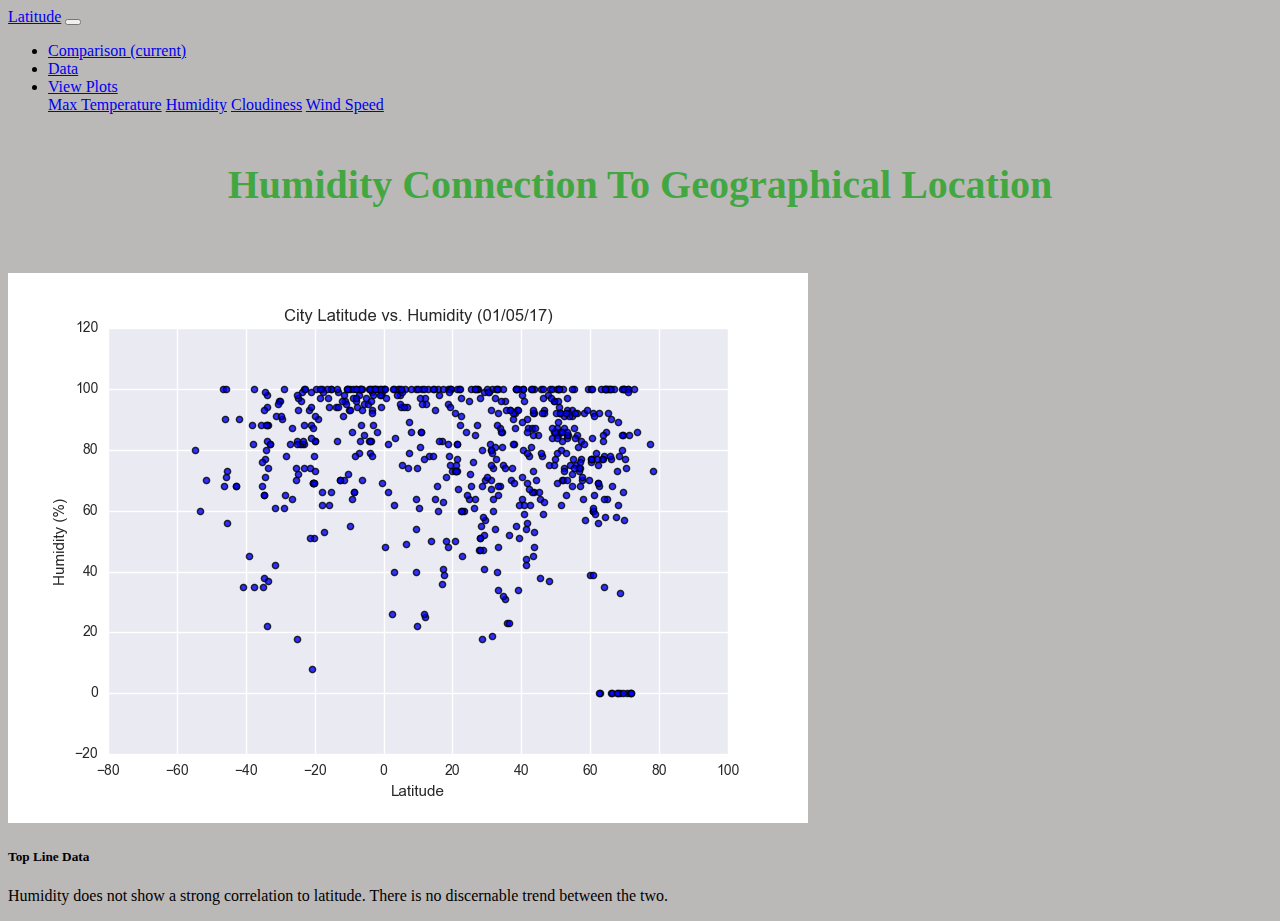
<file: WebVisualizations/humidity.html>
<!doctype html>
<html lang="en">
  <head>
    <!-- Required meta tags -->
    <meta charset="utf-8">
    <meta name="viewport" content="width=device-width, initial-scale=1, shrink-to-fit=no">

    <!-- Bootstrap CSS -->
    <link rel="stylesheet" href="https://cdn.jsdelivr.net/npm/bootstrap@4.5.3/dist/css/bootstrap.min.css" integrity="sha384-TX8t27EcRE3e/ihU7zmQxVncDAy5uIKz4rEkgIXeMed4M0jlfIDPvg6uqKI2xXr2" crossorigin="anonymous">
    <link rel="stylesheet" type="text/css" href="style.css">
    <title>Weather Data</title>
  </head>

  <body class = "page_color">

    <nav class="navbar navbar-expand-lg navbar-dark bg-success">
        <a class="navbar-brand" href="landing_page.html">Latitude</a>
        <button class="navbar-toggler" type="button" data-toggle="collapse" data-target="#navbarNavDropdown" aria-controls="navbarNavDropdown" aria-expanded="false" aria-label="Toggle navigation">
          <span class="navbar-toggler-icon"></span>
        </button>
        <div class="collapse navbar-collapse" id="navbarNavDropdown">
          <ul class="navbar-nav">
            <li class="nav-item active">
              <a class="nav-link" href="#">Comparison <span class="sr-only">(current)</span></a>
            </li>
            <li class="nav-item">
              <a class="nav-link" href="#">Data</a>
            </li>
            <li class="nav-item dropdown">
              <a class="nav-link dropdown-toggle" href="#" id="navbarDropdownMenuLink" role="button" data-toggle="dropdown" aria-haspopup="true" aria-expanded="false">
                View Plots
              </a>
              <div class="dropdown-menu" aria-labelledby="navbarDropdownMenuLink">
                <a class="dropdown-item" href="maxtemp.html">Max Temperature</a>
                <a class="dropdown-item" href="humidity.html">Humidity</a>
                <a class="dropdown-item" href="cloud.html">Cloudiness</a>
                <a class="dropdown-item" href="wind.html">Wind Speed</a>
              </div>
            </li>
          </ul>
        </div>
      </nav>

   <!-- Optional JavaScript; choose one of the two! -->

    <!-- Option 1: jQuery and Bootstrap Bundle (includes Popper) -->
    <script src="https://code.jquery.com/jquery-3.5.1.slim.min.js" integrity="sha384-DfXdz2htPH0lsSSs5nCTpuj/zy4C+OGpamoFVy38MVBnE+IbbVYUew+OrCXaRkfj" crossorigin="anonymous"></script>
    <script src="https://cdn.jsdelivr.net/npm/bootstrap@4.5.3/dist/js/bootstrap.bundle.min.js" integrity="sha384-ho+j7jyWK8fNQe+A12Hb8AhRq26LrZ/JpcUGGOn+Y7RsweNrtN/tE3MoK7ZeZDyx" crossorigin="anonymous"></script>

    <h1 class="headers">Humidity Connection To Geographical Location</h1>
    <br>
    <div class="media">
        <img src="Fig2.png" class="align-self-start mr-3" alt="...">
        <div class="media-body">
          <h5 class="mt-0">Top Line Data</h5>
          <p>Humidity does not show a strong correlation to latitude. There is no discernable trend between the two.</p>
          
        </div>
      </div>





    </body>
    </html>
</file>
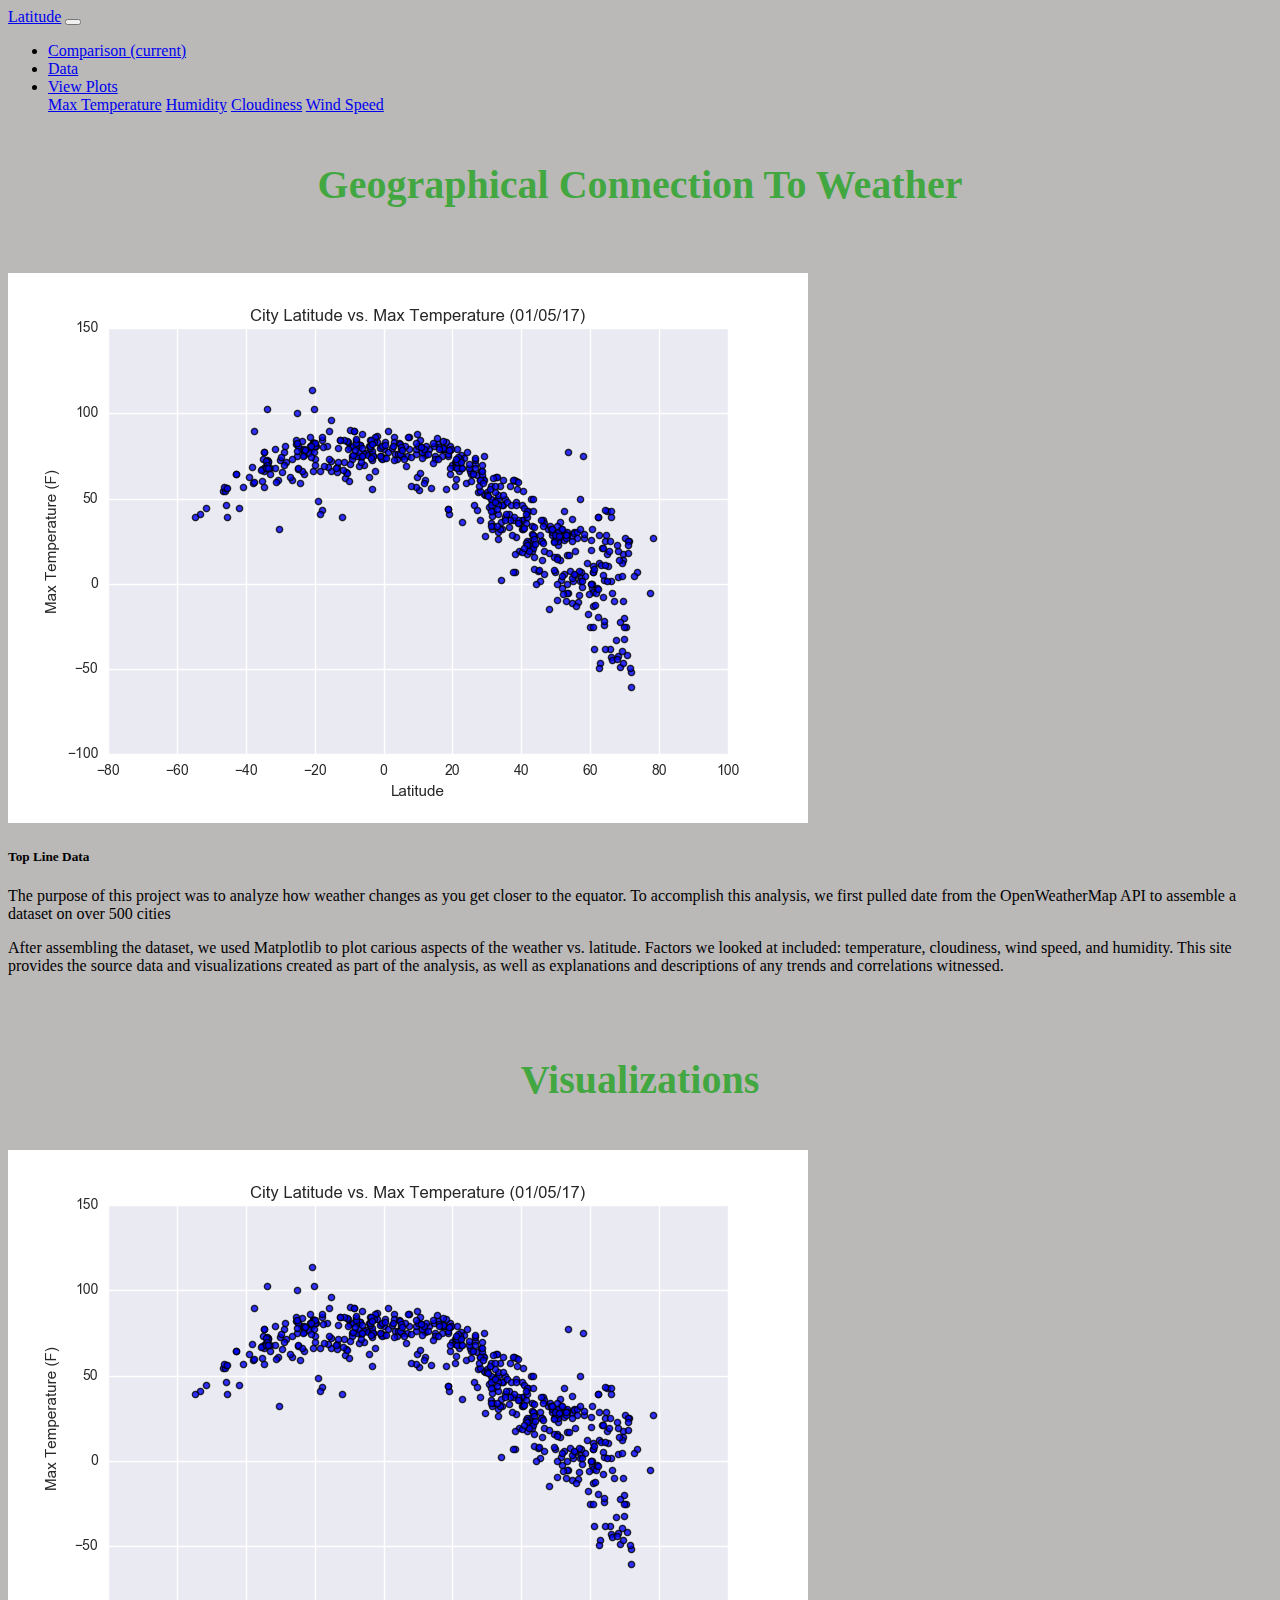
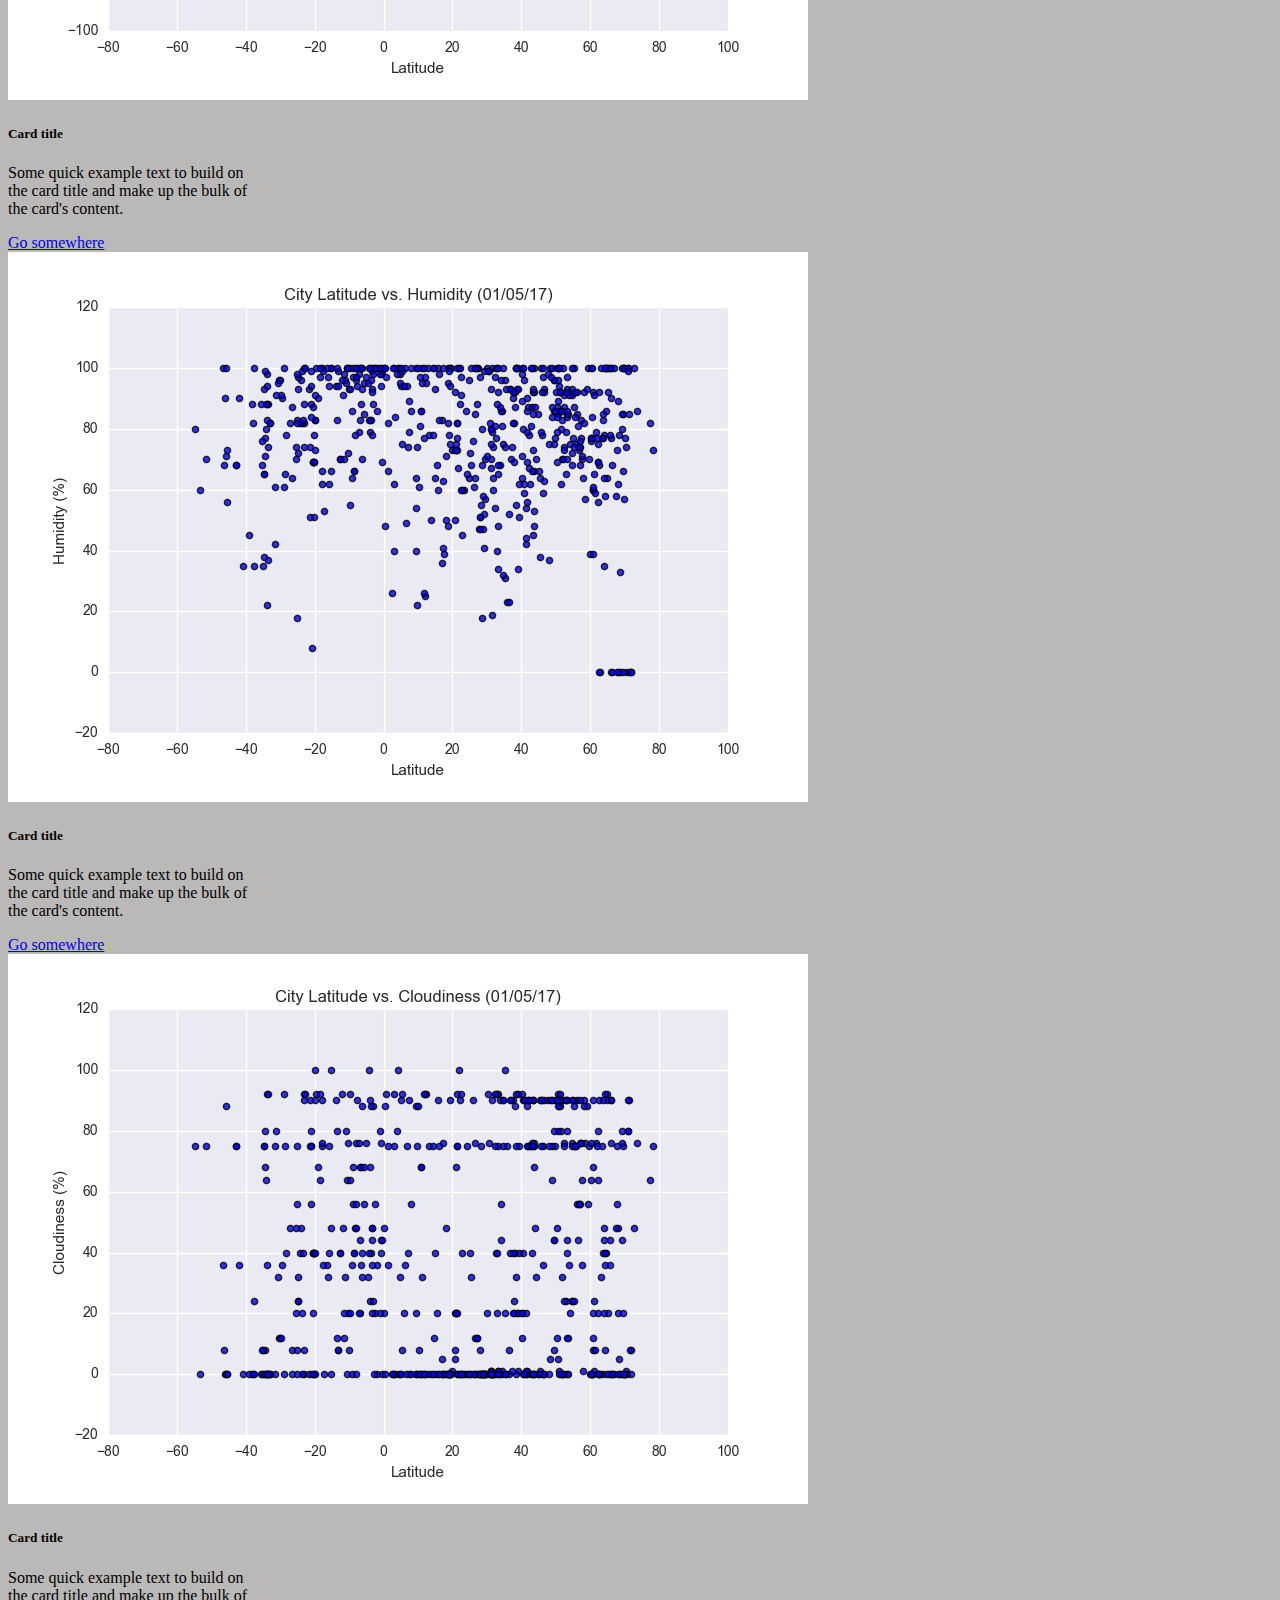
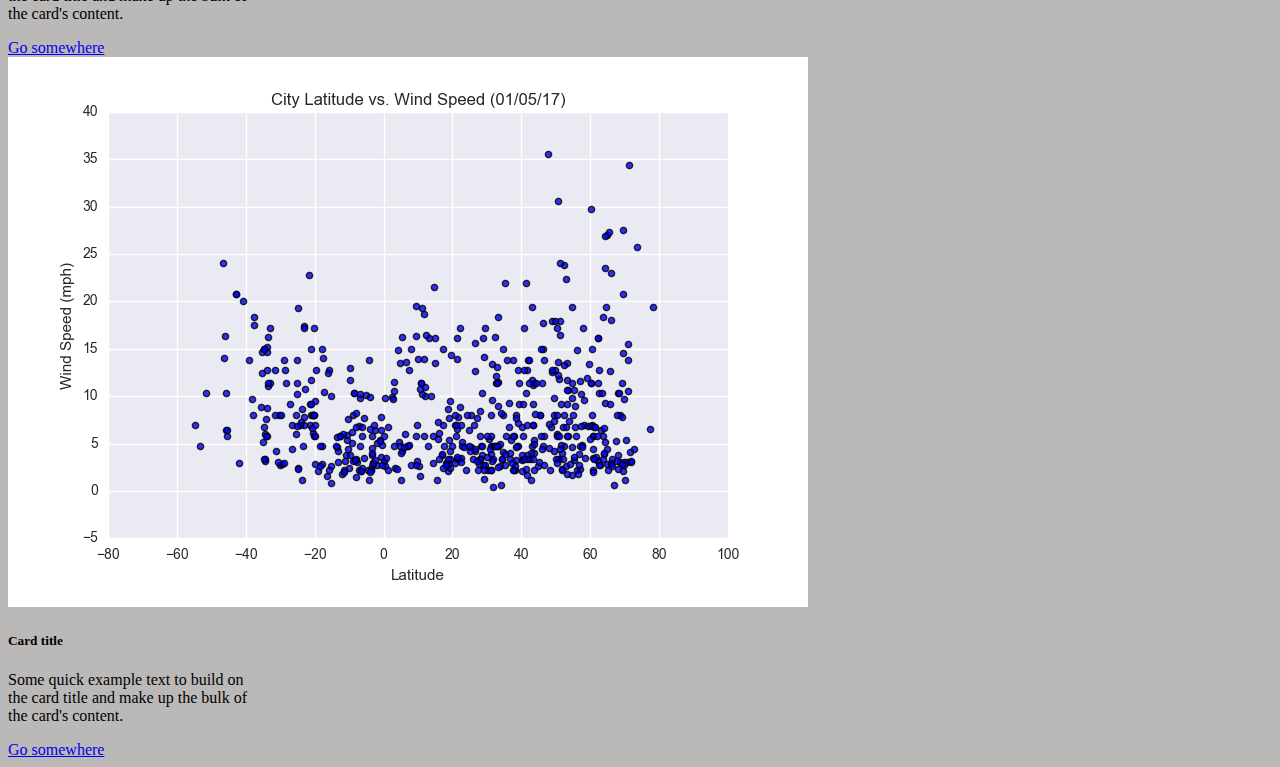
<file: WebVisualizations/landing_page.html>
<!doctype html>
<html lang="en">
  <head>
    <!-- Required meta tags -->
    <meta charset="utf-8">
    <meta name="viewport" content="width=device-width, initial-scale=1, shrink-to-fit=no">

    <!-- Bootstrap CSS -->
    <link rel="stylesheet" href="https://cdn.jsdelivr.net/npm/bootstrap@4.5.3/dist/css/bootstrap.min.css" integrity="sha384-TX8t27EcRE3e/ihU7zmQxVncDAy5uIKz4rEkgIXeMed4M0jlfIDPvg6uqKI2xXr2" crossorigin="anonymous">
    <link rel="stylesheet" type="text/css" href="style.css">
    <title>Weather Data</title>
  </head>


  <body class = "page_color">

    <nav class="navbar navbar-expand-lg navbar-dark bg-success">
        <a class="navbar-brand" href="#">Latitude</a>
        <button class="navbar-toggler" type="button" data-toggle="collapse" data-target="#navbarNavDropdown" aria-controls="navbarNavDropdown" aria-expanded="false" aria-label="Toggle navigation">
          <span class="navbar-toggler-icon"></span>
        </button>
        <div class="collapse navbar-collapse" id="navbarNavDropdown">
          <ul class="navbar-nav">
            <li class="nav-item active">
              <a class="nav-link" href="comparison.html">Comparison <span class="sr-only">(current)</span></a>
            </li>
            <li class="nav-item">
              <a class="nav-link" href="#">Data</a>
            </li>
            <li class="nav-item dropdown">
              <a class="nav-link dropdown-toggle" href="#" id="navbarDropdownMenuLink" role="button" data-toggle="dropdown" aria-haspopup="true" aria-expanded="false">
                View Plots
              </a>
              <div class="dropdown-menu" aria-labelledby="navbarDropdownMenuLink">
                <a class="dropdown-item" href="maxtemp.html">Max Temperature</a>
                <a class="dropdown-item" href="humidity.html">Humidity</a>
                <a class="dropdown-item" href="#">Cloudiness</a>
                <a class="dropdown-item" href="#">Wind Speed</a>
              </div>
            </li>
          </ul>
        </div>
      </nav>

    <h1 class="headers">Geographical Connection To Weather</h1>
    <br>
    <div class="media">
        <img src="Fig1.png" class="align-self-start mr-3" alt="...">
        <div class="media-body">
          <h5 class="mt-0">Top Line Data</h5>
          <p>The purpose of this project was to analyze how weather changes as you get closer to the equator. To accomplish this analysis, we first pulled date from the OpenWeatherMap API to assemble a dataset on over 500 cities</p>
          <p>After assembling the dataset, we used Matplotlib to plot carious aspects of the weather vs. latitude. Factors we looked at included: temperature, cloudiness, wind speed, and humidity. This site provides the source data and visualizations created as part of the analysis, as well as explanations and descriptions of any trends and correlations witnessed.</p>
        </div>
      </div>
<br>
<h1 class="headers">Visualizations</h1>
    <div class = "container">
        <div class = "row">

        <div class = "border">
            <div class = "col-md-3">
                <div class="card" style="width: 15rem;">
                    <img src="Fig1.png" class="card-img-top" alt="...">
                    <div class="card-body">
                        <h5 class="card-title">Card title</h5>
                        <p class="card-text">Some quick example text to build on the card title and make up the bulk of the card's content.</p>
                        <a href="#" class="btn btn-primary">Go somewhere</a>
                    </div>
                </div>
            </div>
        </div>

        <div class = "border">
            <div class = "col-md-3">
                <div class="card" style="width: 15rem;">
                    <img src="Fig2.png" class="card-img-top" alt="...">
                    <div class="card-body">
                        <h5 class="card-title">Card title</h5>
                        <p class="card-text">Some quick example text to build on the card title and make up the bulk of the card's content.</p>
                        <a href="#" class="btn btn-primary">Go somewhere</a>
                    </div>
                </div>
            </div>
        </div>

        <div class = "border">
            <div class = "col-md-3">
                <div class="card" style="width: 15rem;">
                    <img src="Fig3.png" class="card-img-top" alt="...">
                    <div class="card-body">
                        <h5 class="card-title">Card title</h5>
                        <p class="card-text">Some quick example text to build on the card title and make up the bulk of the card's content.</p>
                        <a href="#" class="btn btn-primary">Go somewhere</a>
                    </div>
                </div>
            </div>
        </div>

        <div class = "border">
            <div class = "col-md-3">
                <div class="card" style="width: 15rem;">
                    <img src="Fig4.png" class="card-img-top" alt="...">
                    <div class="card-body">
                        <h5 class="card-title">Card title</h5>
                        <p class="card-text">Some quick example text to build on the card title and make up the bulk of the card's content.</p>
                        <a href="#" class="btn btn-primary">Go somewhere</a>
                    </div>
                </div>
            </div>
        </div>











        </div>
    </div>


    <!-- Optional JavaScript; choose one of the two! -->

    <!-- Option 1: jQuery and Bootstrap Bundle (includes Popper) -->
    <script src="https://code.jquery.com/jquery-3.5.1.slim.min.js" integrity="sha384-DfXdz2htPH0lsSSs5nCTpuj/zy4C+OGpamoFVy38MVBnE+IbbVYUew+OrCXaRkfj" crossorigin="anonymous"></script>
    <script src="https://cdn.jsdelivr.net/npm/bootstrap@4.5.3/dist/js/bootstrap.bundle.min.js" integrity="sha384-ho+j7jyWK8fNQe+A12Hb8AhRq26LrZ/JpcUGGOn+Y7RsweNrtN/tE3MoK7ZeZDyx" crossorigin="anonymous"></script>

    <!-- Option 2: jQuery, Popper.js, and Bootstrap JS
    <script src="https://code.jquery.com/jquery-3.5.1.slim.min.js" integrity="sha384-DfXdz2htPH0lsSSs5nCTpuj/zy4C+OGpamoFVy38MVBnE+IbbVYUew+OrCXaRkfj" crossorigin="anonymous"></script>
    <script src="https://cdn.jsdelivr.net/npm/popper.js@1.16.1/dist/umd/popper.min.js" integrity="sha384-9/reFTGAW83EW2RDu2S0VKaIzap3H66lZH81PoYlFhbGU+6BZp6G7niu735Sk7lN" crossorigin="anonymous"></script>
    <script src="https://cdn.jsdelivr.net/npm/bootstrap@4.5.3/dist/js/bootstrap.min.js" integrity="sha384-w1Q4orYjBQndcko6MimVbzY0tgp4pWB4lZ7lr30WKz0vr/aWKhXdBNmNb5D92v7s" crossorigin="anonymous"></script>
    -->


  </body>
</html>
</file>
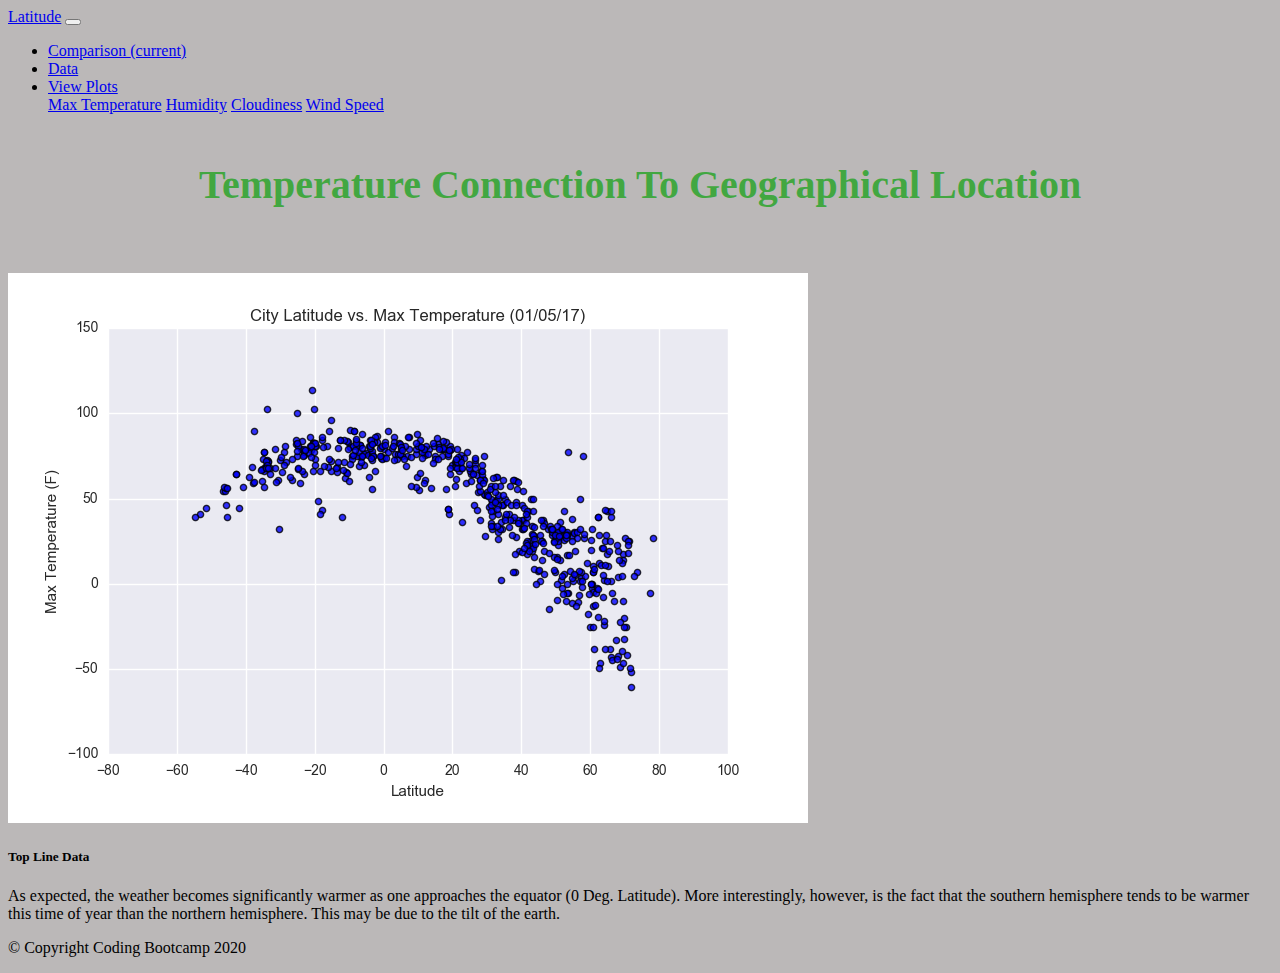
<file: WebVisualizations/maxtemp.html>
<!doctype html>
<html lang="en">
  <head>
    <!-- Required meta tags -->
    <meta charset="utf-8">
    <meta name="viewport" content="width=device-width, initial-scale=1, shrink-to-fit=no">

    <!-- Bootstrap CSS -->
    <link rel="stylesheet" href="https://cdn.jsdelivr.net/npm/bootstrap@4.5.3/dist/css/bootstrap.min.css" integrity="sha384-TX8t27EcRE3e/ihU7zmQxVncDAy5uIKz4rEkgIXeMed4M0jlfIDPvg6uqKI2xXr2" crossorigin="anonymous">
    <link rel="stylesheet" type="text/css" href="style.css">
    <title>Weather Data</title>
  </head>

  <body class = "page_color">

    <nav class="navbar navbar-expand-lg navbar-dark bg-success">
        <a class="navbar-brand" href="index.html">Latitude</a>
        <button class="navbar-toggler" type="button" data-toggle="collapse" data-target="#navbarNavDropdown" aria-controls="navbarNavDropdown" aria-expanded="false" aria-label="Toggle navigation">
          <span class="navbar-toggler-icon"></span>
        </button>
        <div class="collapse navbar-collapse" id="navbarNavDropdown">
          <ul class="navbar-nav">
            <li class="nav-item active">
              <a class="nav-link" href="comparison.html">Comparison <span class="sr-only">(current)</span></a>
            </li>
            <li class="nav-item">
              <a class="nav-link" href="data.html">Data</a>
            </li>
            <li class="nav-item dropdown">
              <a class="nav-link dropdown-toggle" href="#" id="navbarDropdownMenuLink" role="button" data-toggle="dropdown" aria-haspopup="true" aria-expanded="false">
                View Plots
              </a>
              <div class="dropdown-menu" aria-labelledby="navbarDropdownMenuLink">
                <a class="dropdown-item" href="maxtemp.html">Max Temperature</a>
                <a class="dropdown-item" href="humidity.html">Humidity</a>
                <a class="dropdown-item" href="cloud.html">Cloudiness</a>
                <a class="dropdown-item" href="wind.html">Wind Speed</a>
              </div>
            </li>
          </ul>
        </div>
      </nav>

   <!-- Optional JavaScript; choose one of the two! -->

    <!-- Option 1: jQuery and Bootstrap Bundle (includes Popper) -->
    <script src="https://code.jquery.com/jquery-3.5.1.slim.min.js" integrity="sha384-DfXdz2htPH0lsSSs5nCTpuj/zy4C+OGpamoFVy38MVBnE+IbbVYUew+OrCXaRkfj" crossorigin="anonymous"></script>
    <script src="https://cdn.jsdelivr.net/npm/bootstrap@4.5.3/dist/js/bootstrap.bundle.min.js" integrity="sha384-ho+j7jyWK8fNQe+A12Hb8AhRq26LrZ/JpcUGGOn+Y7RsweNrtN/tE3MoK7ZeZDyx" crossorigin="anonymous"></script>

    <h1 class="headers">Temperature Connection To Geographical Location</h1>
    <br>
    <div class="media">
        <img src="Fig1.png" class="align-self-start mr-3" alt="...">
        <div class="media-body">
          <h5 class="mt-0">Top Line Data</h5>
          <p>As expected, the weather becomes significantly warmer as one approaches the equator (0 Deg. Latitude). More interestingly, however, is the fact that the southern hemisphere tends to be warmer this time of year than the northern hemisphere. This may be due to the tilt of the earth.</p>
          
        </div>
      </div>
      
        
        




    </body>
    <div>
      <footer class = "footer">
        <p>&copy; Copyright Coding Bootcamp 2020</p>
      </footer>
      </div>
    </html>
</file>
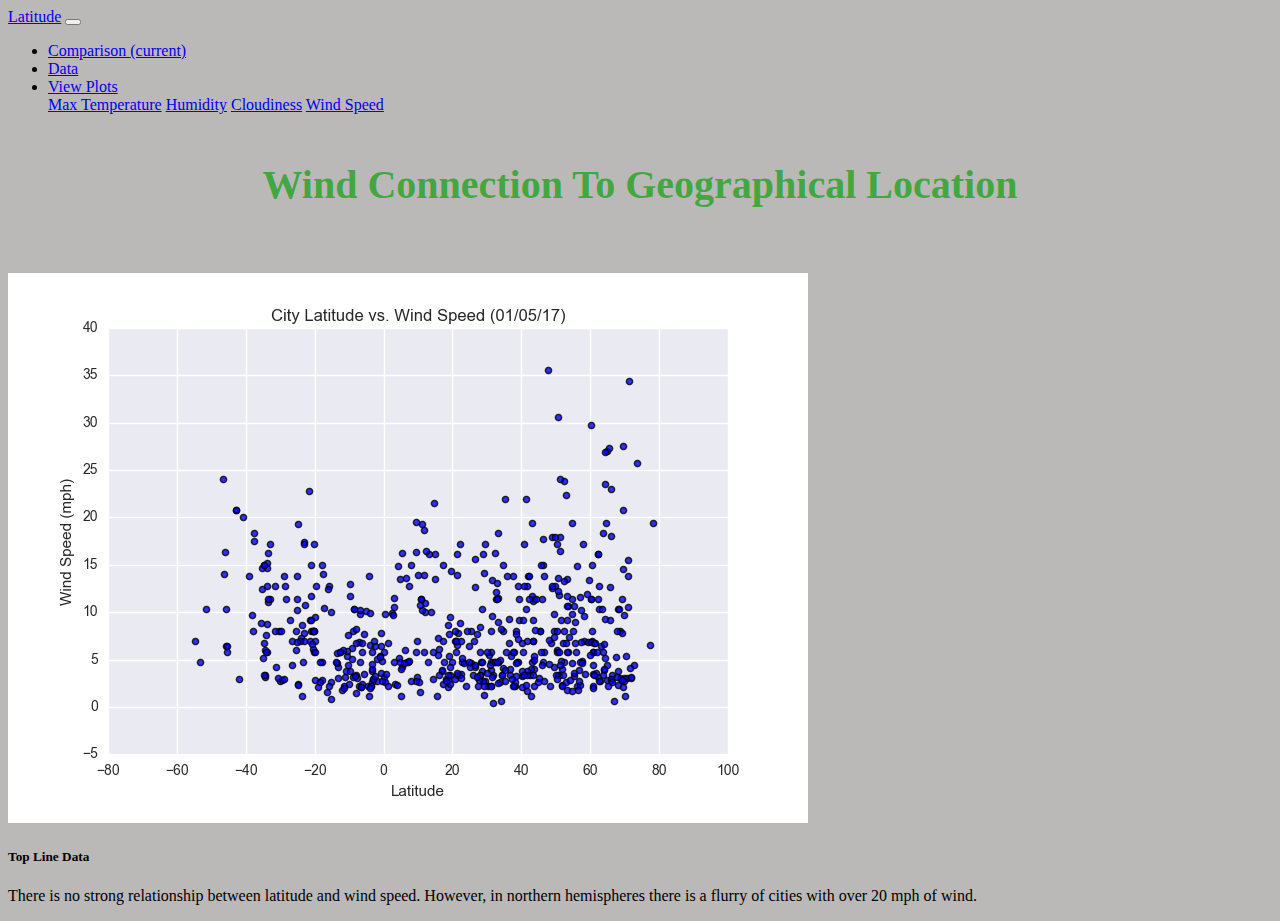
<file: WebVisualizations/wind.html>
<!doctype html>
<html lang="en">
  <head>
    <!-- Required meta tags -->
    <meta charset="utf-8">
    <meta name="viewport" content="width=device-width, initial-scale=1, shrink-to-fit=no">

    <!-- Bootstrap CSS -->
    <link rel="stylesheet" href="https://cdn.jsdelivr.net/npm/bootstrap@4.5.3/dist/css/bootstrap.min.css" integrity="sha384-TX8t27EcRE3e/ihU7zmQxVncDAy5uIKz4rEkgIXeMed4M0jlfIDPvg6uqKI2xXr2" crossorigin="anonymous">
    <link rel="stylesheet" type="text/css" href="style.css">
    <title>Weather Data</title>
  </head>

  <body class = "page_color">

    <nav class="navbar navbar-expand-lg navbar-dark bg-success">
        <a class="navbar-brand" href="landing_page.html">Latitude</a>
        <button class="navbar-toggler" type="button" data-toggle="collapse" data-target="#navbarNavDropdown" aria-controls="navbarNavDropdown" aria-expanded="false" aria-label="Toggle navigation">
          <span class="navbar-toggler-icon"></span>
        </button>
        <div class="collapse navbar-collapse" id="navbarNavDropdown">
          <ul class="navbar-nav">
            <li class="nav-item active">
              <a class="nav-link" href="comparison.html">Comparison <span class="sr-only">(current)</span></a>
            </li>
            <li class="nav-item">
              <a class="nav-link" href="#">Data</a>
            </li>
            <li class="nav-item dropdown">
              <a class="nav-link dropdown-toggle" href="#" id="navbarDropdownMenuLink" role="button" data-toggle="dropdown" aria-haspopup="true" aria-expanded="false">
                View Plots
              </a>
              <div class="dropdown-menu" aria-labelledby="navbarDropdownMenuLink">
                <a class="dropdown-item" href="maxtemp.html">Max Temperature</a>
                <a class="dropdown-item" href="humidity.html">Humidity</a>
                <a class="dropdown-item" href="cloud.html">Cloudiness</a>
                <a class="dropdown-item" href="wind.html">Wind Speed</a>
              </div>
            </li>
          </ul>
        </div>
      </nav>

   <!-- Optional JavaScript; choose one of the two! -->

    <!-- Option 1: jQuery and Bootstrap Bundle (includes Popper) -->
    <script src="https://code.jquery.com/jquery-3.5.1.slim.min.js" integrity="sha384-DfXdz2htPH0lsSSs5nCTpuj/zy4C+OGpamoFVy38MVBnE+IbbVYUew+OrCXaRkfj" crossorigin="anonymous"></script>
    <script src="https://cdn.jsdelivr.net/npm/bootstrap@4.5.3/dist/js/bootstrap.bundle.min.js" integrity="sha384-ho+j7jyWK8fNQe+A12Hb8AhRq26LrZ/JpcUGGOn+Y7RsweNrtN/tE3MoK7ZeZDyx" crossorigin="anonymous"></script>

    <h1 class="headers">Wind Connection To Geographical Location</h1>
    <br>
    <div class="media">
        <img src="Fig4.png" class="align-self-start mr-3" alt="...">
        <div class="media-body">
          <h5 class="mt-0">Top Line Data</h5>
          <p>There is no strong relationship between latitude and wind speed. However, in northern hemispheres there is a flurry of cities with over 20 mph of wind.</p>
          
        </div>
      </div>





    </body>
    </html>
</file>
<file: WebVisualizations/style.css>
.border{
    border:5px;
}

.headers{
    font-size: 40px;
    font-weight: 10px;
    text-align: center;
    padding: 20px;
    color: rgba(44, 165, 44, 0.856)
}
.page_color{
    background-color: rgba(182, 179, 179, 0.938)
}
</file>
